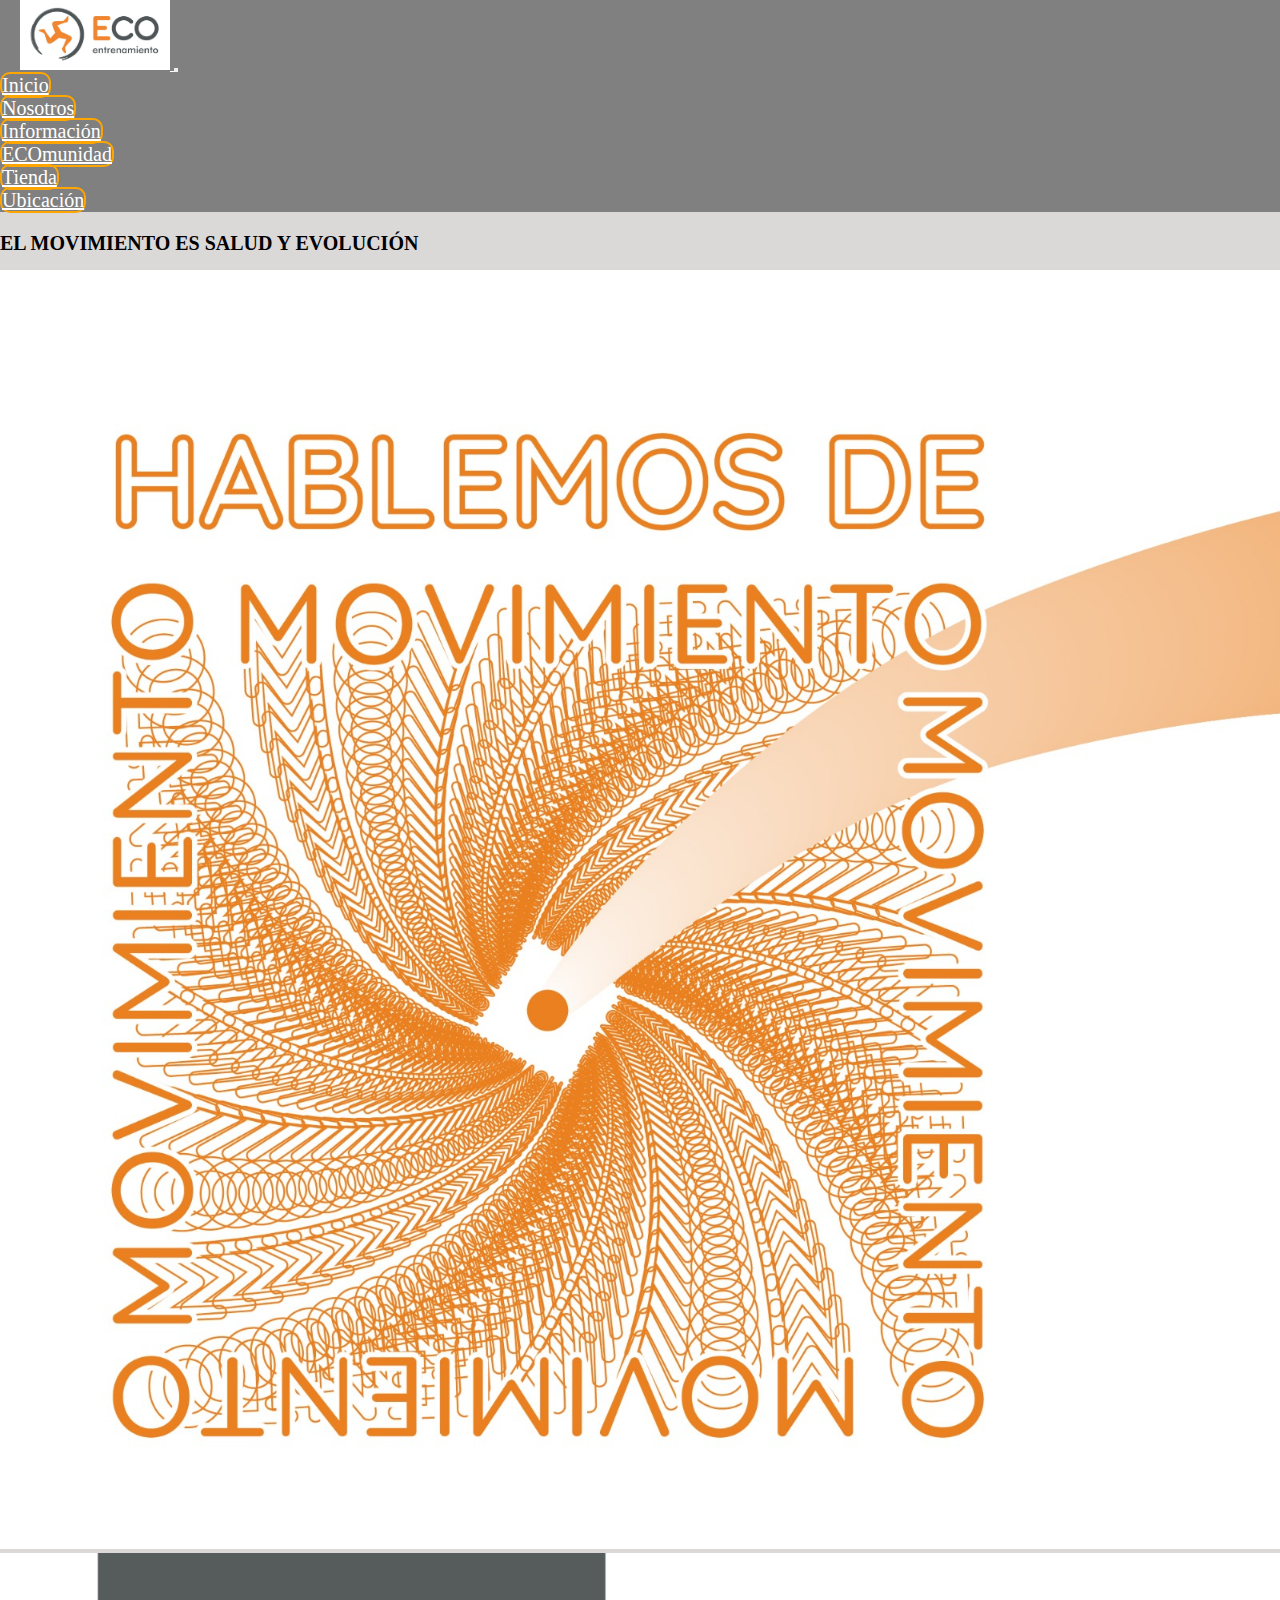
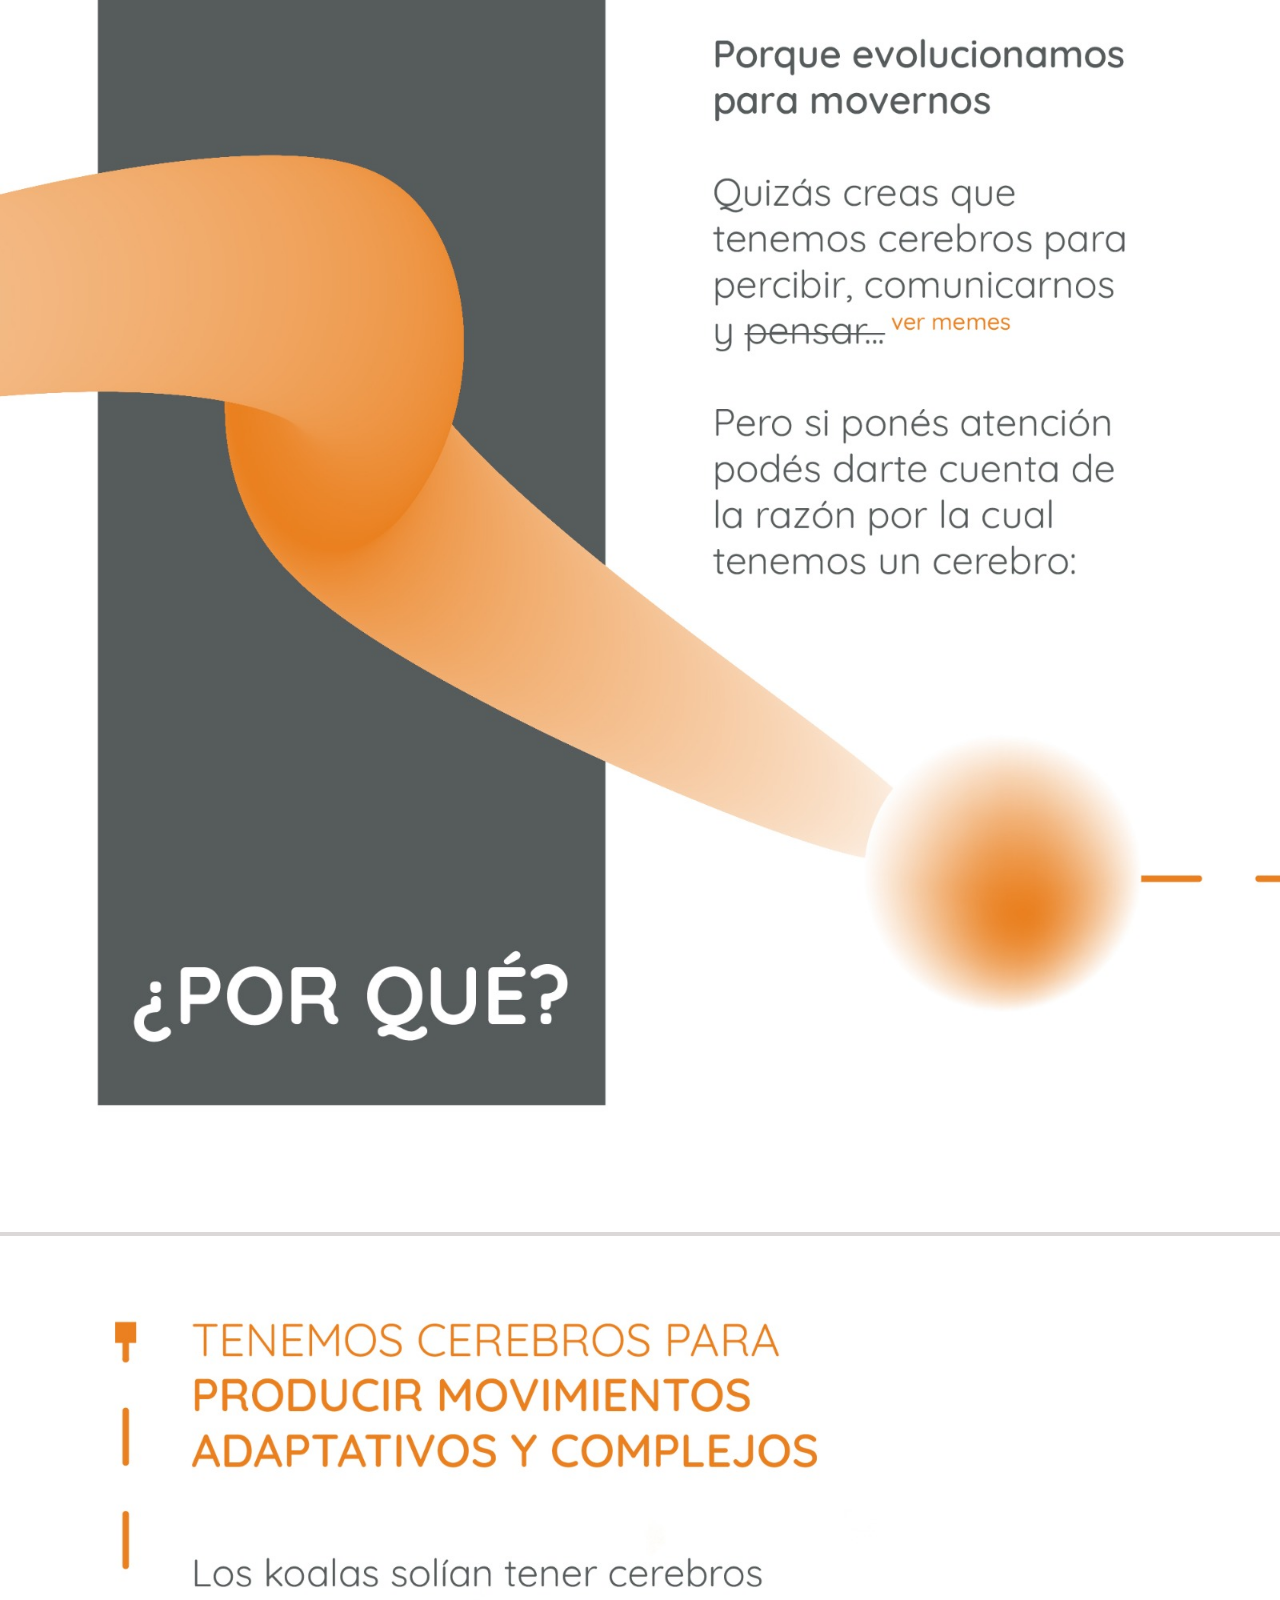
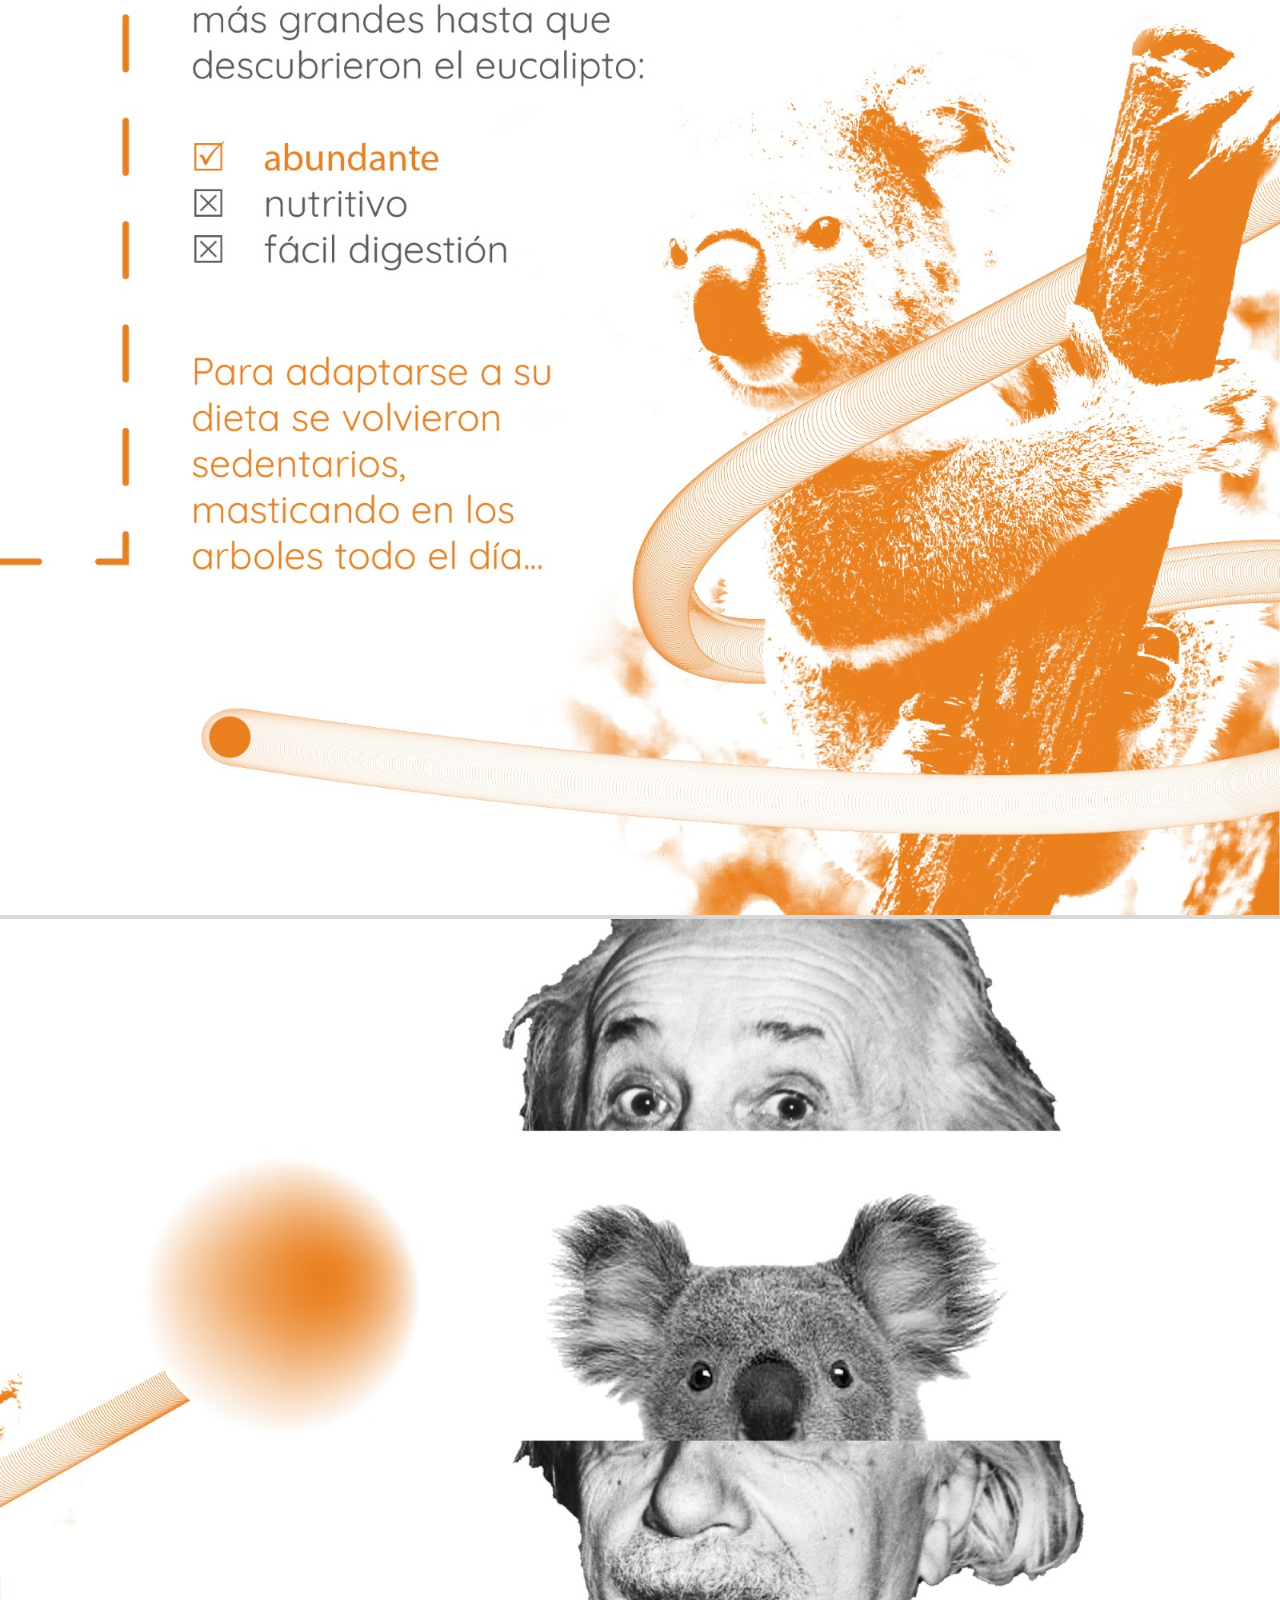
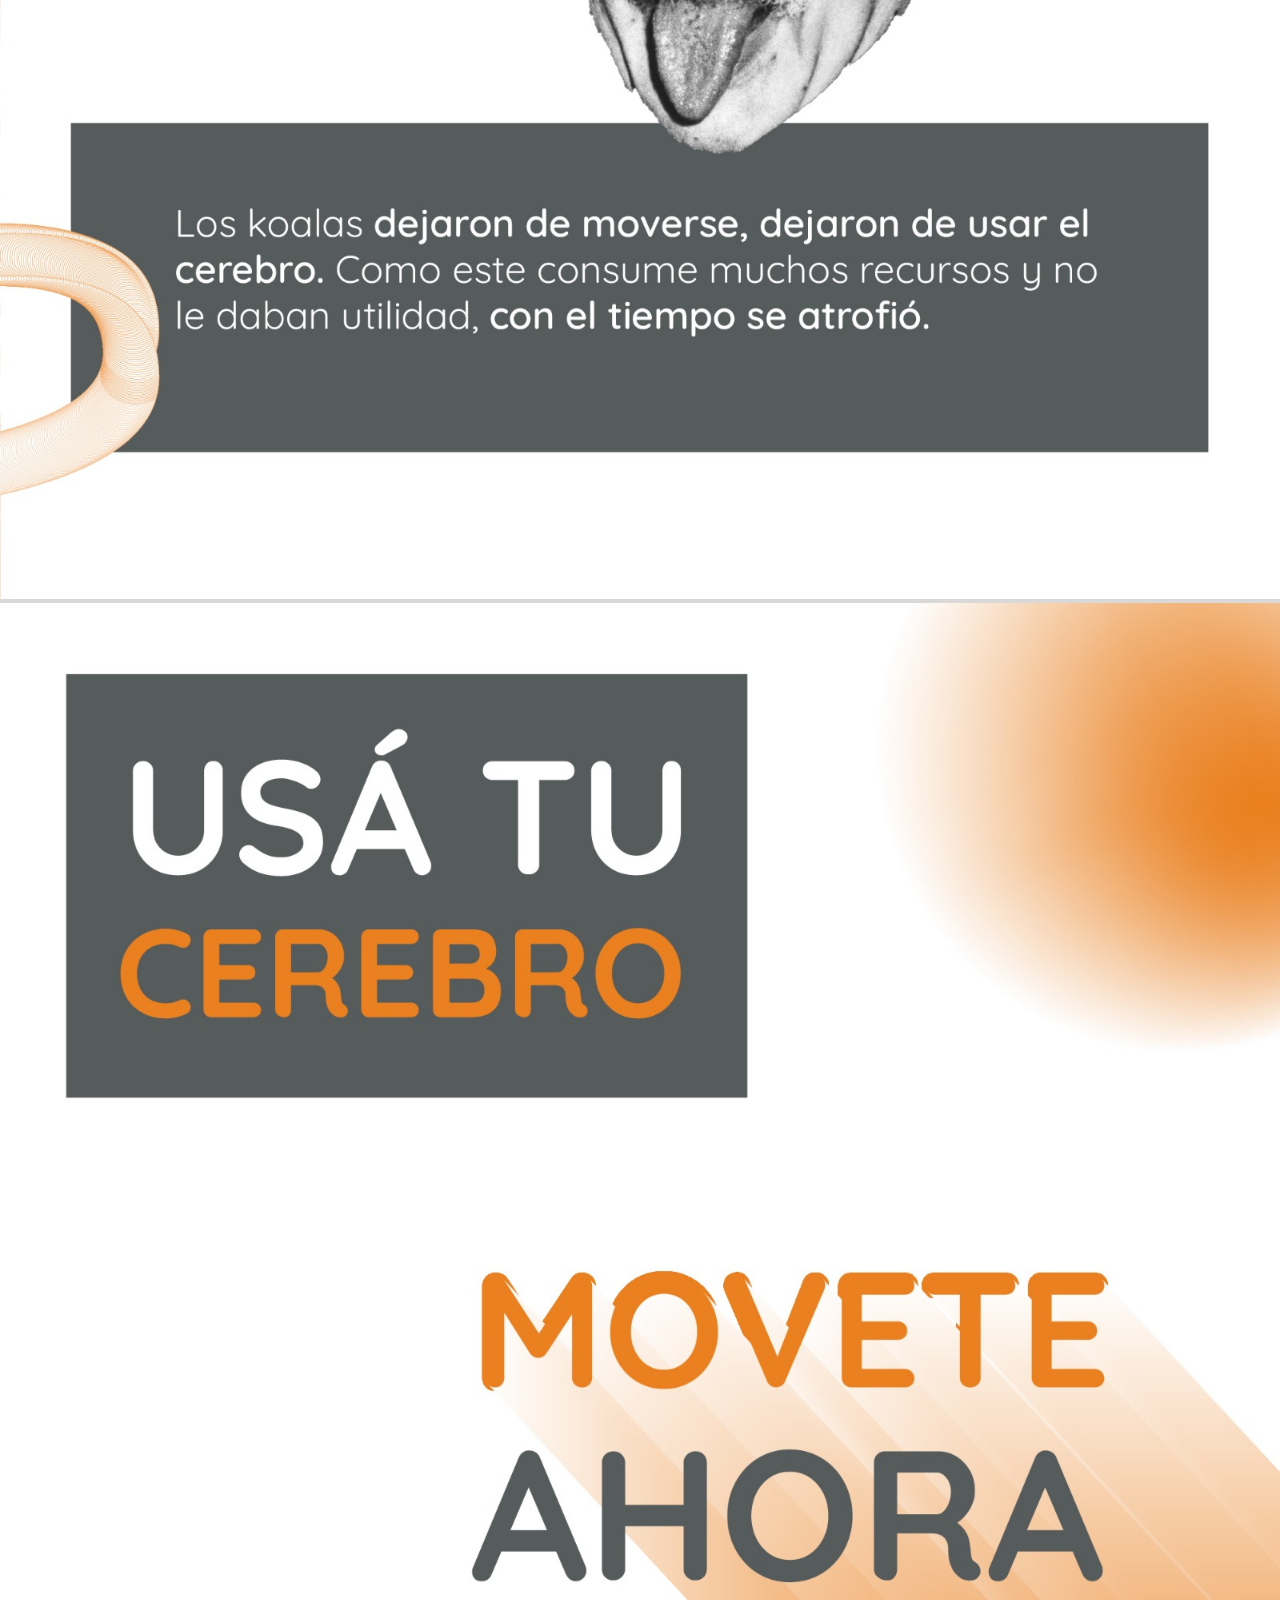
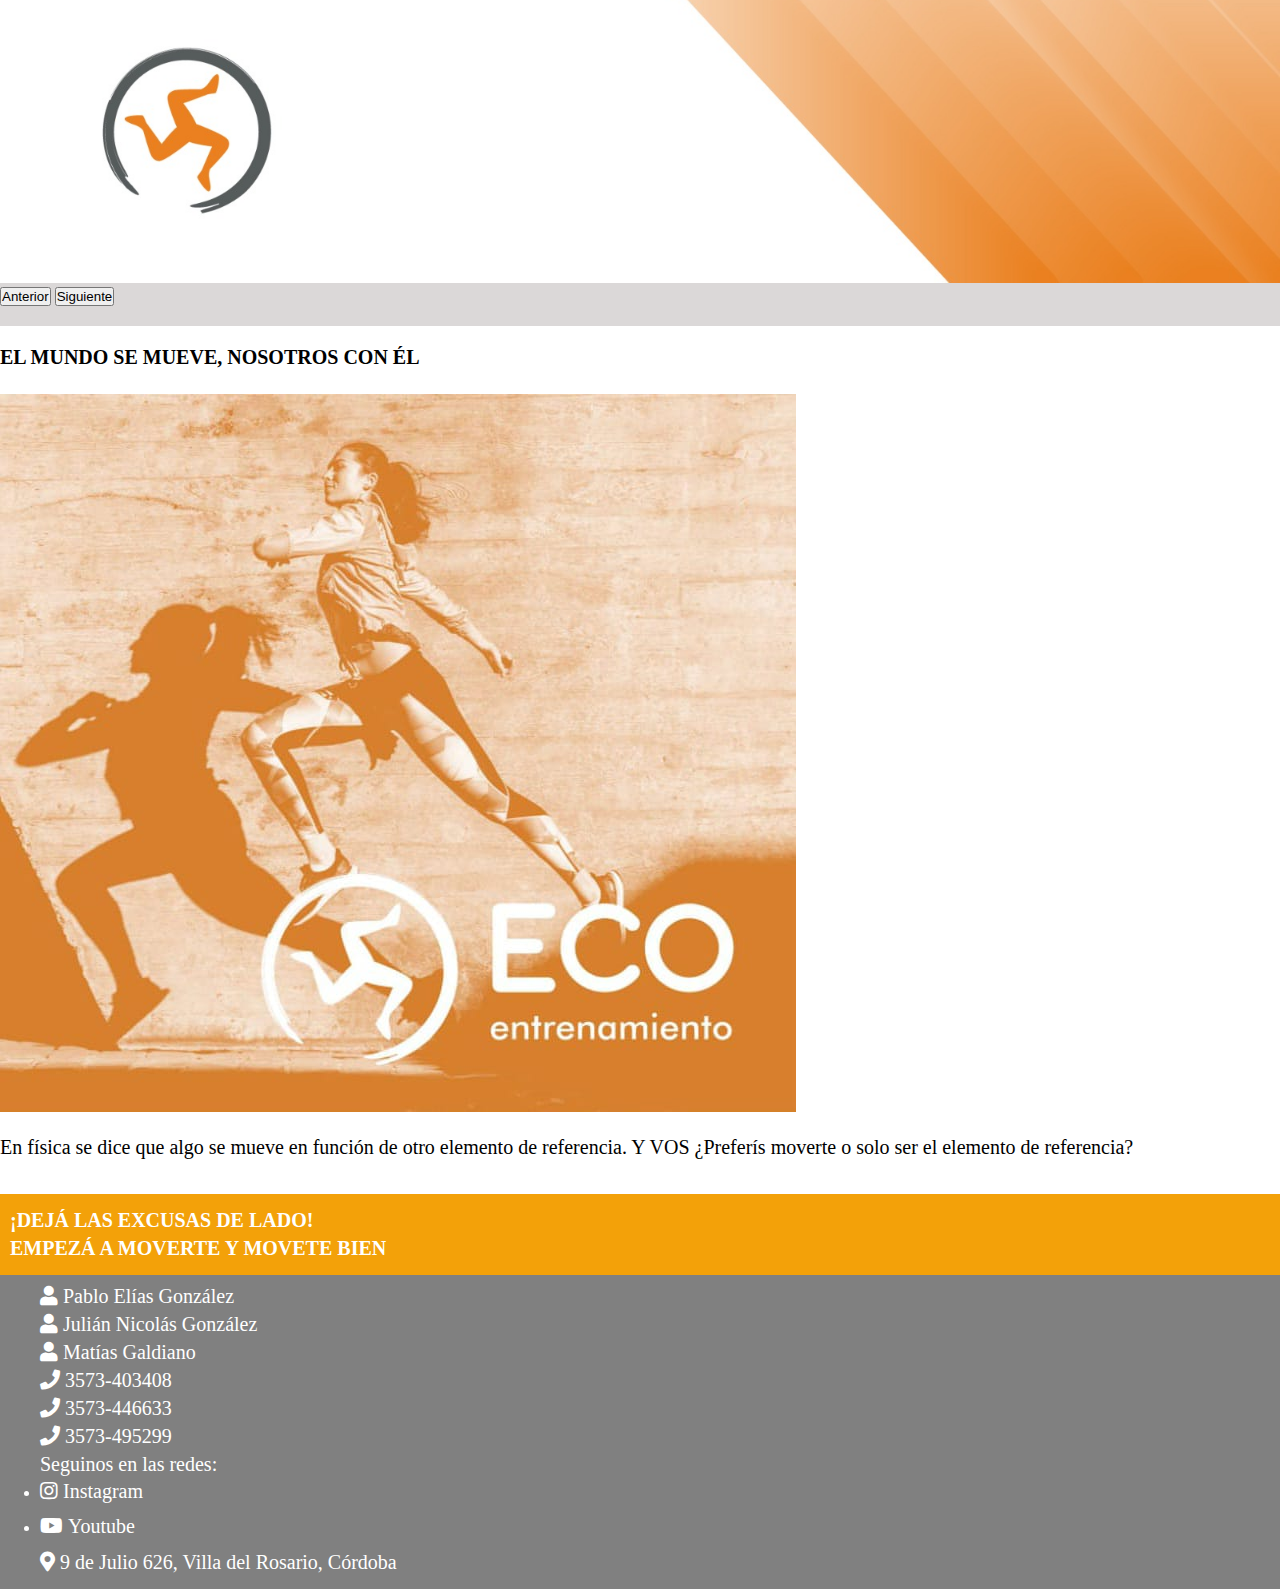
<file: ECO Entrenamiento/index.html>
<!DOCTYPE html>
<html lang="es">
<head>
  <meta charset="utf-8">
  <meta http-equiv="x-ua-compatible" content="ie=edge">
  <meta name="viewport" content="width=device-width, initial-scale=1, shrink-to-fit=no">
  <link href="https://cdn.jsdelivr.net/npm/bootstrap@5.2.3/dist/css/bootstrap.min.css" rel="stylesheet" integrity="sha384-rbsA2VBKQhggwzxH7pPCaAqO46MgnOM80zW1RWuH61DGLwZJEdK2Kadq2F9CUG65" crossorigin="anonymous">
  <link rel="stylesheet" href="https://cdnjs.cloudflare.com/ajax/libs/font-awesome/5.15.1/css/all.min.css">
  <link rel="stylesheet" href="./css/style.css">
  <link rel="shortcut icon" href="./img/favicon.jpeg">
  <title>ECO Entrenamiento</title>
</head>
<body>
  <!--- Menú de Navegación Header con Bootstrap-->
  <header>
    <div class="container-nav">
      <nav class="navbar navbar-expand-lg">
        <a class="navbar-brand" href="./index.html">
          <img src="./img/logo.jpeg" alt="">
        </a>
        <button class="navbar-toggler" type="button" data-bs-toggle="collapse" data-bs-target="#navbarNav"
          aria-controls="navbarNav" aria-expanded="false" aria-label="Toggle navigation">
          <span class="navbar-toggler-icon"></span>
        </button>
        <div class="collapse navbar-collapse justify-content-end" id="navbarNav">
          <ul class="navbar-nav">
            <li class="nav-item">
              <a class="nav-link" href="./index.html">Inicio</a>
            </li>
            <li class="nav-item">
              <a class="nav-link" href="./pages/nosotros.html">Nosotros</a>
            </li>
            <li class="nav-item">
              <a class="nav-link" href="./pages/informacion.html">Información</a>
            </li>
            <li class="nav-item">
              <a class="nav-link" href="./pages/ecomunidad.html">ECOmunidad</a>
            </li>
            <li class="nav-item">
              <a class="nav-link" href="./pages/tienda.html">Tienda</a>
            </li>
            <li class="nav-item">
              <a class="nav-link" href="./pages/ubicacion.html">Ubicación</a>
            </li>
          </ul>
        </div>
      </nav>
    </div>
  </header>
  <!--- Fin Menú de Navegación Header con Bootstrap-->
  <main>
    <section class="movimiento">
      <div class="container text-center">
        <p><strong>EL MOVIMIENTO ES SALUD Y EVOLUCIÓN</strong></p>
        <div class="row align-items-center justify-content-center">
          <div class="col-md-6"> 
            <div id="carouselInfo" class="carousel slide" data-bs-ride="carousel">
              <div class="carousel-inner">
                <div class="carousel-item active">
                  <img src="./img/movimiento1.jpeg" class="d-block w-100" alt="hablemos de movimiento">
                </div>
                <div class="carousel-item">
                  <img src="./img/movimiento2.jpeg" class="d-block w-100" alt="importancia de movernos">
                </div>
                <div class="carousel-item">
                  <img src="./img/movimiento3.jpeg" class="d-block w-100" alt="información sobre el cerebro">
                </div>
                <div class="carousel-item">
                  <img src="./img/movimiento4.jpeg" class="d-block w-100" alt="comparación con los koalas">
                </div>
                <div class="carousel-item">
                  <img src="./img/movimiento5.jpeg" class="d-block w-100" alt="movete ahora">
                </div>
              </div>
              <button class="carousel-control-prev btn-close-white" type="button" data-bs-target="#carouselInfo"
                data-bs-slide="prev">
                <span class="carousel-control-prev-icon" aria-hidden="true"></span>
                <span class="visually-hidden">Anterior</span>
              </button>
              <button class="carousel-control-next btn-close-white" type="button" data-bs-target="#carouselInfo"
                data-bs-slide="next">
                <span class="carousel-control-next-icon" aria-hidden="true"></span>
                <span class="visually-hidden">Siguiente</span>
              </button>
            </div>
          </div>
        </div>
      </div> 
    </section>
    <section class="elMundo">
      <div class="container text-center">
        <p><strong>EL MUNDO SE MUEVE, NOSOTROS CON ÉL</strong></p>
        <div class="row align-items-center">
          <div class="col">
            <img src="./img/elmundosemueve.jpeg" alt="persona corriendo">
          </div>
          <div class="col">
            <p>En física se dice que algo se mueve en función de otro elemento de referencia. Y VOS ¿Preferís moverte o solo ser el elemento de referencia?</p>
          </div>
        </div>
      </div>
    </section>
    <section class="orange">
      <div class="container text-center">
        <p><strong>¡DEJÁ LAS EXCUSAS DE LADO!</strong></p>
        <p><strong>EMPEZÁ A MOVERTE Y MOVETE BIEN</strong></p>
      </div>
    </section>  
  </main>
  <!--- Footer con Bootstrap-->
  <footer>
    <div class="container-footer">
      <div class="row footerBg paddingTB">
        <div class="col-md-3">
          <p><i class="fas fa-user"></i> Pablo Elías González</p>
          <p><i class="fas fa-user"></i> Julián Nicolás González</p>
          <p><i class="fas fa-user"></i> Matías Galdiano</p>
        </div>
        <div class="col-md-3">
          <p><i class="fas fa-phone"></i><a href="tel:3573403408"></a> 3573-403408</p>
          <p><i class="fas fa-phone"></i><a href="tel:3573446633"></a> 3573-446633</p>
          <p><i class="fas fa-phone"></i><a href="tel:3573495299"></a> 3573-495299</p>
        </div>
        <div class="col-md-3">
          <ul class="list-unstyled">
            <p>Seguinos en las redes:</p>
            <li><a href="https://www.instagram.com/ecoentrenamiento/"><i class="fab fa-instagram"> Instagram</i></a></li>
            <li><a href="https://www.youtube.com/@ECOEntrenamientoFuncional"><i class="fab fa-youtube"> Youtube</i></a></li>
          </ul>
        </div>
        <div class="col-md-3">
          <p><i class="fas fa-map-marker-alt"></i> 9 de Julio 626, Villa del Rosario, Córdoba</p>
        </div>
      </div>
    </div>
  </footer> 
  <!--- Fin del footer con Bootstrap-->      
  <script src="https://cdn.jsdelivr.net/npm/bootstrap@5.2.3/dist/js/bootstrap.bundle.min.js" integrity="sha384-kenU1KFdBIe4zVF0s0G1M5b4hcpxyD9F7jL+jjXkk+Q2h455rYXK/7HAuoJl+0I4" crossorigin="anonymous"></script>
</body>
</html>
</file>
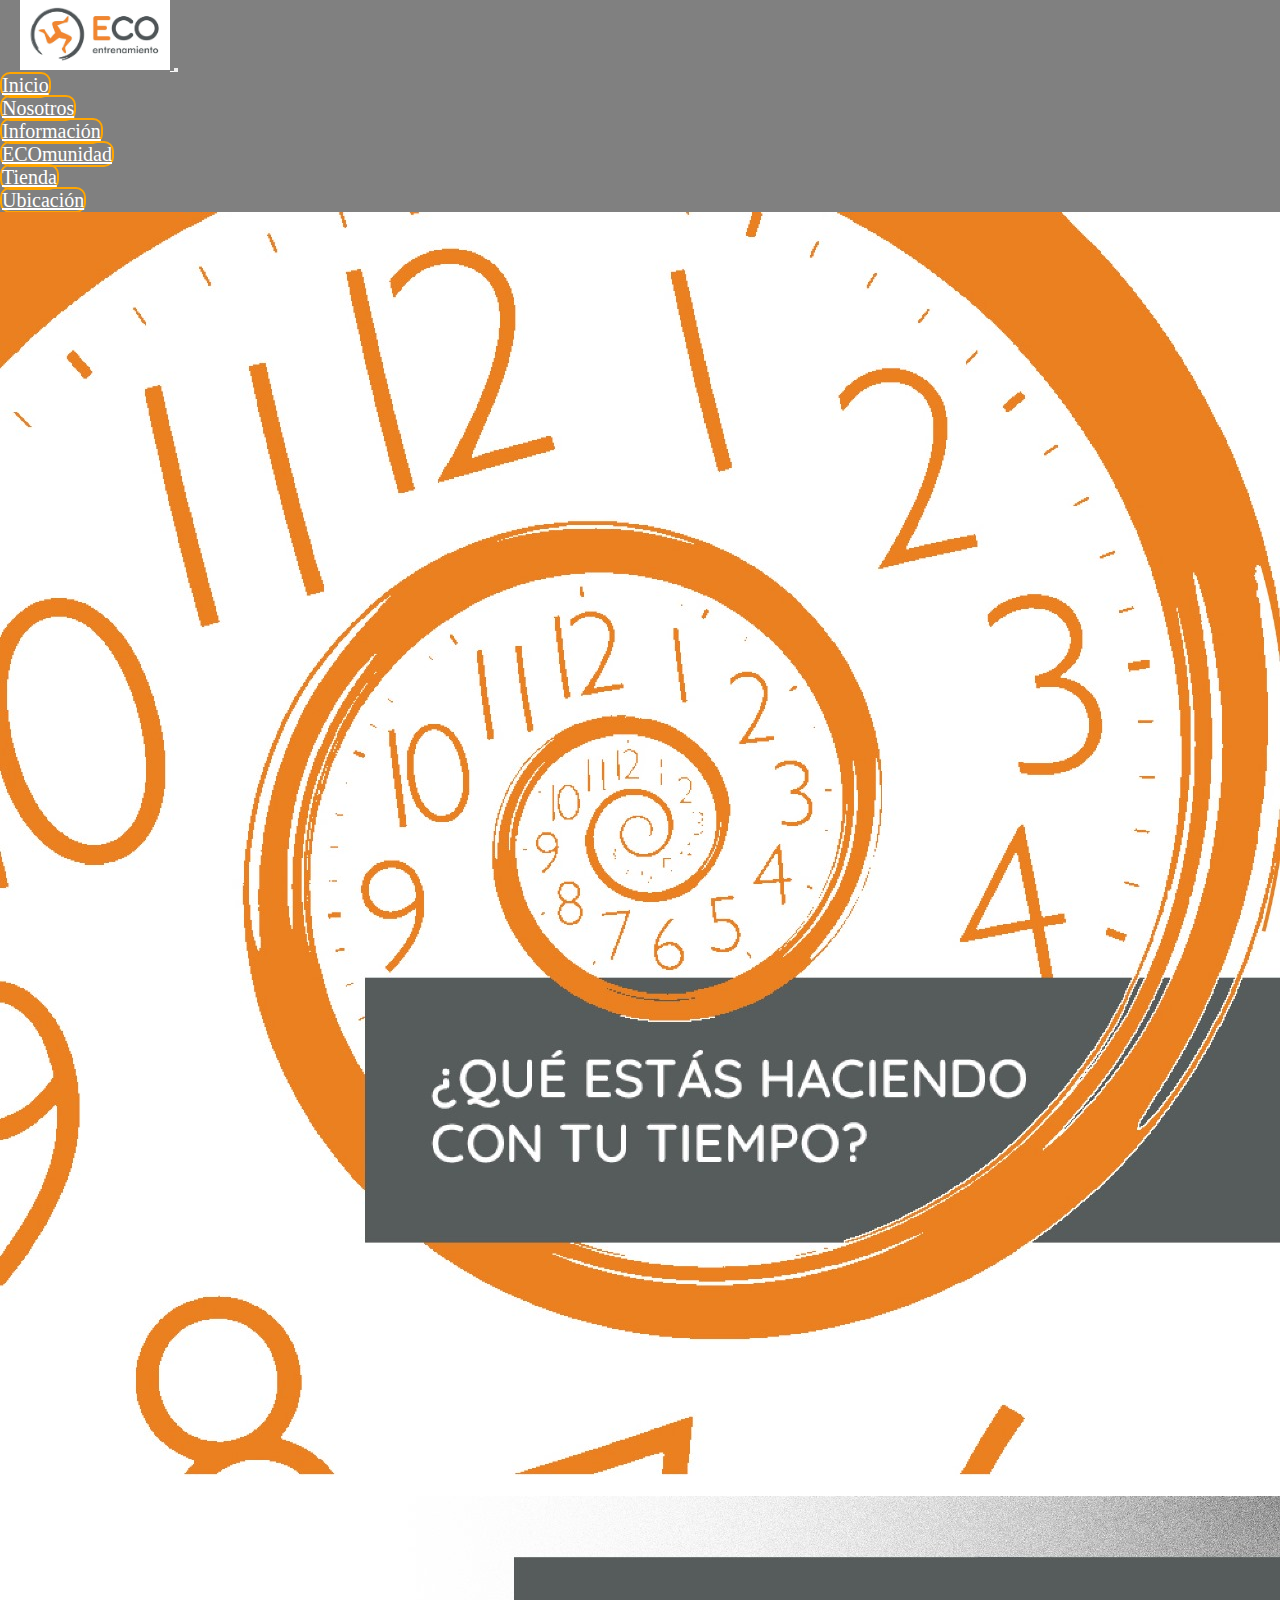
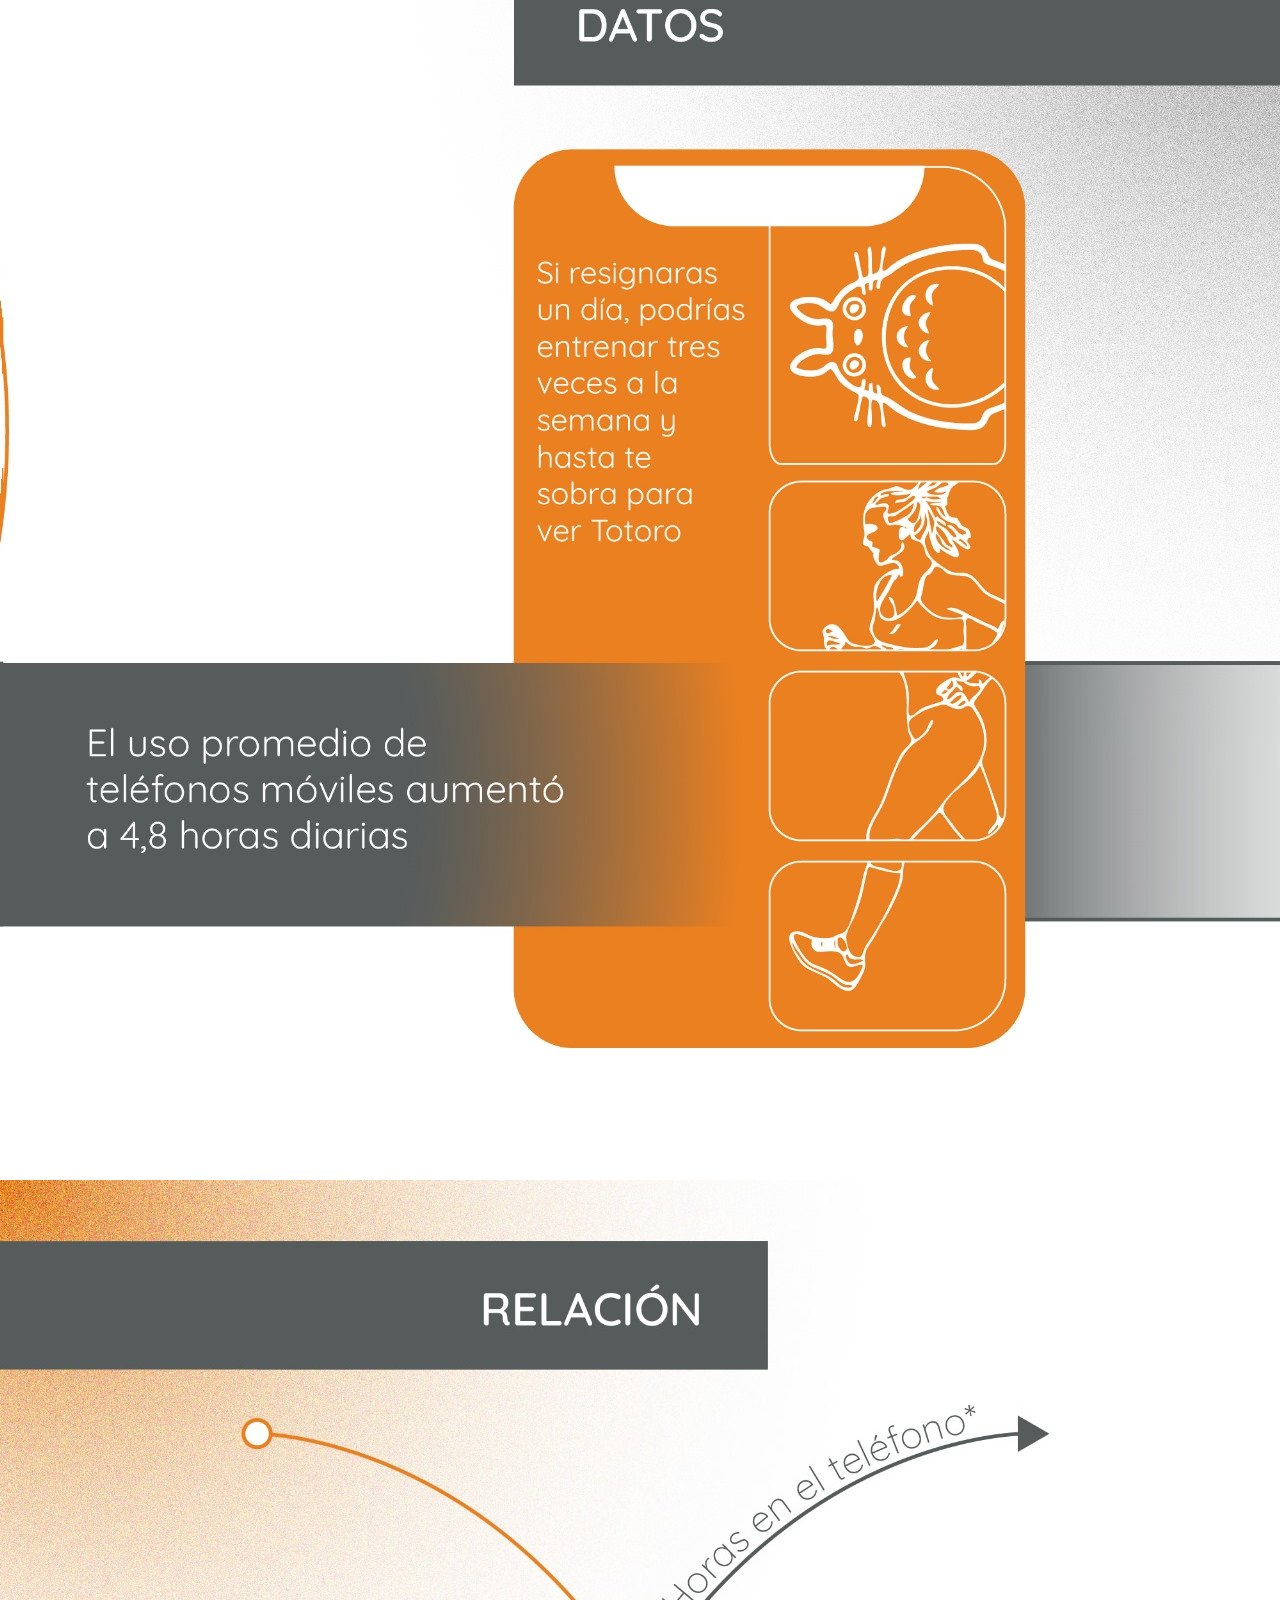
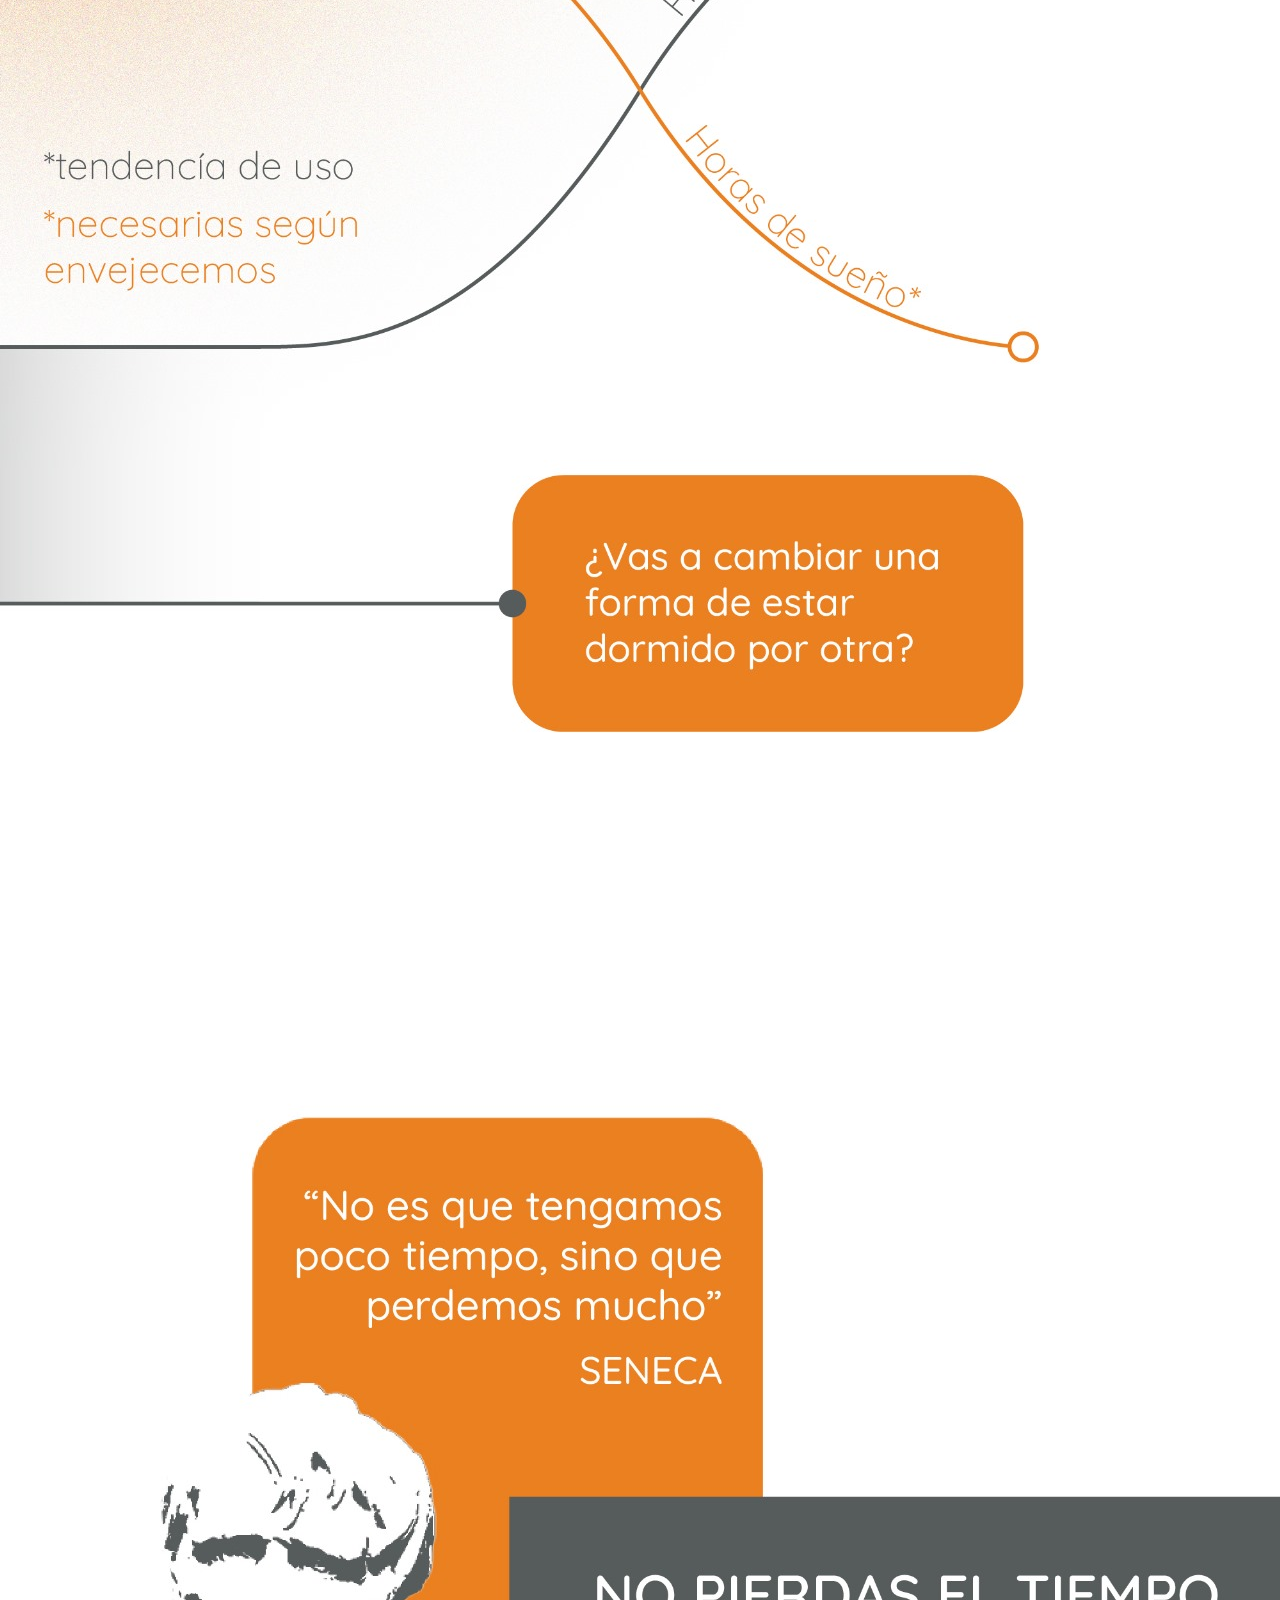
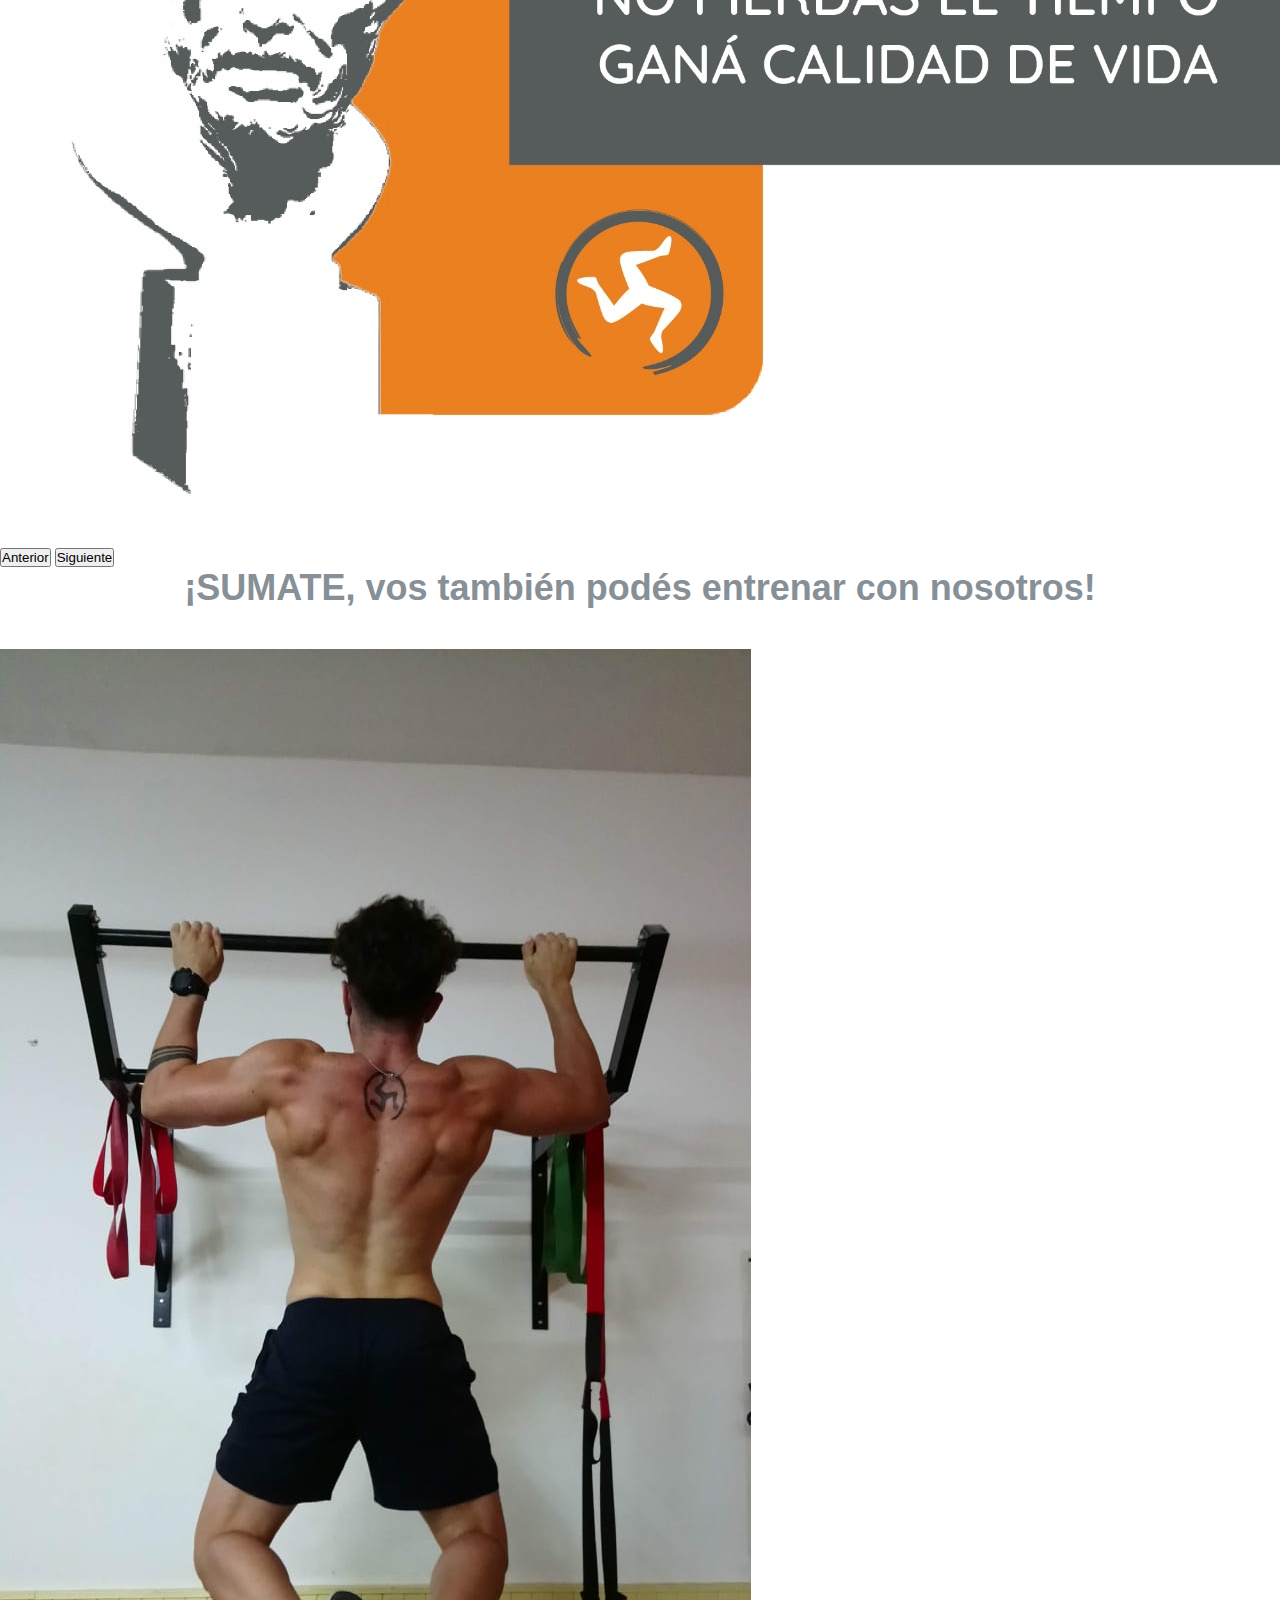
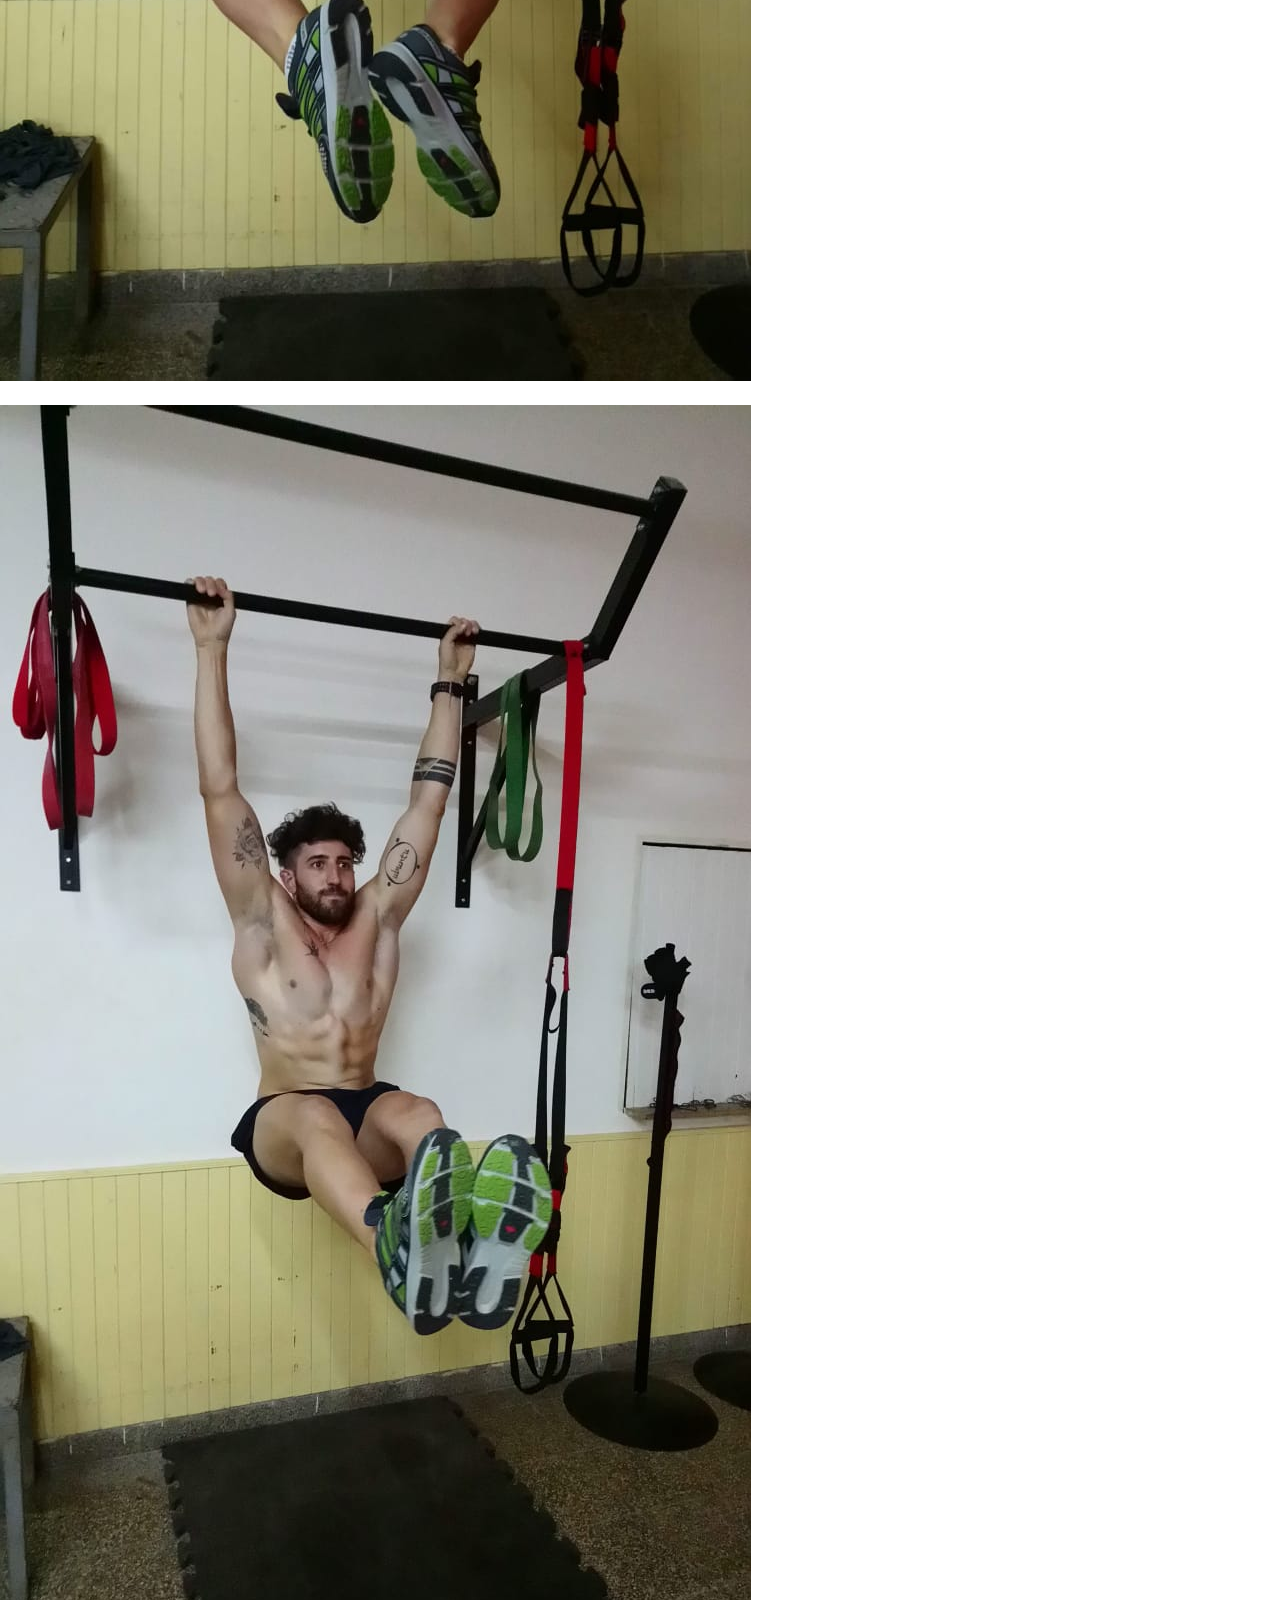
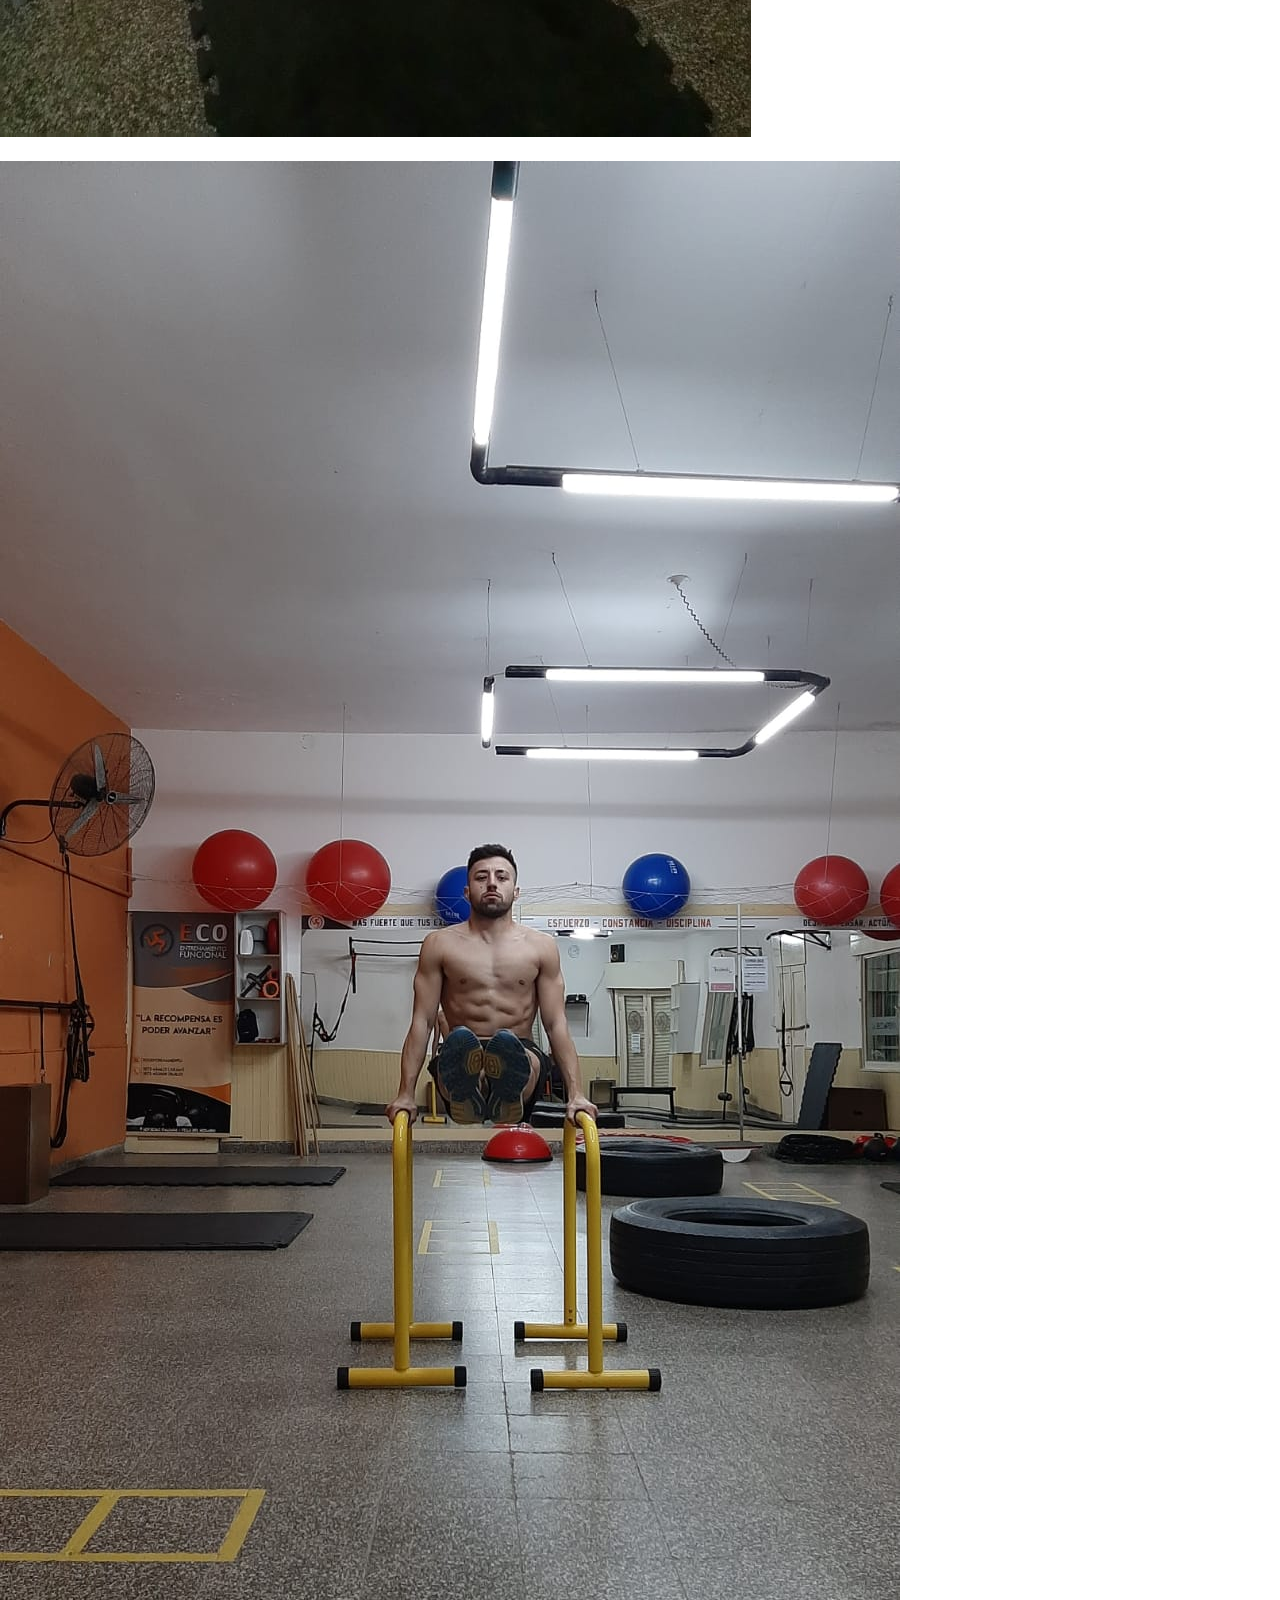
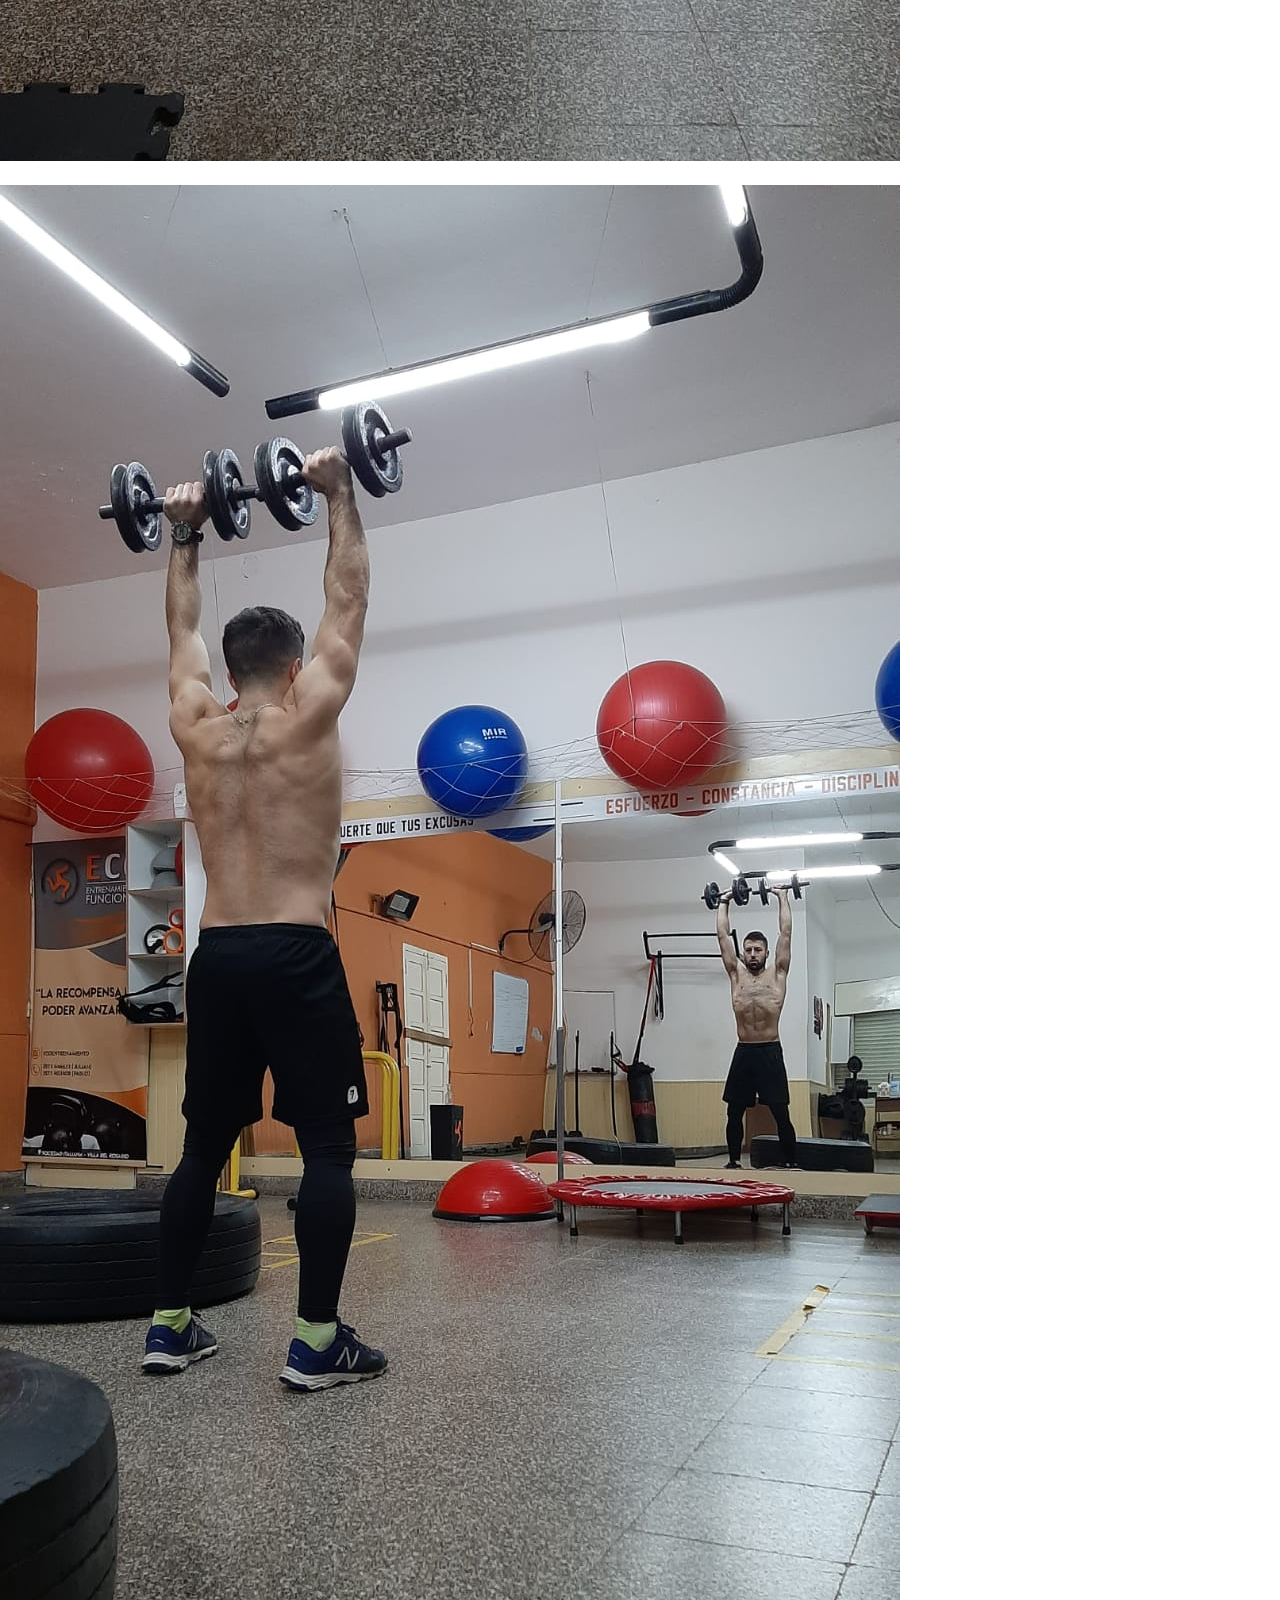
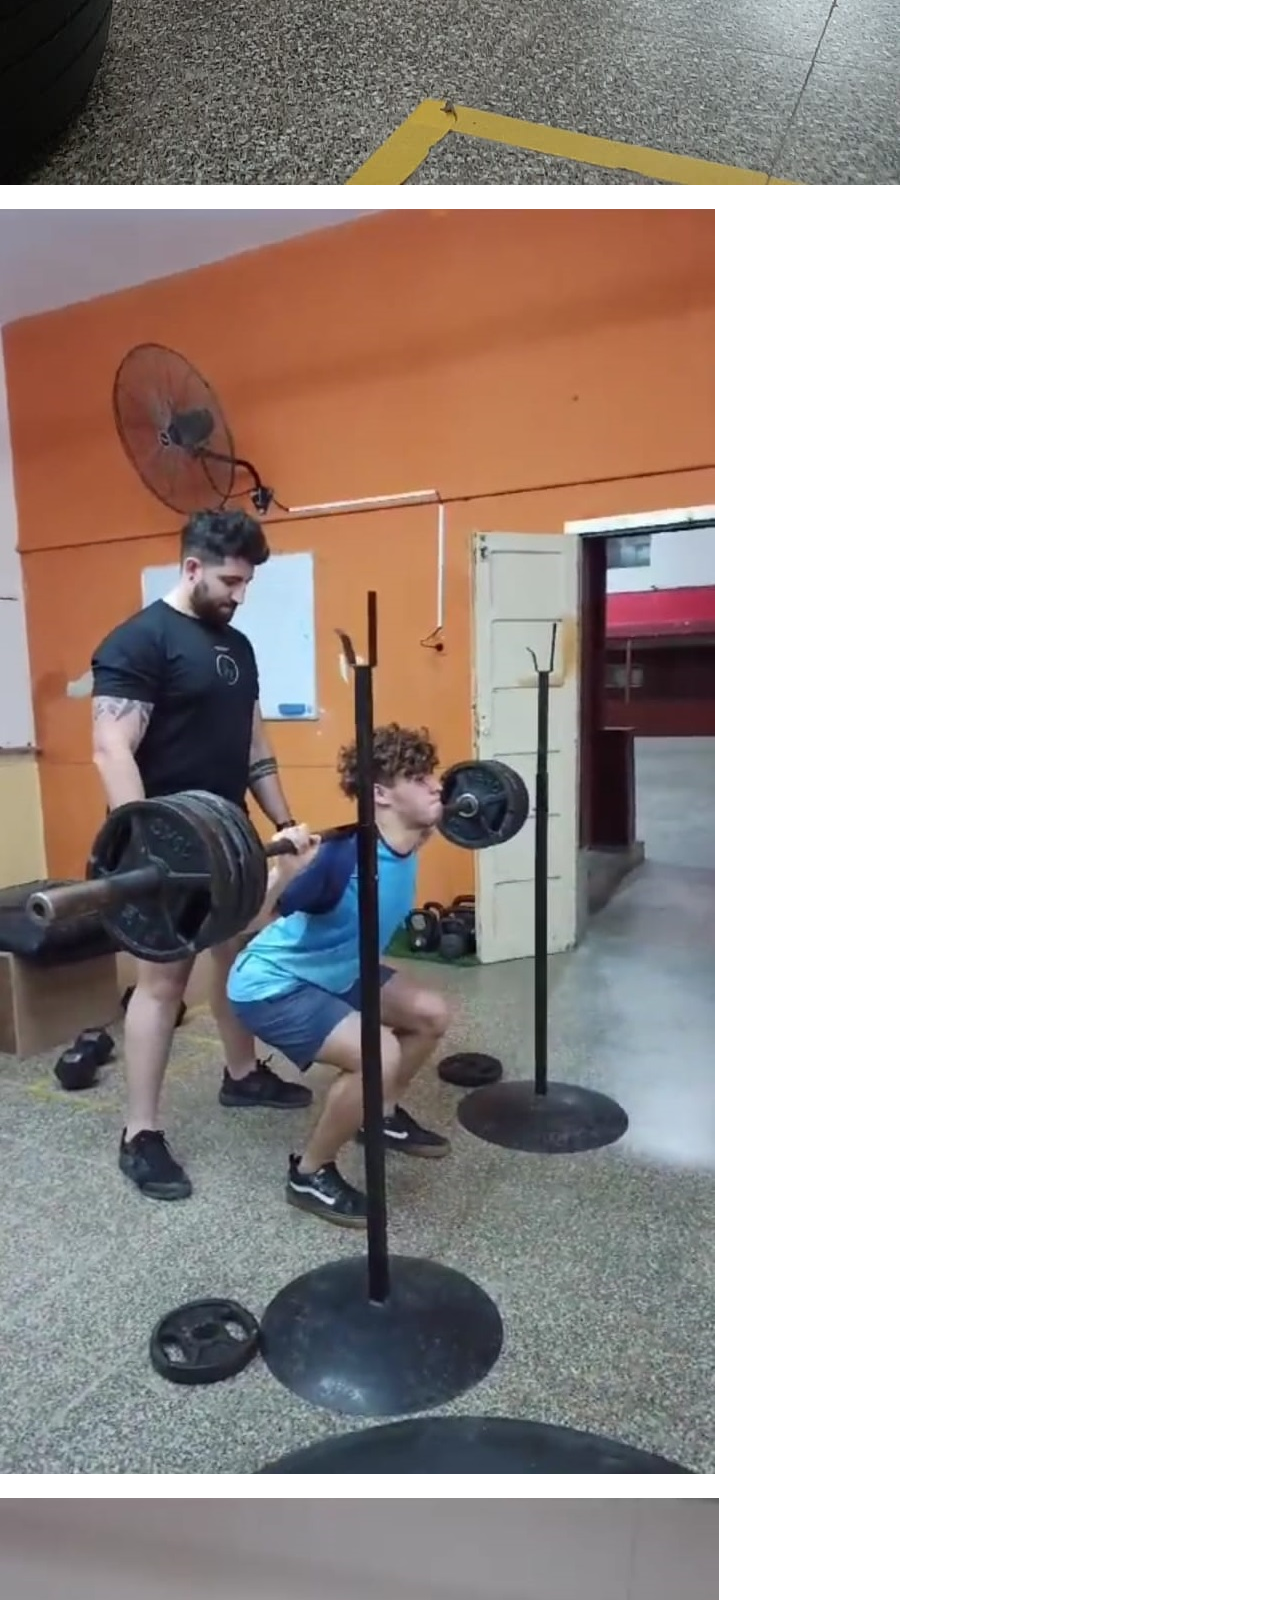
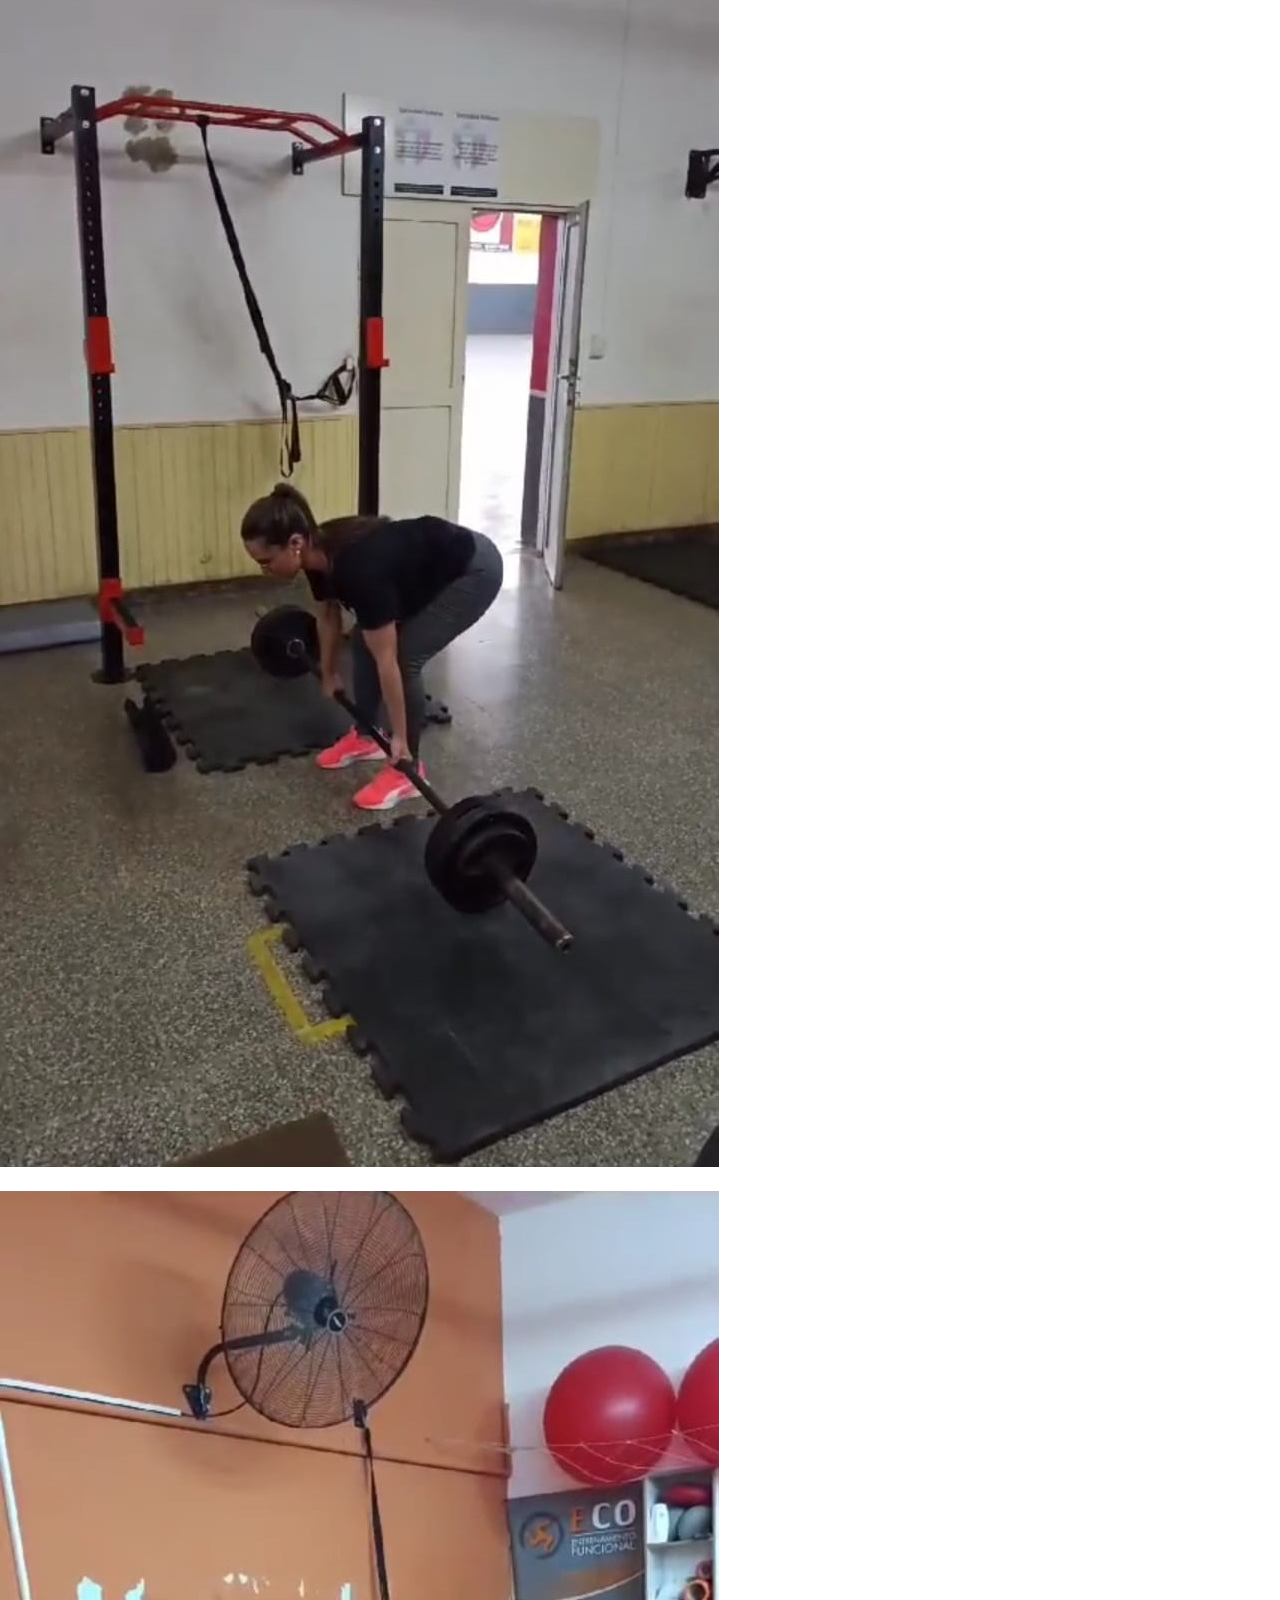
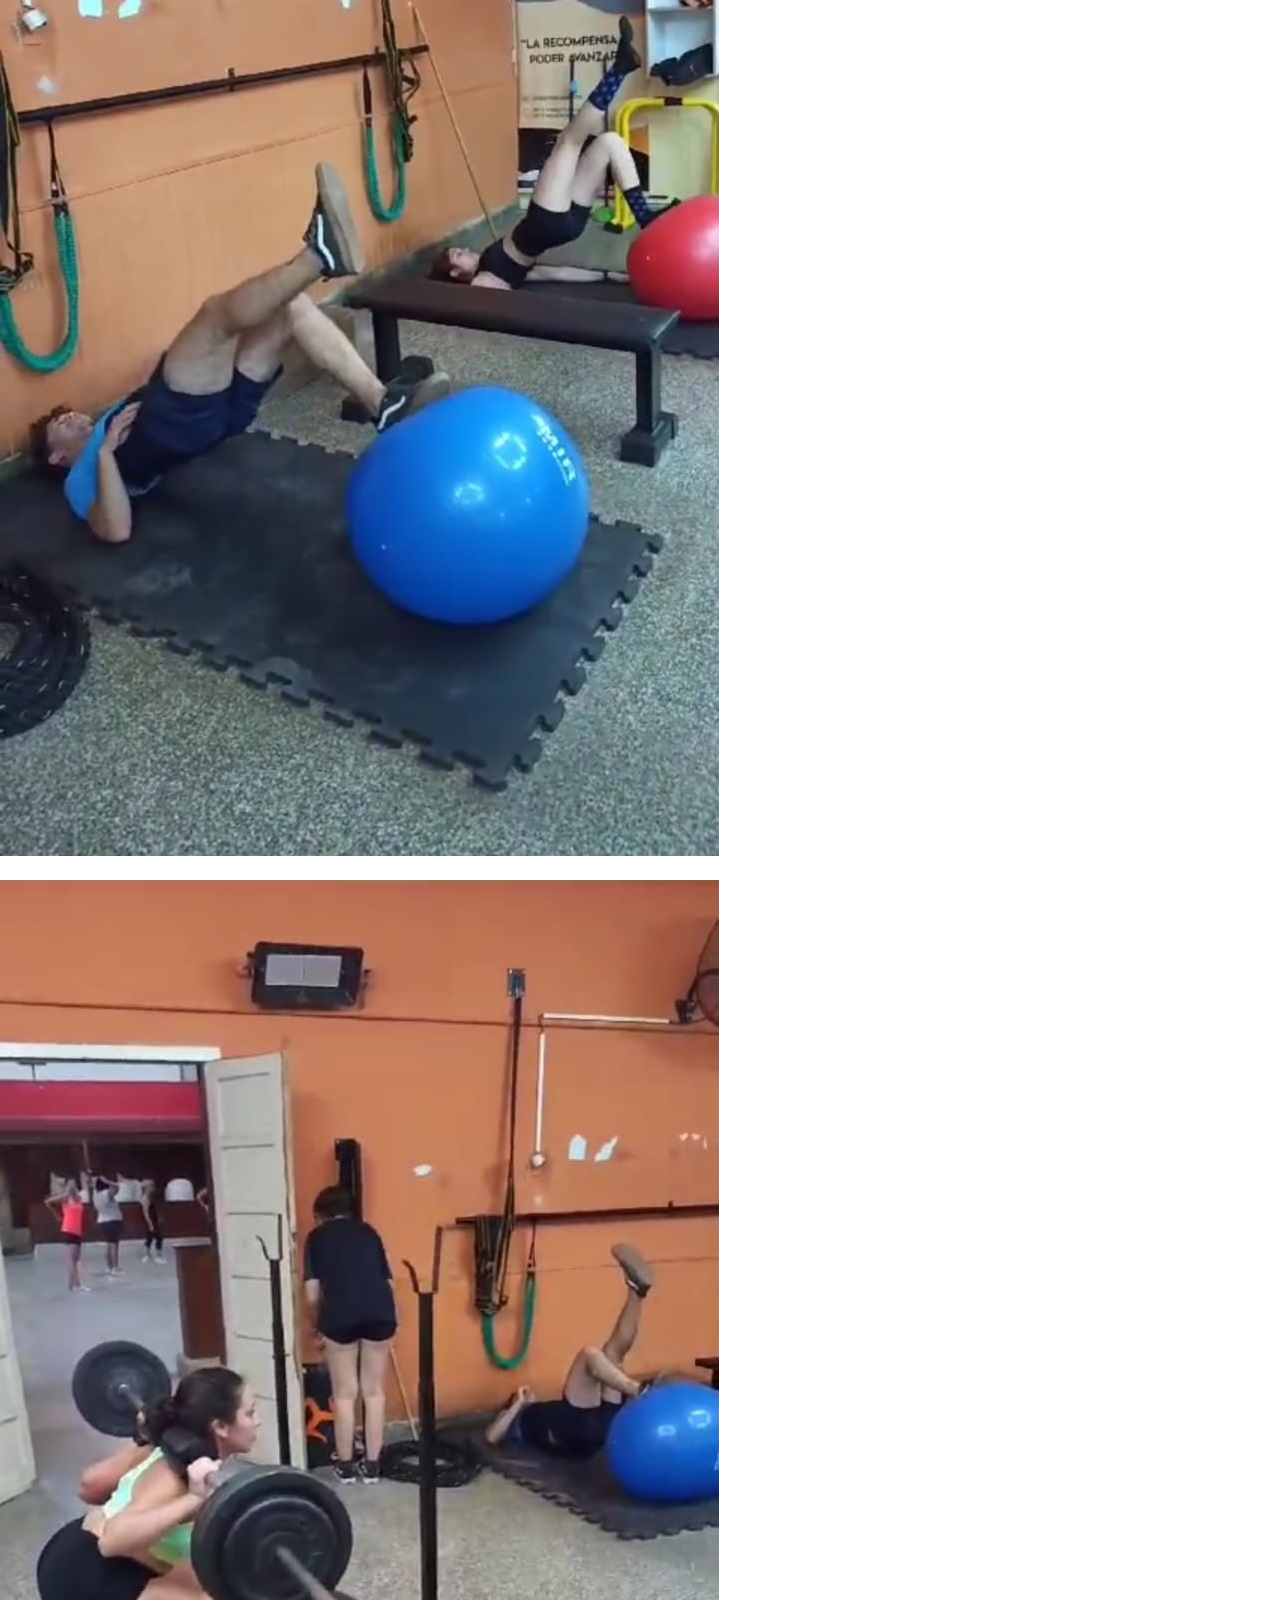
<file: ECO Entrenamiento/pages/ecomunidad.html>
<!DOCTYPE html>
<html lang="es">
<head>
  <meta charset="utf-8">
  <meta http-equiv="x-ua-compatible" content="ie=edge">
  <meta name="viewport" content="width=device-width, initial-scale=1, shrink-to-fit=no">
  <link href="https://cdn.jsdelivr.net/npm/bootstrap@5.2.3/dist/css/bootstrap.min.css" rel="stylesheet" integrity="sha384-rbsA2VBKQhggwzxH7pPCaAqO46MgnOM80zW1RWuH61DGLwZJEdK2Kadq2F9CUG65" crossorigin="anonymous">
  <link rel="stylesheet" href="https://cdnjs.cloudflare.com/ajax/libs/font-awesome/5.15.1/css/all.min.css">
  <link rel="stylesheet" href="../css/style.css">
  <link rel="shortcut icon" href="../img/favicon.jpeg">
  <title>ECO Entrenamiento</title>
</head>
<body>
    <!--- Menú de Navegación Header con Bootstrap-->
    <header>
      <div class="container-nav">
        <nav class="navbar navbar-expand-lg">
          <a class="navbar-brand" href="../index.html">
            <img src="../img/logo.jpeg" alt="">
          </a>
          <button class="navbar-toggler" type="button" data-bs-toggle="collapse" data-bs-target="#navbarNav"
            aria-controls="navbarNav" aria-expanded="false" aria-label="Toggle navigation">
            <span class="navbar-toggler-icon"></span>
          </button>
          <div class="collapse navbar-collapse justify-content-end" id="navbarNav">
            <ul class="navbar-nav">
              <li class="nav-item">
                <a class="nav-link" href="../index.html">Inicio</a>
              </li>
              <li class="nav-item">
                <a class="nav-link" href="../pages/nosotros.html">Nosotros</a>
              </li>
              <li class="nav-item">
                <a class="nav-link" href="../pages/informacion.html">Información</a>
              </li>
              <li class="nav-item">
                <a class="nav-link" href="../pages/ecomunidad.html">ECOmunidad</a>
              </li>
              <li class="nav-item">
                <a class="nav-link" href="../pages/tienda.html">Tienda</a>
              </li>
              <li class="nav-item">
                <a class="nav-link" href="../pages/ubicacion.html">Ubicación</a>
              </li>
            </ul>
          </div>
        </nav>
      </div>
    </header>
    <!--- Fin Menú de Navegación Header con Bootstrap-->
    <main>
      <section>
          <div id="carouselInfo" class="carousel slide d-none d-md-block" data-bs-ride="carousel">
            <div class="carousel-inner">
              <div class="carousel-item active">
                <img src="../img/tiempo1.jpeg" class="d-block mx-auto w-50" alt="...">
              </div>
              <div class="carousel-item">
                <img src="../img/tiempo2.jpeg" class="d-block mx-auto w-50" alt="...">
              </div>
              <div class="carousel-item">
                <img src="../img/tiempo3.jpeg" class="d-block mx-auto w-50" alt="...">
              </div>
              <div class="carousel-item">
                <img src="../img/tiempo4.jpeg" class="d-block mx-auto w-50" alt="...">
              </div>
            </div>
            <button class="carousel-control-prev btn-close-white" type="button" data-bs-target="#carouselInfo"
             data-bs-slide="prev">
             <span class="carousel-control-prev-icon" aria-hidden="true"></span>
             <span class="visually-hidden">Anterior</span>
            </button>
            <button class="carousel-control-next btn-close-white" type="button" data-bs-target="#carouselInfo"
             data-bs-slide="next">
             <span class="carousel-control-next-icon" aria-hidden="true"></span>
             <span class="visually-hidden">Siguiente</span>
            </button>
          </div>
      </section>
      <section>
        <div class="container-comunidad">
          <h1>¡SUMATE, vos también podés entrenar con nosotros!</h1>
          <div class="row align-items-center">
            <div class="col">
              <img src="../img/comunidad1.jpeg" alt="entrenando">
            </div>
            <div class="col">
              <img src="../img/comunidad2.jpeg" alt="entrenando">
            </div>
            <div class="col">
              <img src="../img/comunidad3.jpeg" alt="entrenando">
             </div>
          </div>
          <div class="row align-items-center">
            <div class="col">
              <img src="../img/comunidad4.jpeg" alt="entrenando">
            </div>
            <div class="col">
              <img src="../img/comunidad5.jpeg" alt="entrenando">
            </div>
            <div class="col">
              <img src="../img/comunidad6.jpeg" alt="entrenando">
            </div>
          </div>
          <div class="row align-items-center">
            <div class="col">
              <img src="../img/comunidad7.jpeg" alt="entrenando">
            </div>
            <div class="col">
              <img src="../img/comunidad8.jpeg" alt="entrenando">
            </div>
            <div class="col">
              <img src="../img/comunidad9.jpeg" alt="entrenando">
            </div>
          </div>
          <div class="row align-items-center">
            <div class="col">
              <img src="../img/comunidad10.jpeg" alt="entrenando">
            </div>
            <div class="col">
              <img src="../img/comunidad11.jpeg" alt="entrenando">
            </div>
            <div class="col">
              <img src="../img/comunidad12.jpeg" alt="entrenando">
            </div>
          </div>
          <div class="row align-items-center">
            <div class="col">
              <div class="video-comunidad"></div> 
              <iframe width="560" height="315" src="https://www.youtube.com/embed/Nt_Oy4Zodis?si=VVmVVuzUn3plVEPW" title="ecomunidad" frameborder="0" allow="accelerometer; autoplay; clipboard-write; encrypted-media; gyroscope; picture-in-picture; web-share" allowfullscreen></iframe>
            </div>
          </div>
        </div>
      </section>
    </main>
    <!--- Footer con Bootstrap-->
    <footer>
      <div class="container-footer">
        <div class="row footerBg paddingTB">
          <div class="col-md-3">
            <p><i class="fas fa-user"></i> Pablo Elías González</p>
            <p><i class="fas fa-user"></i> Julián Nicolás González</p>
            <p><i class="fas fa-user"></i> Matías Galdiano</p>
          </div>
          <div class="col-md-3">
            <p><i class="fas fa-phone"></i><a href="tel:3573403408"></a> 3573-403408</p>
            <p><i class="fas fa-phone"></i><a href="tel:3573446633"></a> 3573-446633</p>
            <p><i class="fas fa-phone"></i><a href="tel:3573495299"></a> 3573-495299</p>
          </div>
          <div class="col-md-3">
            <ul class="list-unstyled">
              <p>Seguinos en las redes:</p>
              <li><a href="https://www.instagram.com/ecoentrenamiento/"><i class="fab fa-instagram"> Instagram</i></a></li>
              <li><a href="https://www.youtube.com/@ECOEntrenamientoFuncional"><i class="fab fa-youtube"> Youtube</i></a></li>
            </ul>
          </div>
          <div class="col-md-3">
            <p><i class="fas fa-map-marker-alt"></i> 9 de Julio 626, Villa del Rosario, Córdoba</p>
          </div>
        </div>
      </div>
    </footer> 
    <!--- Fin del footer con Bootstrap-->
  <script src="https://cdn.jsdelivr.net/npm/bootstrap@5.2.3/dist/js/bootstrap.bundle.min.js" integrity="sha384-kenU1KFdBIe4zVF0s0G1M5b4hcpxyD9F7jL+jjXkk+Q2h455rYXK/7HAuoJl+0I4" crossorigin="anonymous"></script>
</body>
</html>
</file>
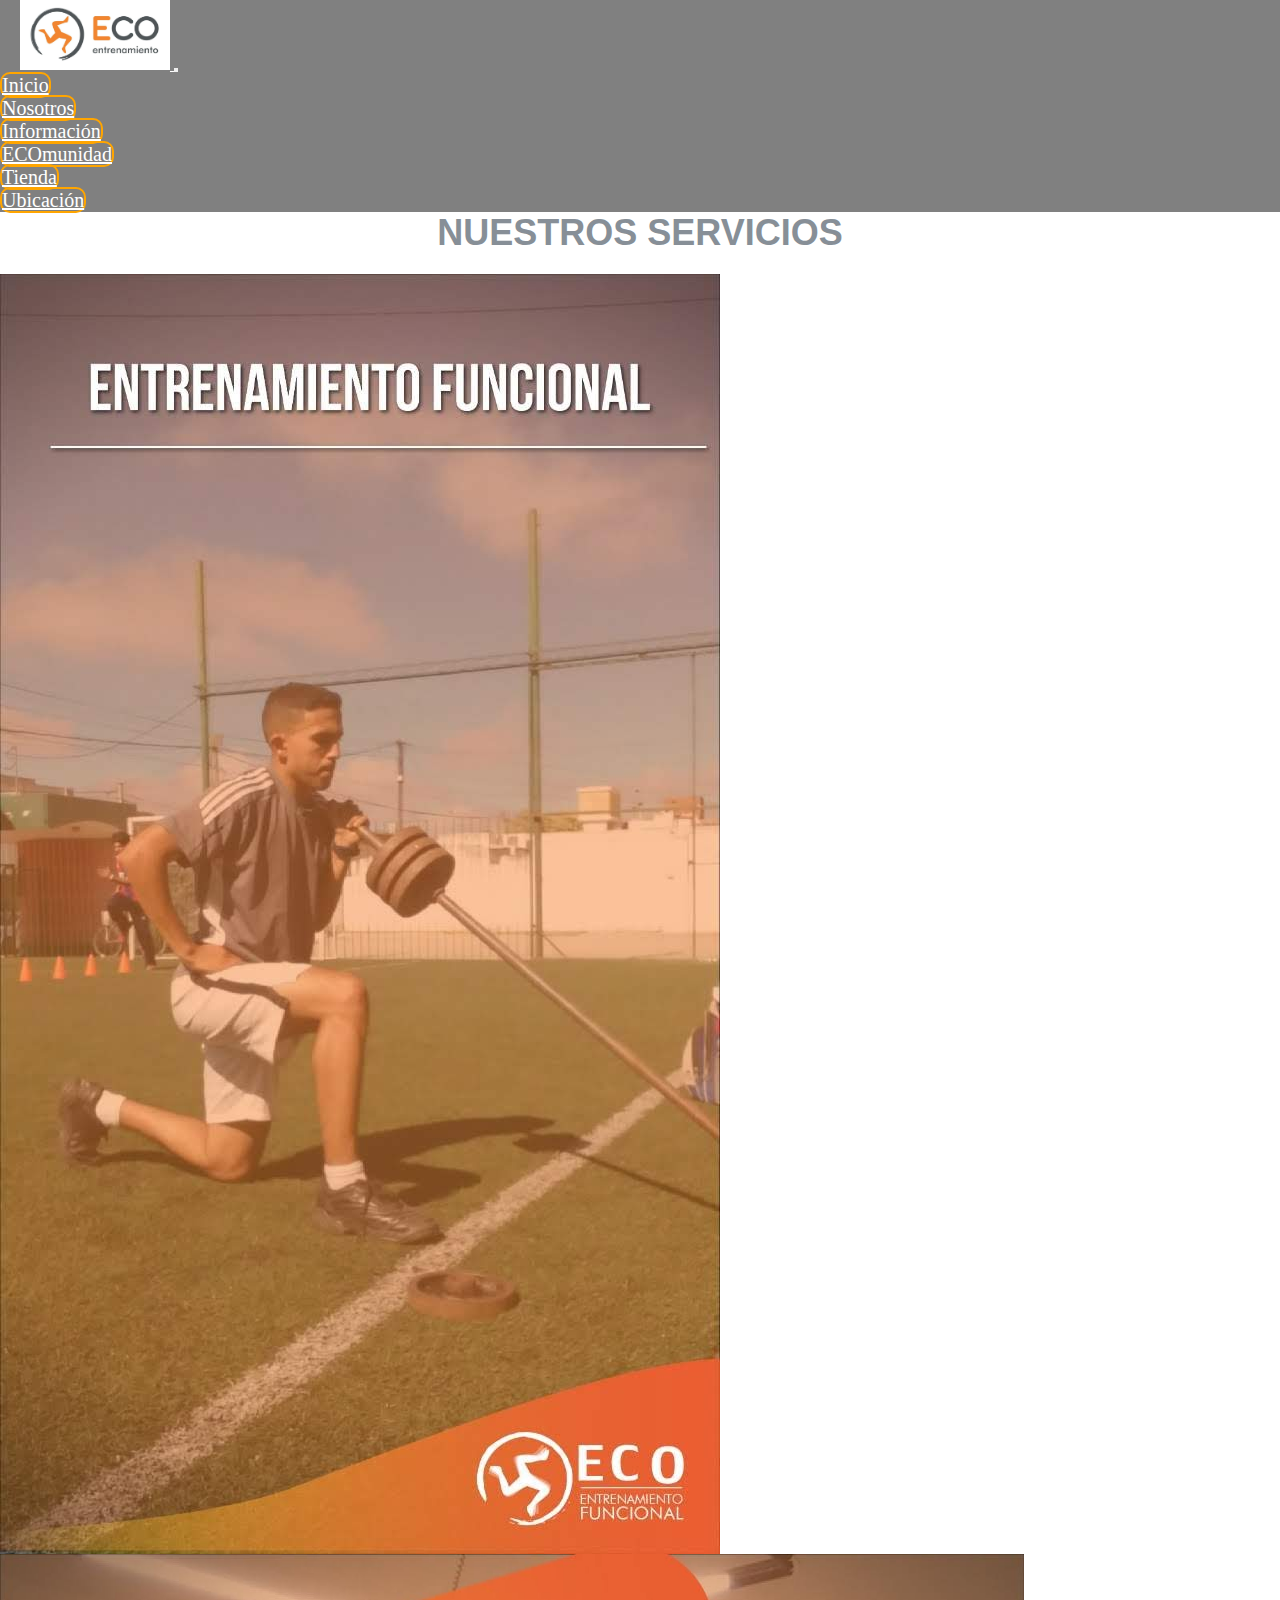
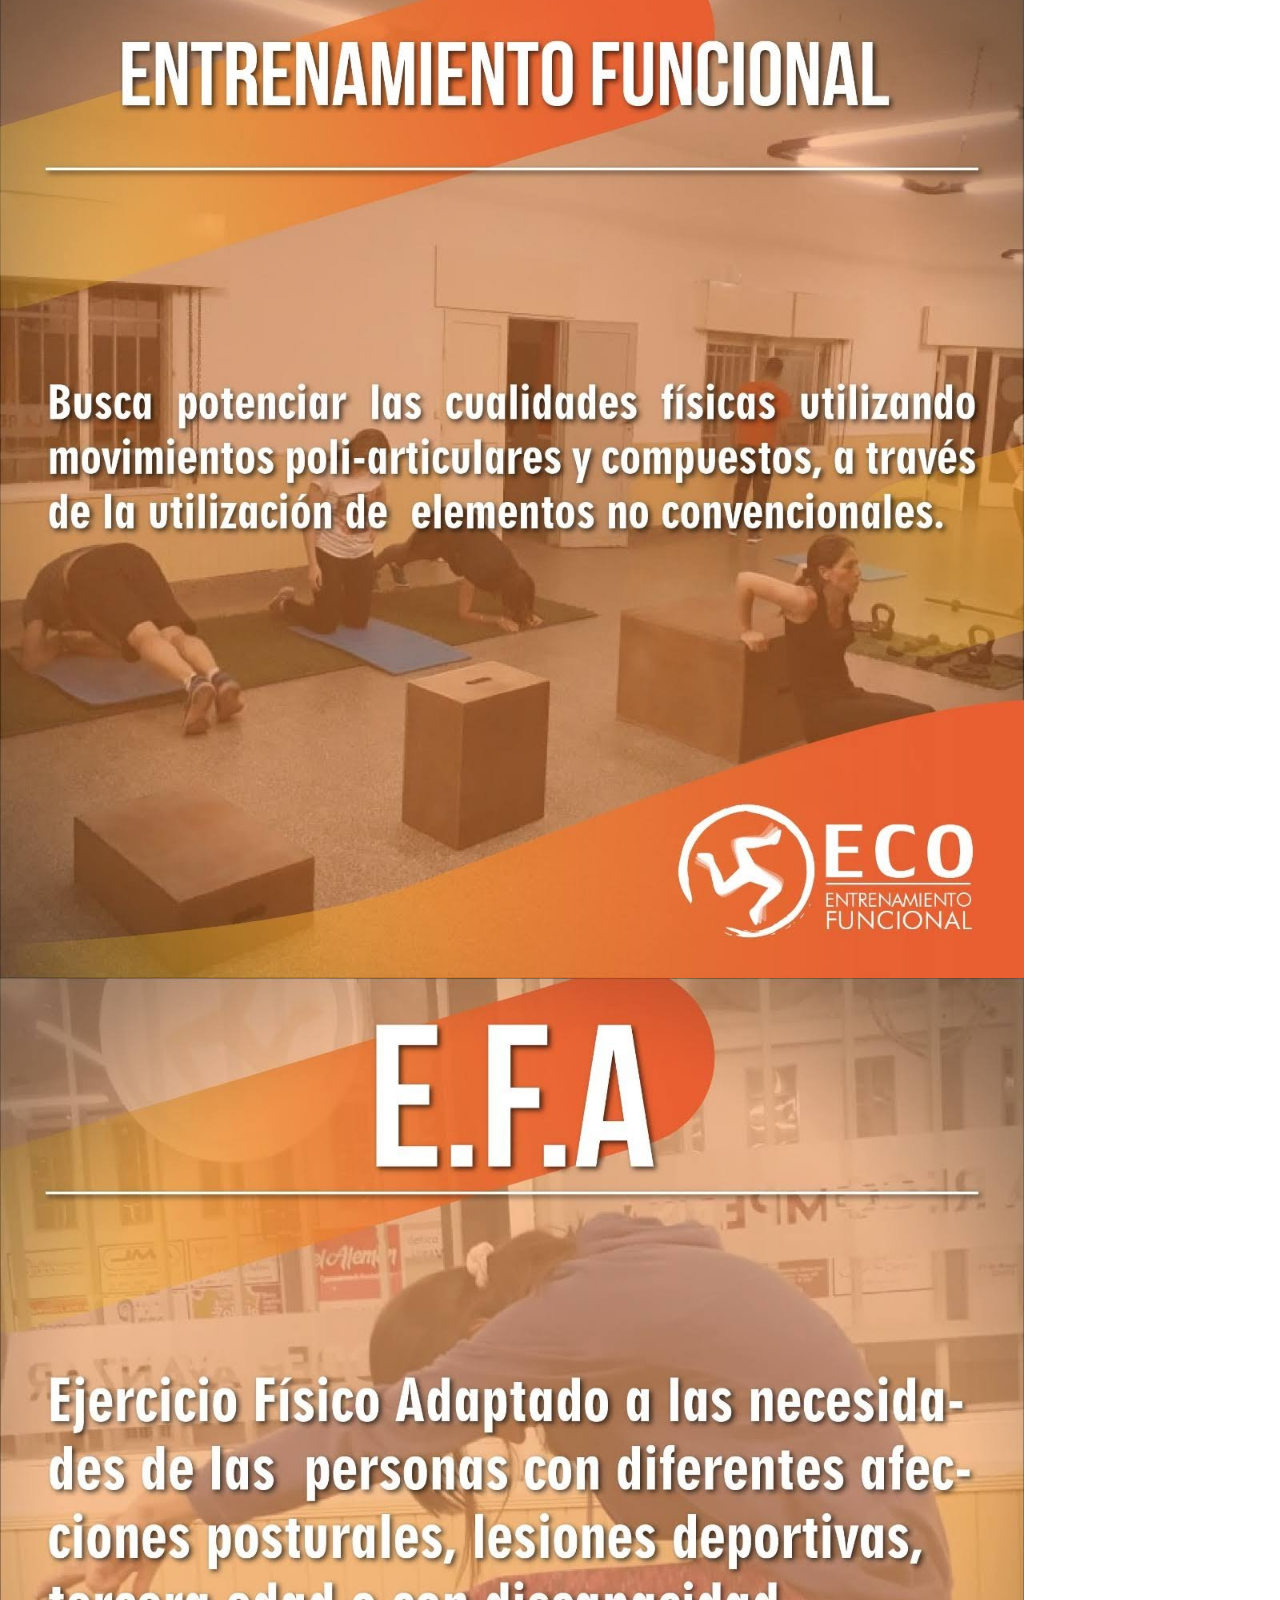
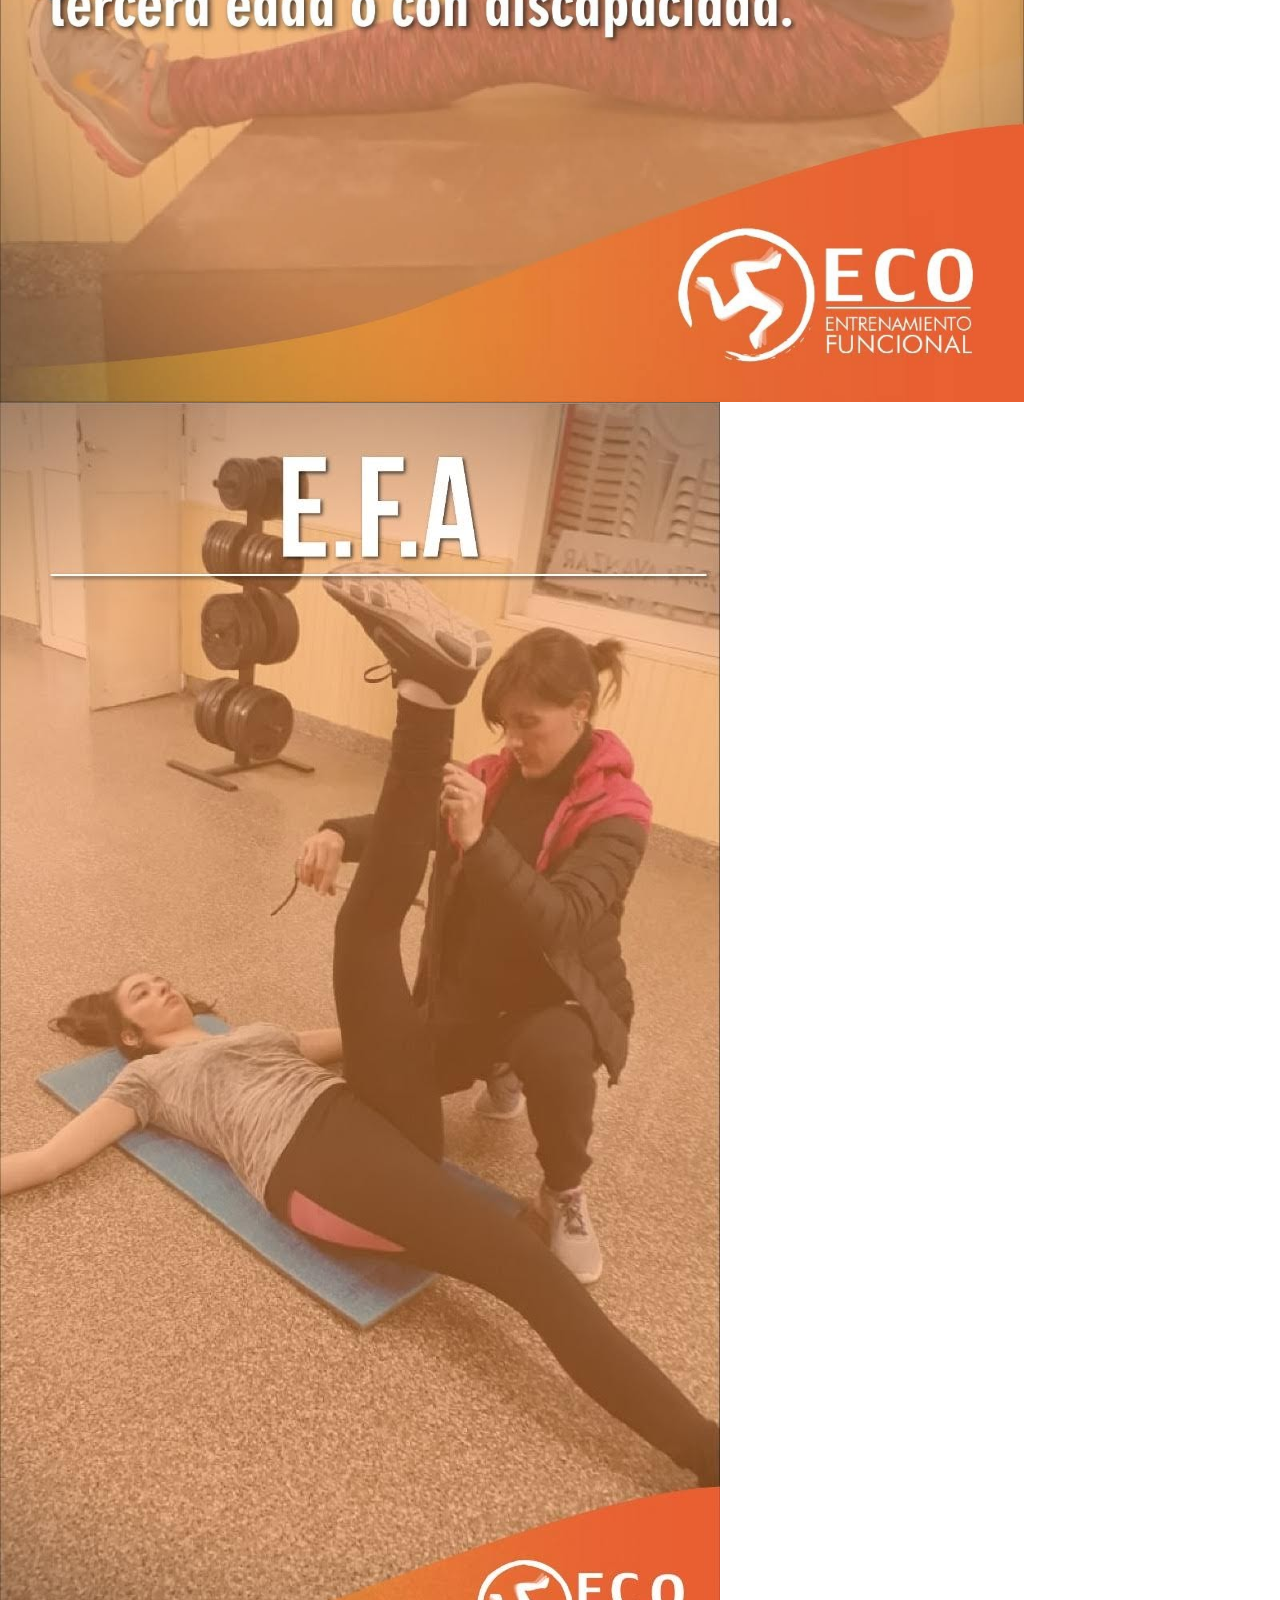
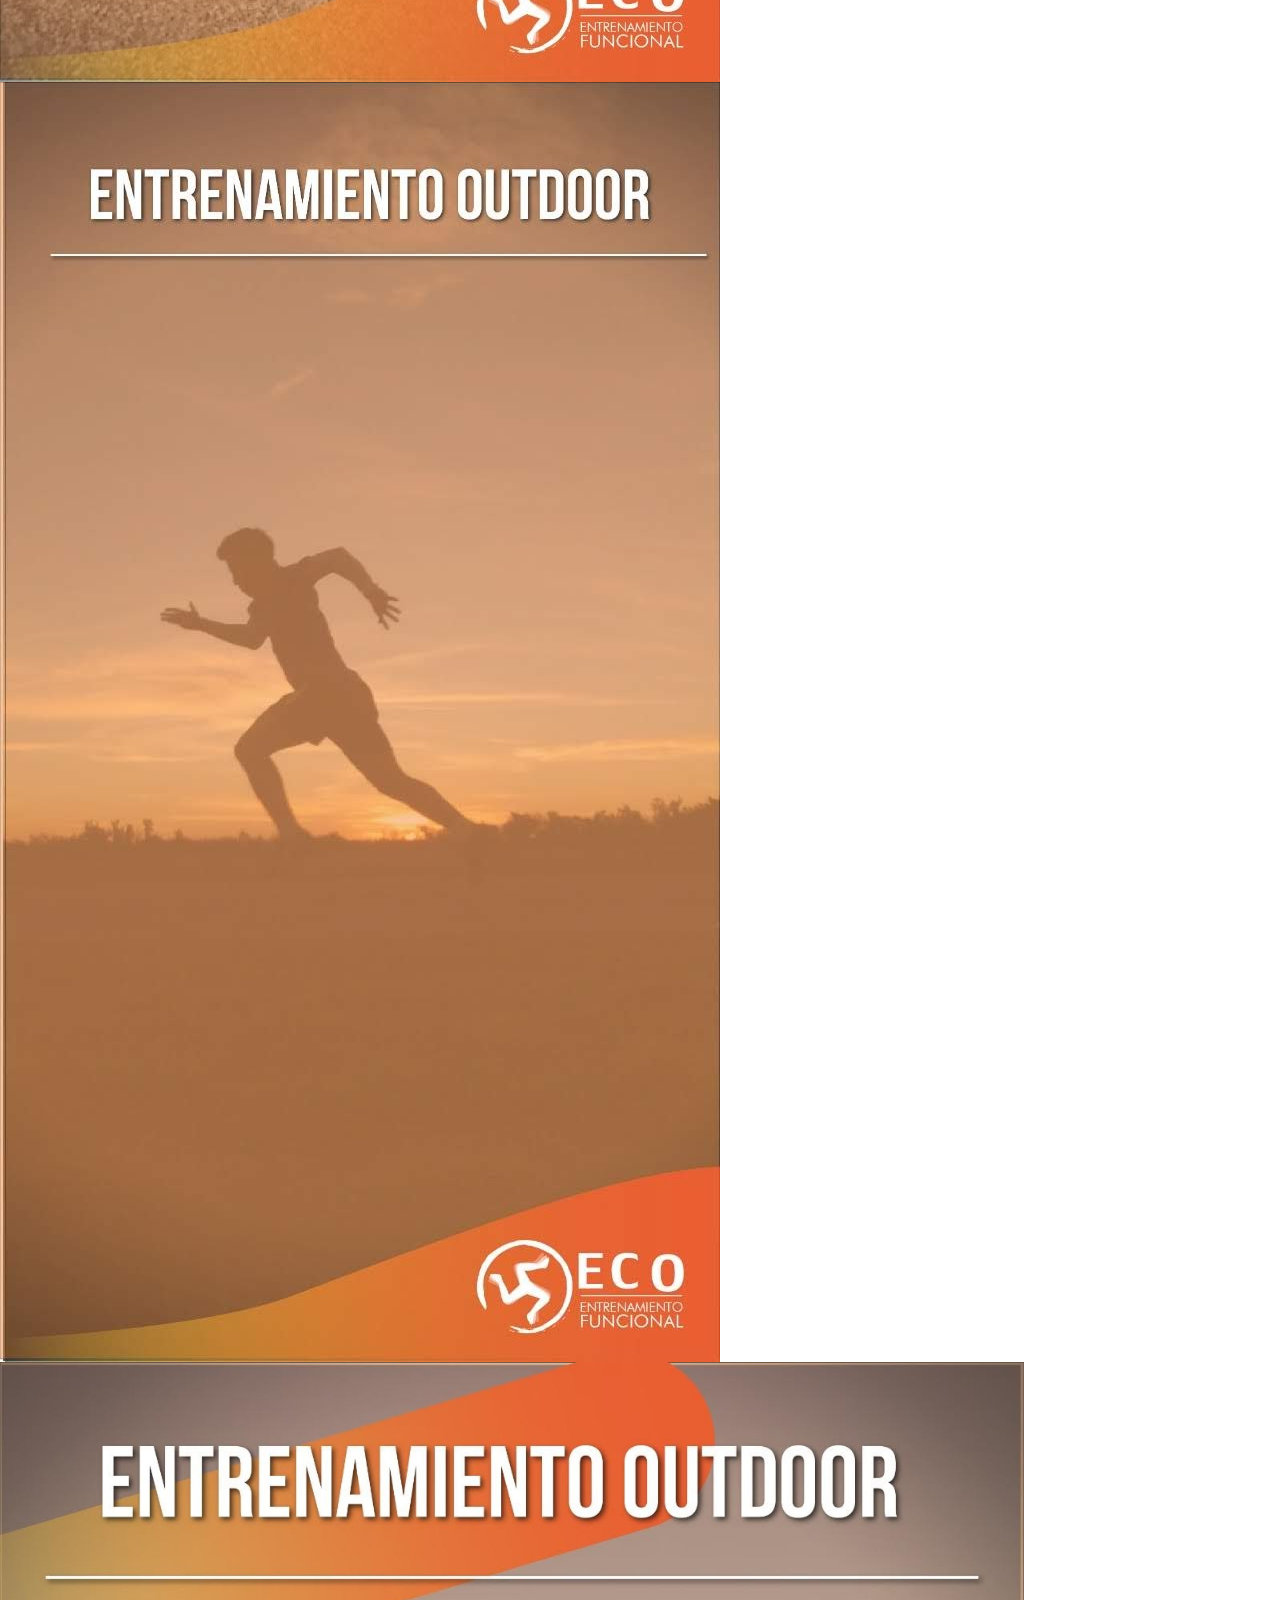
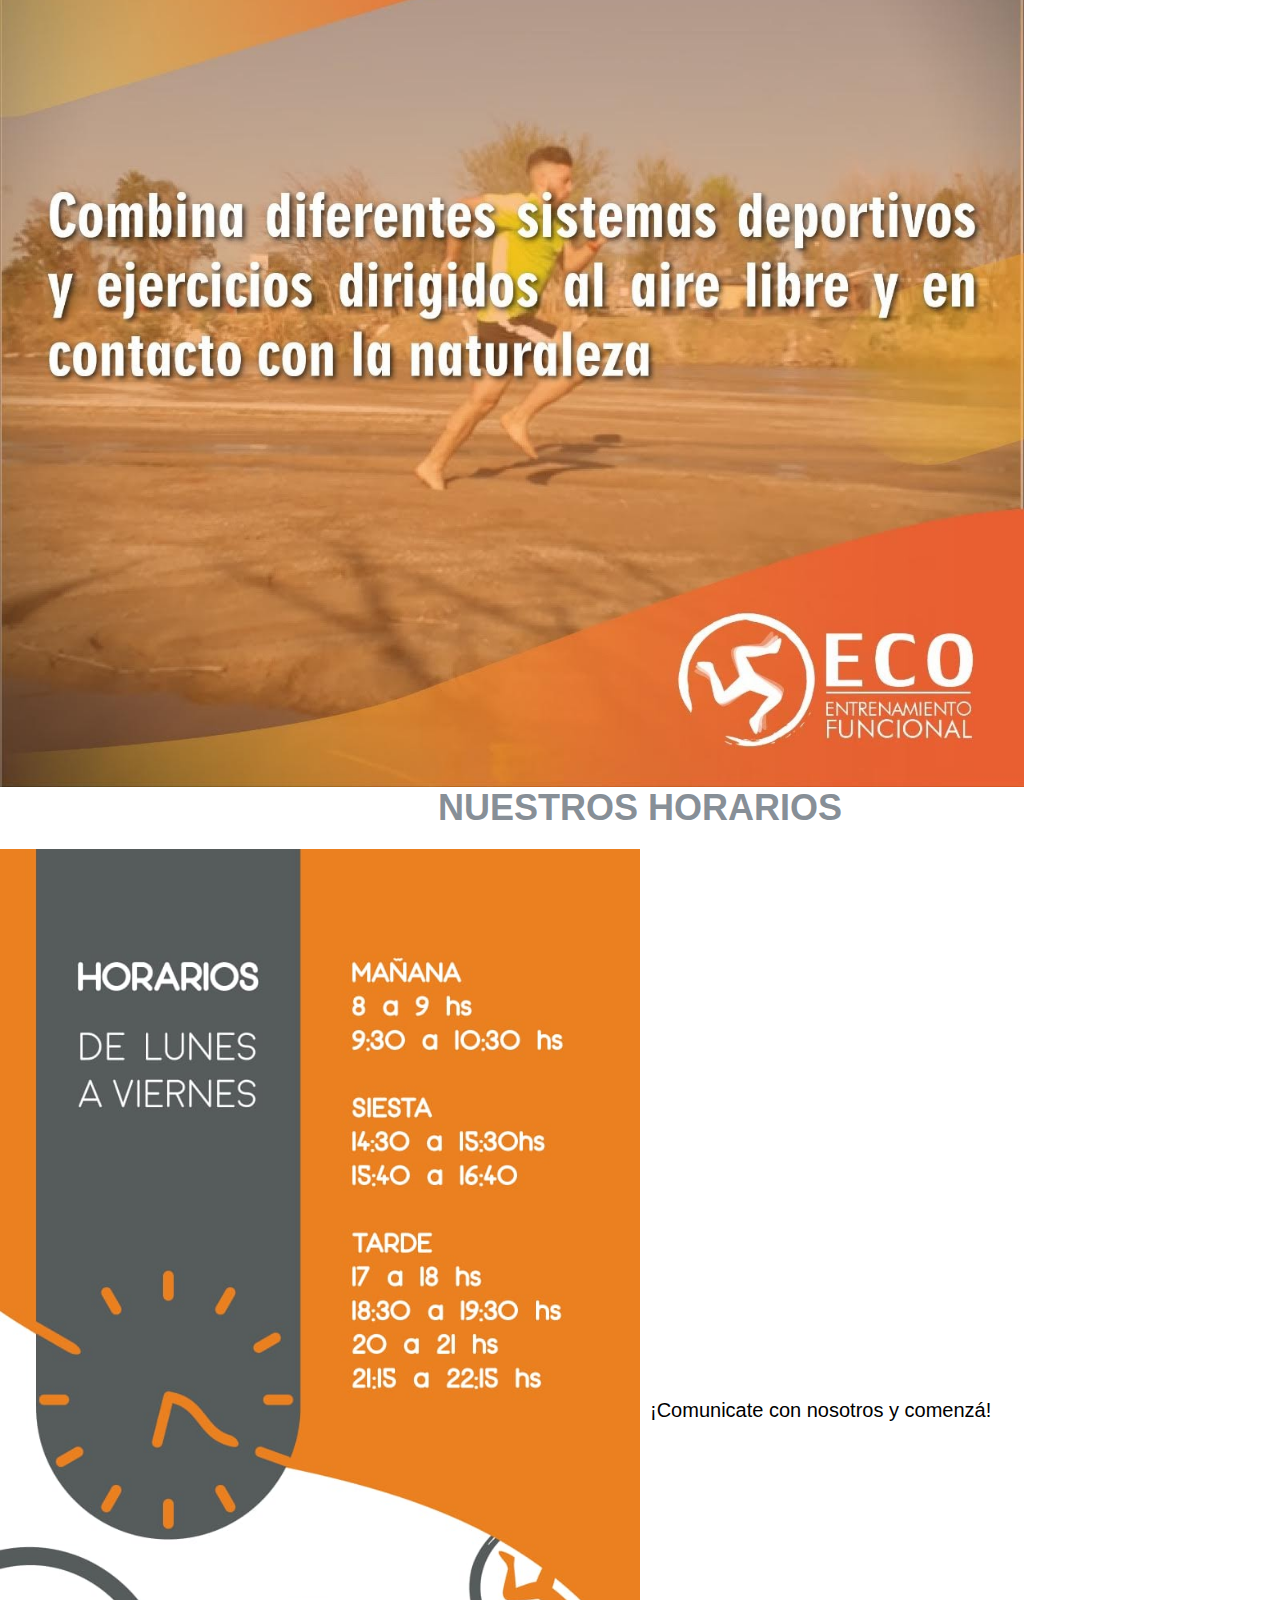
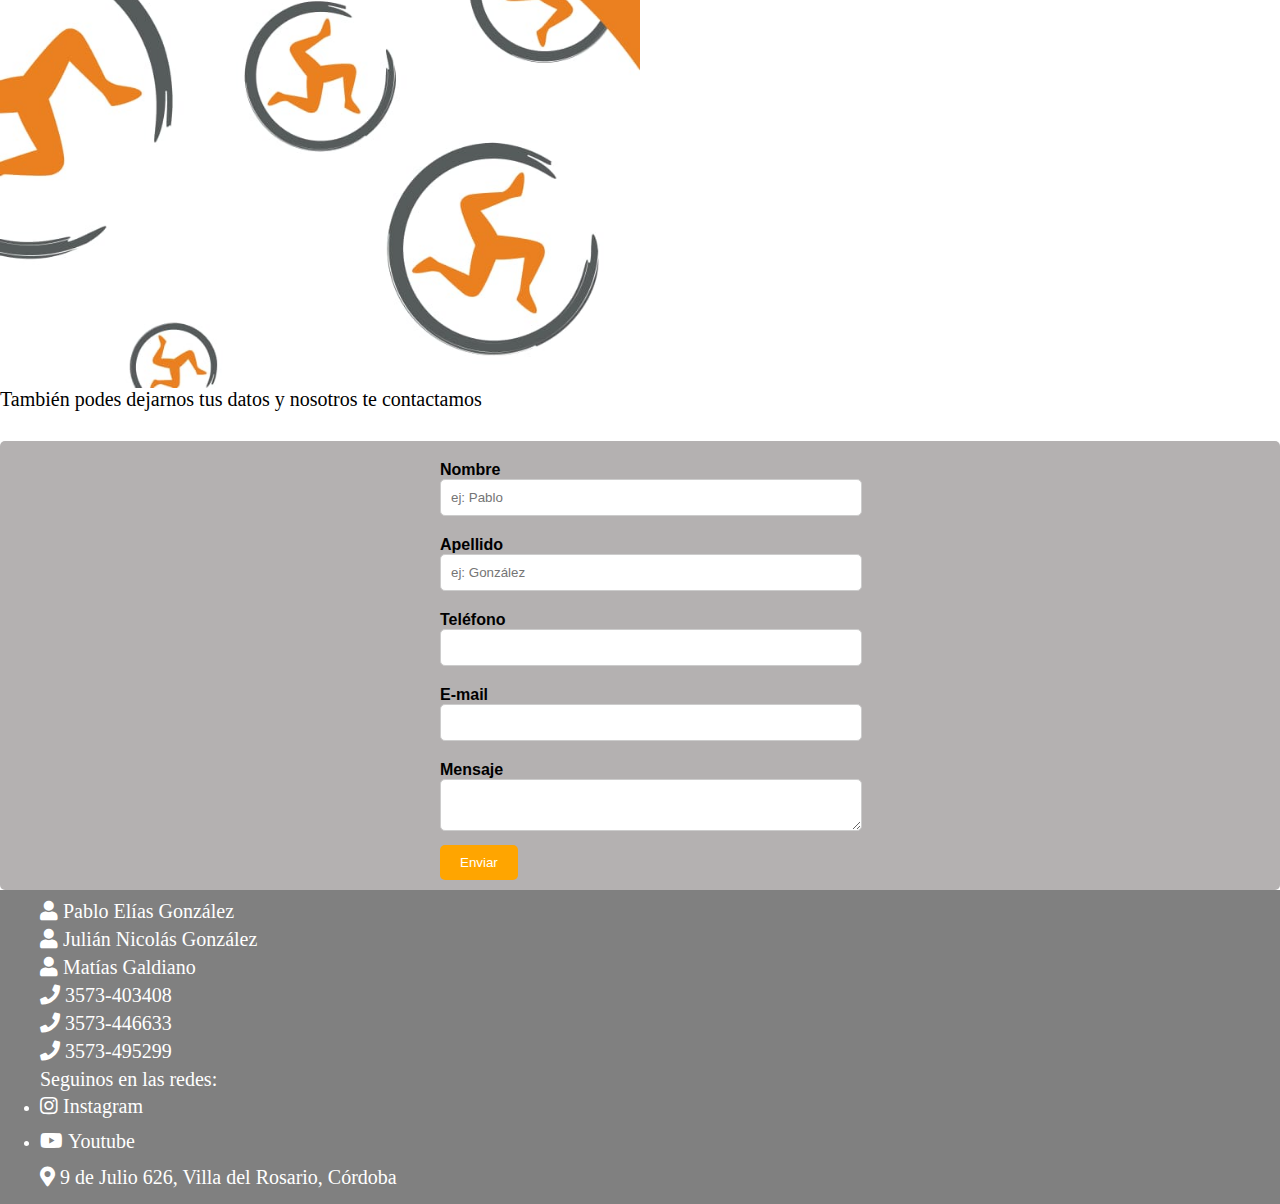
<file: ECO Entrenamiento/pages/informacion.html>
<!DOCTYPE html>
<html lang="es">
<head>
  <meta charset="utf-8">
  <meta http-equiv="x-ua-compatible" content="ie=edge">
  <meta name="viewport" content="width=device-width, initial-scale=1, shrink-to-fit=no">
  <link href="https://cdn.jsdelivr.net/npm/bootstrap@5.2.3/dist/css/bootstrap.min.css" rel="stylesheet" integrity="sha384-rbsA2VBKQhggwzxH7pPCaAqO46MgnOM80zW1RWuH61DGLwZJEdK2Kadq2F9CUG65" crossorigin="anonymous">
  <link rel="stylesheet" href="https://cdnjs.cloudflare.com/ajax/libs/font-awesome/5.15.1/css/all.min.css">
  <link rel="stylesheet" href="../css/style.css">
  <link rel="shortcut icon" href="../img/favicon.jpeg">
  <title>ECO Entrenamiento</title>
</head>
<body>
    <!--- Menú de Navegación Header con Bootstrap-->
    <header>
      <div class="container-nav">
        <nav class="navbar navbar-expand-lg">
          <a class="navbar-brand" href="../index.html">
            <img src="../img/logo.jpeg" alt="">
          </a>
          <button class="navbar-toggler" type="button" data-bs-toggle="collapse" data-bs-target="#navbarNav"
            aria-controls="navbarNav" aria-expanded="false" aria-label="Toggle navigation">
            <span class="navbar-toggler-icon"></span>
          </button>
          <div class="collapse navbar-collapse justify-content-end" id="navbarNav">
            <ul class="navbar-nav">
              <li class="nav-item">
                <a class="nav-link" href="../index.html">Inicio</a>
              </li>
              <li class="nav-item">
                <a class="nav-link" href="../pages/nosotros.html">Nosotros</a>
              </li>
              <li class="nav-item">
                <a class="nav-link" href="../pages/informacion.html">Información</a>
              </li>
              <li class="nav-item">
                <a class="nav-link" href="../pages/ecomunidad.html">ECOmunidad</a>
              </li>
              <li class="nav-item">
                <a class="nav-link" href="../pages/tienda.html">Tienda</a>
              </li>
              <li class="nav-item">
                <a class="nav-link" href="../pages/ubicacion.html">Ubicación</a>
              </li>
            </ul>
          </div>
        </nav>
      </div>
    </header>
    <!--- Fin Menú de Navegación Header con Bootstrap-->
    <main>
      <section>
        <div class="container-servicios">
          <h1>NUESTROS SERVICIOS</h1>
          <div class="row align-items-center">
            <div class="col">
              <img src="../img/EF.jpeg" alt="entrenamiento funcional">
            </div>
            <div class="col">
              <img src="../img/entrenamientofuncional.jpeg" alt="¿que es el entrenamiento funcional?" class="destacada">
            </div>
          </div>
          <div class="row align-items-center">
            <div class="col">
              <img src="../img/ejerciciofisicoadaptado.jpeg" alt="¿que es el ejercicio fisico adaptado?" class="destacada">
            </div>
            <div class="col">
              <img src="../img/EFA.jpeg" alt="ejercicio fisico adaptado">
            </div>
          </div>
          <div class="row align-items-center">
            <div class="col">
              <img src="../img/EO.jpeg" alt="entrenamiento outdoor">
            </div>
            <div class="col">
              <img src="../img/entrenamientooutdoor.jpeg" alt="¿que es el entrenamiento outdoor?" class="destacada">
            </div>
          </div>
        </div>
      </section>

      <h1>NUESTROS HORARIOS</h1>
      <section id="horarios">
        <img src="../img/horarios.jpeg" alt="horarios gimnasio">
        <p>¡Comunicate con nosotros y comenzá!</p>
      </section>
      <p>También podes dejarnos tus datos y nosotros te contactamos</p>
      <section id="datos">
        <form action="" method="">
          <label>Nombre</label>
          <input type="text" name="nombre" placeholder="ej: Pablo">
          <label>Apellido</label>
          <input type="text" name="apellido" placeholder="ej: González">
          <br>
            <label>Teléfono</label>
            <input type="number" name="Phone">
          <br>
          <label>E-mail</label>
          <input type="email" name="email" required>
          <br>
            <label for="mensaje">Mensaje</label>
            <textarea id="mensaje"></textarea>
          <br>
          <input type="submit" value="Enviar">
        </form>
      </section>  
      </div>     
    </main>
    <!--- Footer con Bootstrap-->
    <footer>
      <div class="container-footer">
        <div class="row footerBg paddingTB">
          <div class="col-md-3">
            <p><i class="fas fa-user"></i> Pablo Elías González</p>
            <p><i class="fas fa-user"></i> Julián Nicolás González</p>
            <p><i class="fas fa-user"></i> Matías Galdiano</p>
          </div>
          <div class="col-md-3">
            <p><i class="fas fa-phone"></i><a href="tel:3573403408"></a> 3573-403408</p>
            <p><i class="fas fa-phone"></i><a href="tel:3573446633"></a> 3573-446633</p>
            <p><i class="fas fa-phone"></i><a href="tel:3573495299"></a> 3573-495299</p>
          </div>
          <div class="col-md-3">
            <ul class="list-unstyled">
              <p>Seguinos en las redes:</p>
              <li><a href="https://www.instagram.com/ecoentrenamiento/"><i class="fab fa-instagram"> Instagram</i></a></li>
              <li><a href="https://www.youtube.com/@ECOEntrenamientoFuncional"><i class="fab fa-youtube"> Youtube</i></a></li>
            </ul>
          </div>
          <div class="col-md-3">
            <p><i class="fas fa-map-marker-alt"></i> 9 de Julio 626, Villa del Rosario, Córdoba</p>
          </div>
        </div>
      </div>
    </footer> 
    <!--- Fin del footer con Bootstrap-->
  <script src="https://cdn.jsdelivr.net/npm/bootstrap@5.2.3/dist/js/bootstrap.bundle.min.js" integrity="sha384-kenU1KFdBIe4zVF0s0G1M5b4hcpxyD9F7jL+jjXkk+Q2h455rYXK/7HAuoJl+0I4" crossorigin="anonymous"></script>
</body>
</html>
</file>
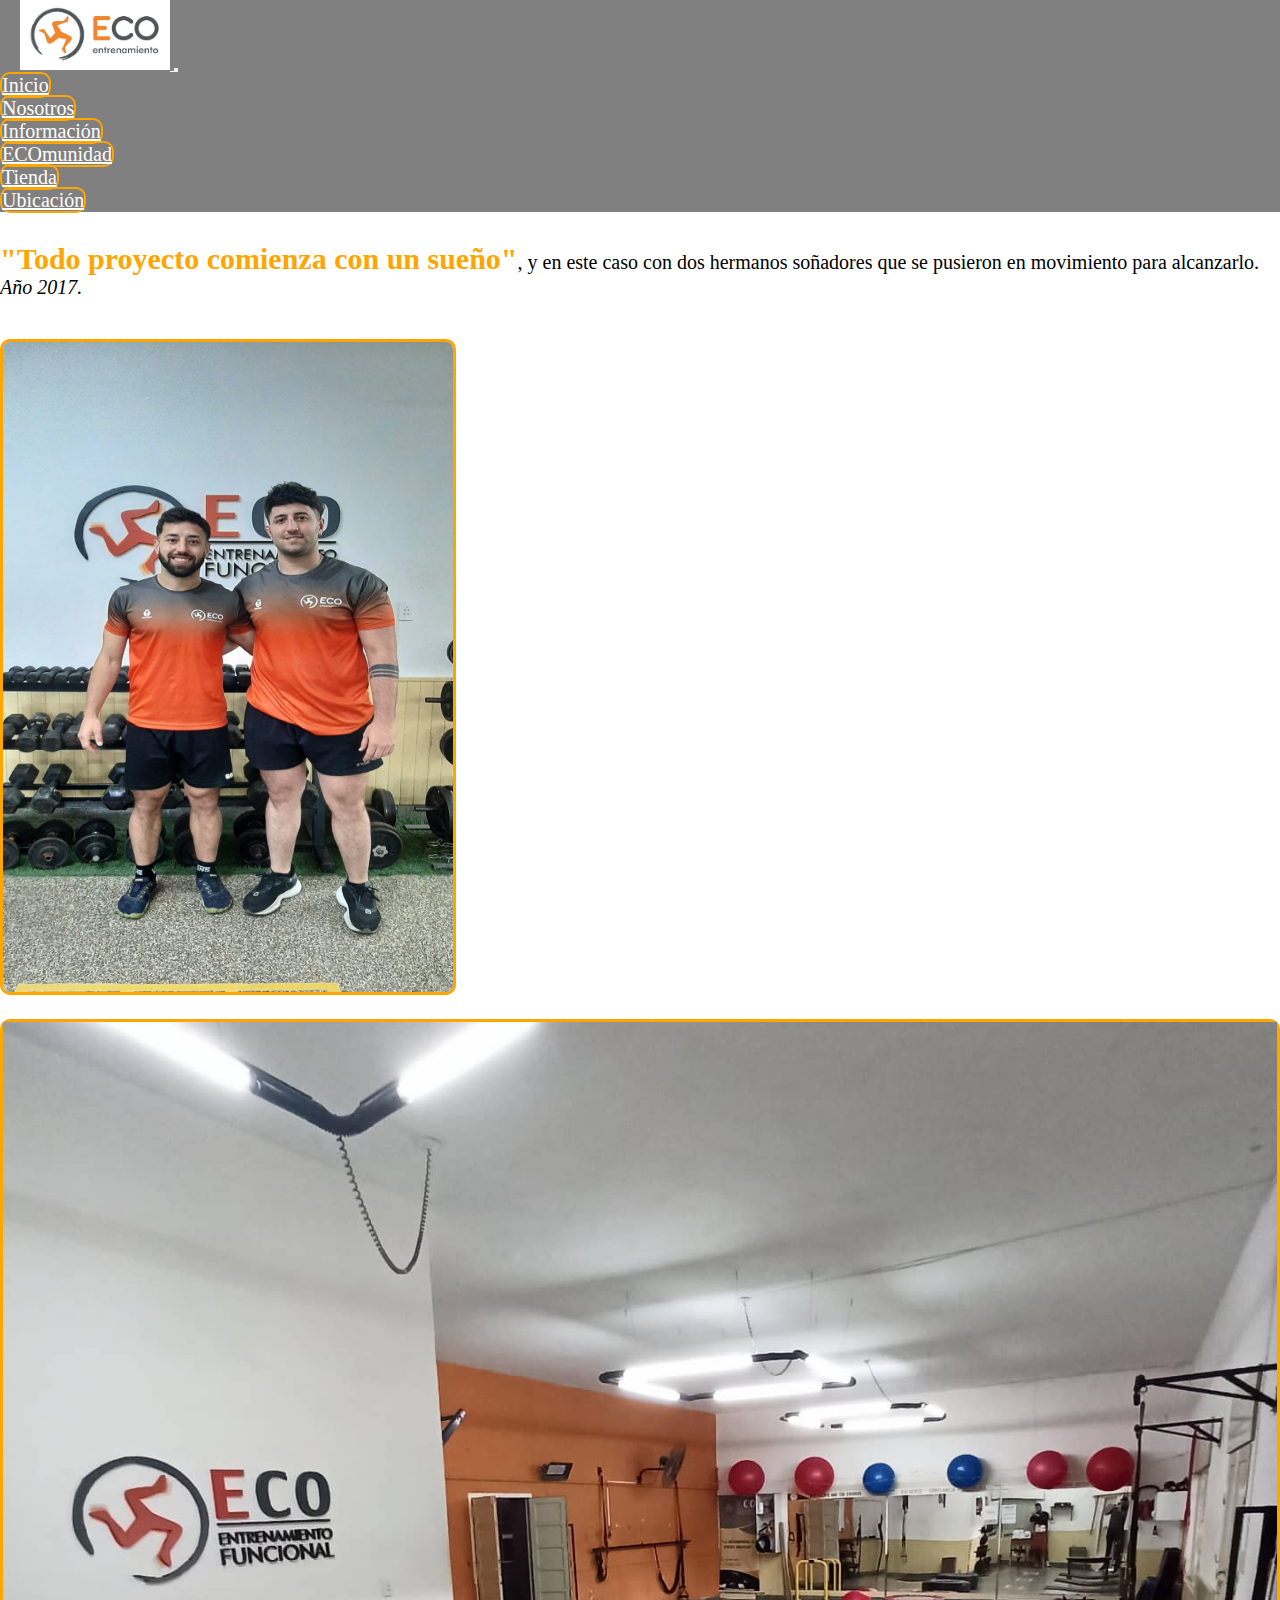
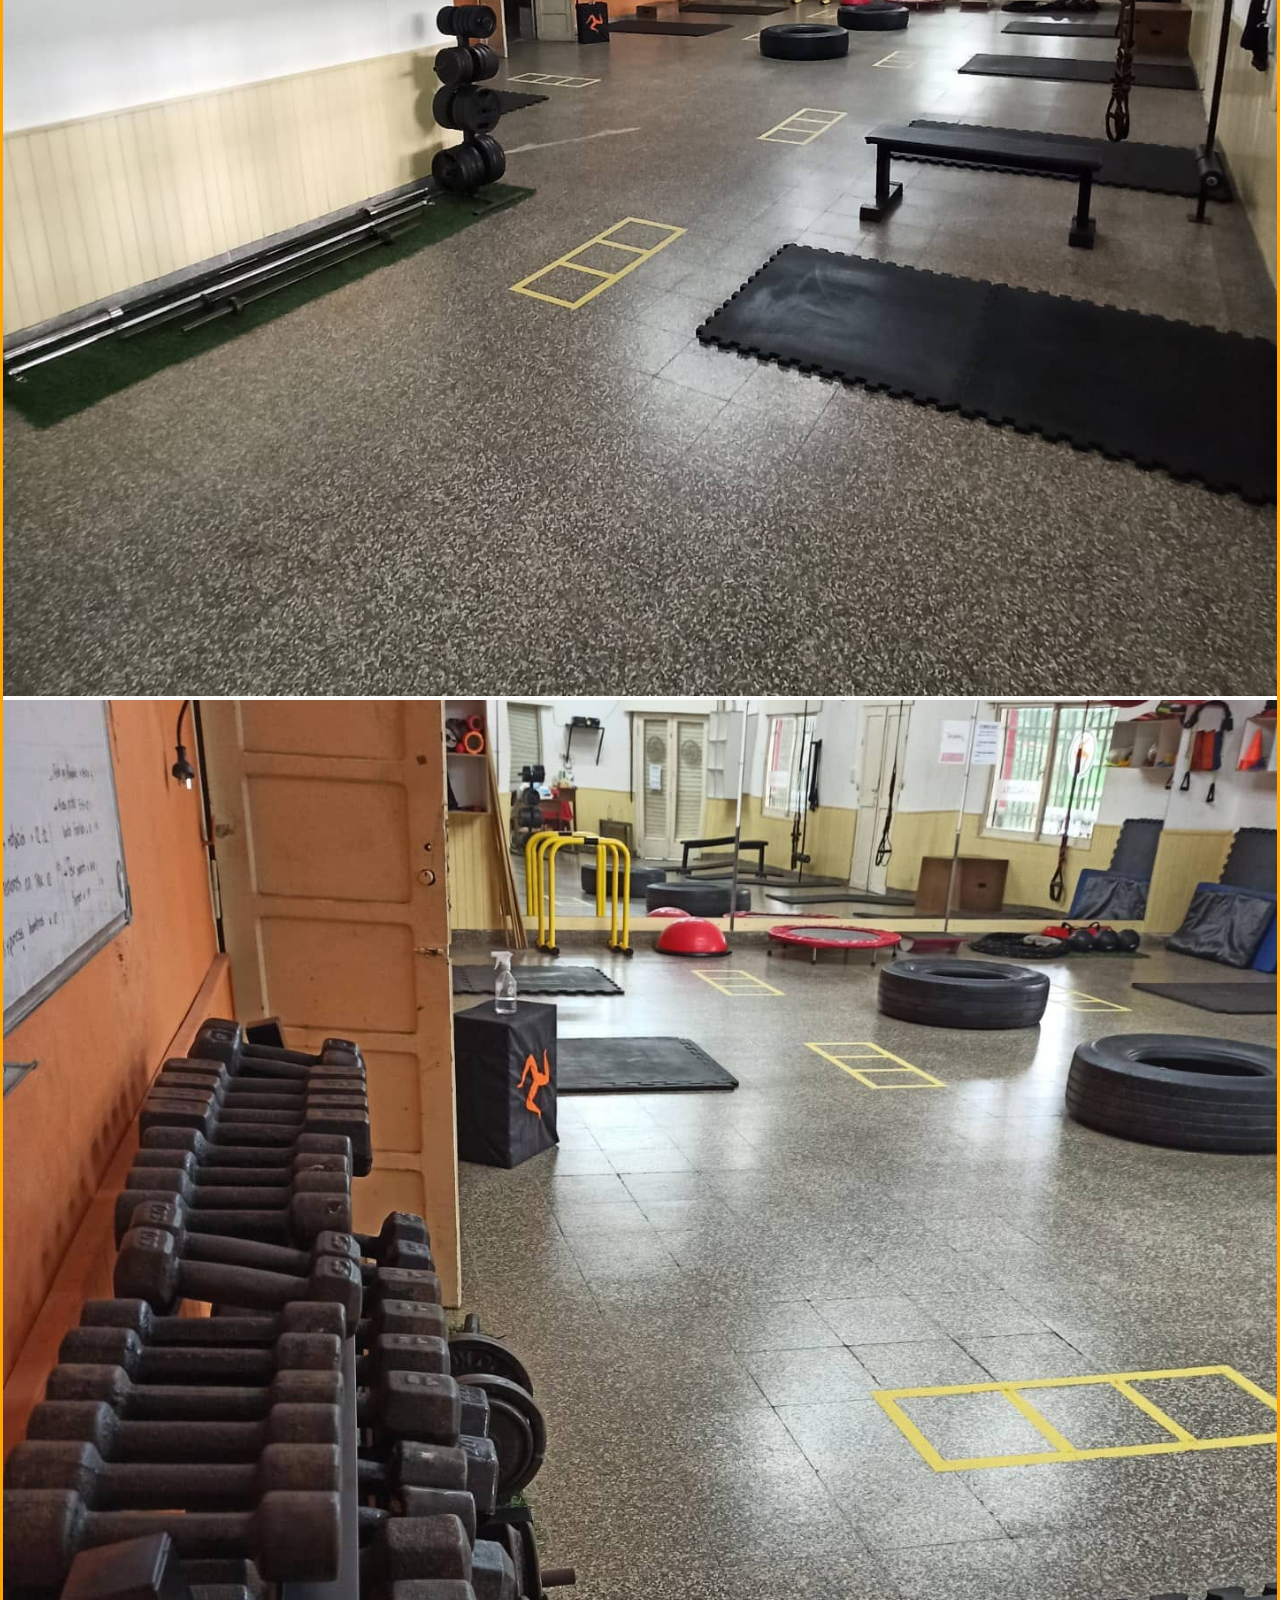
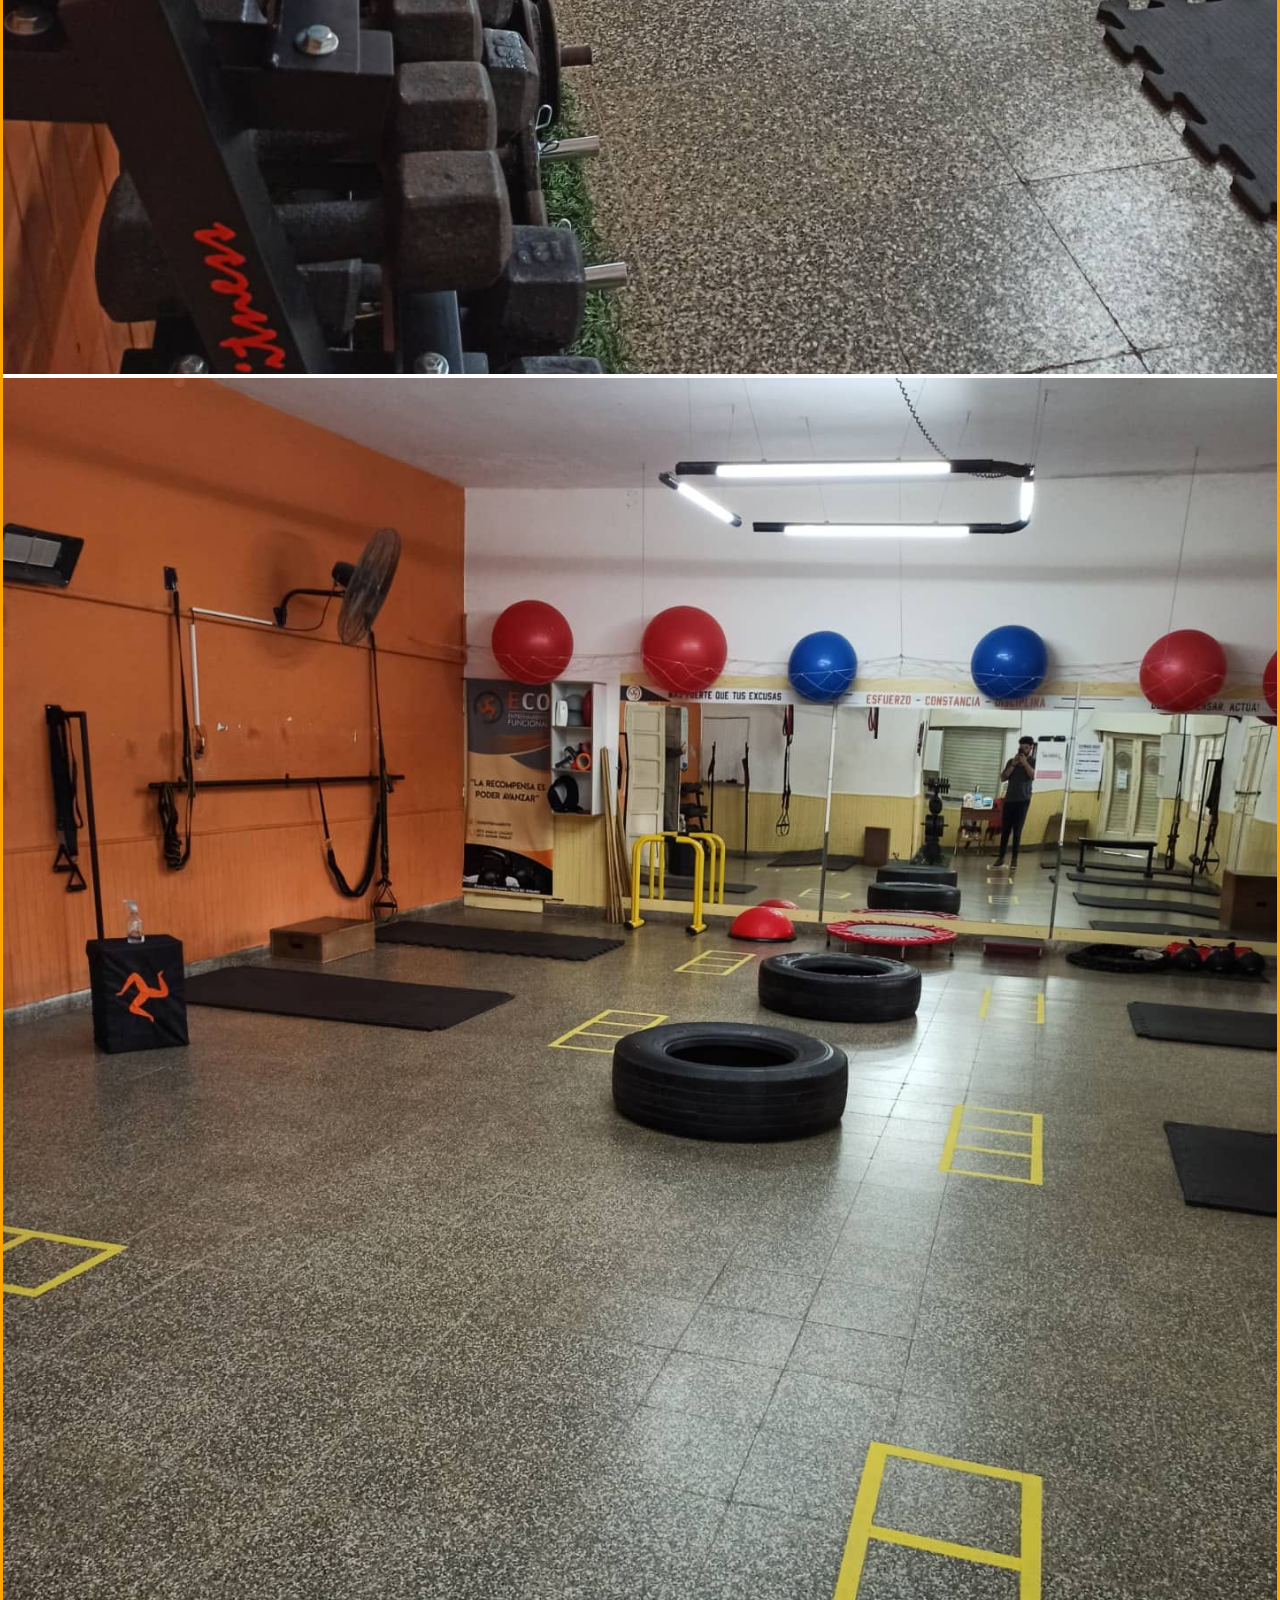
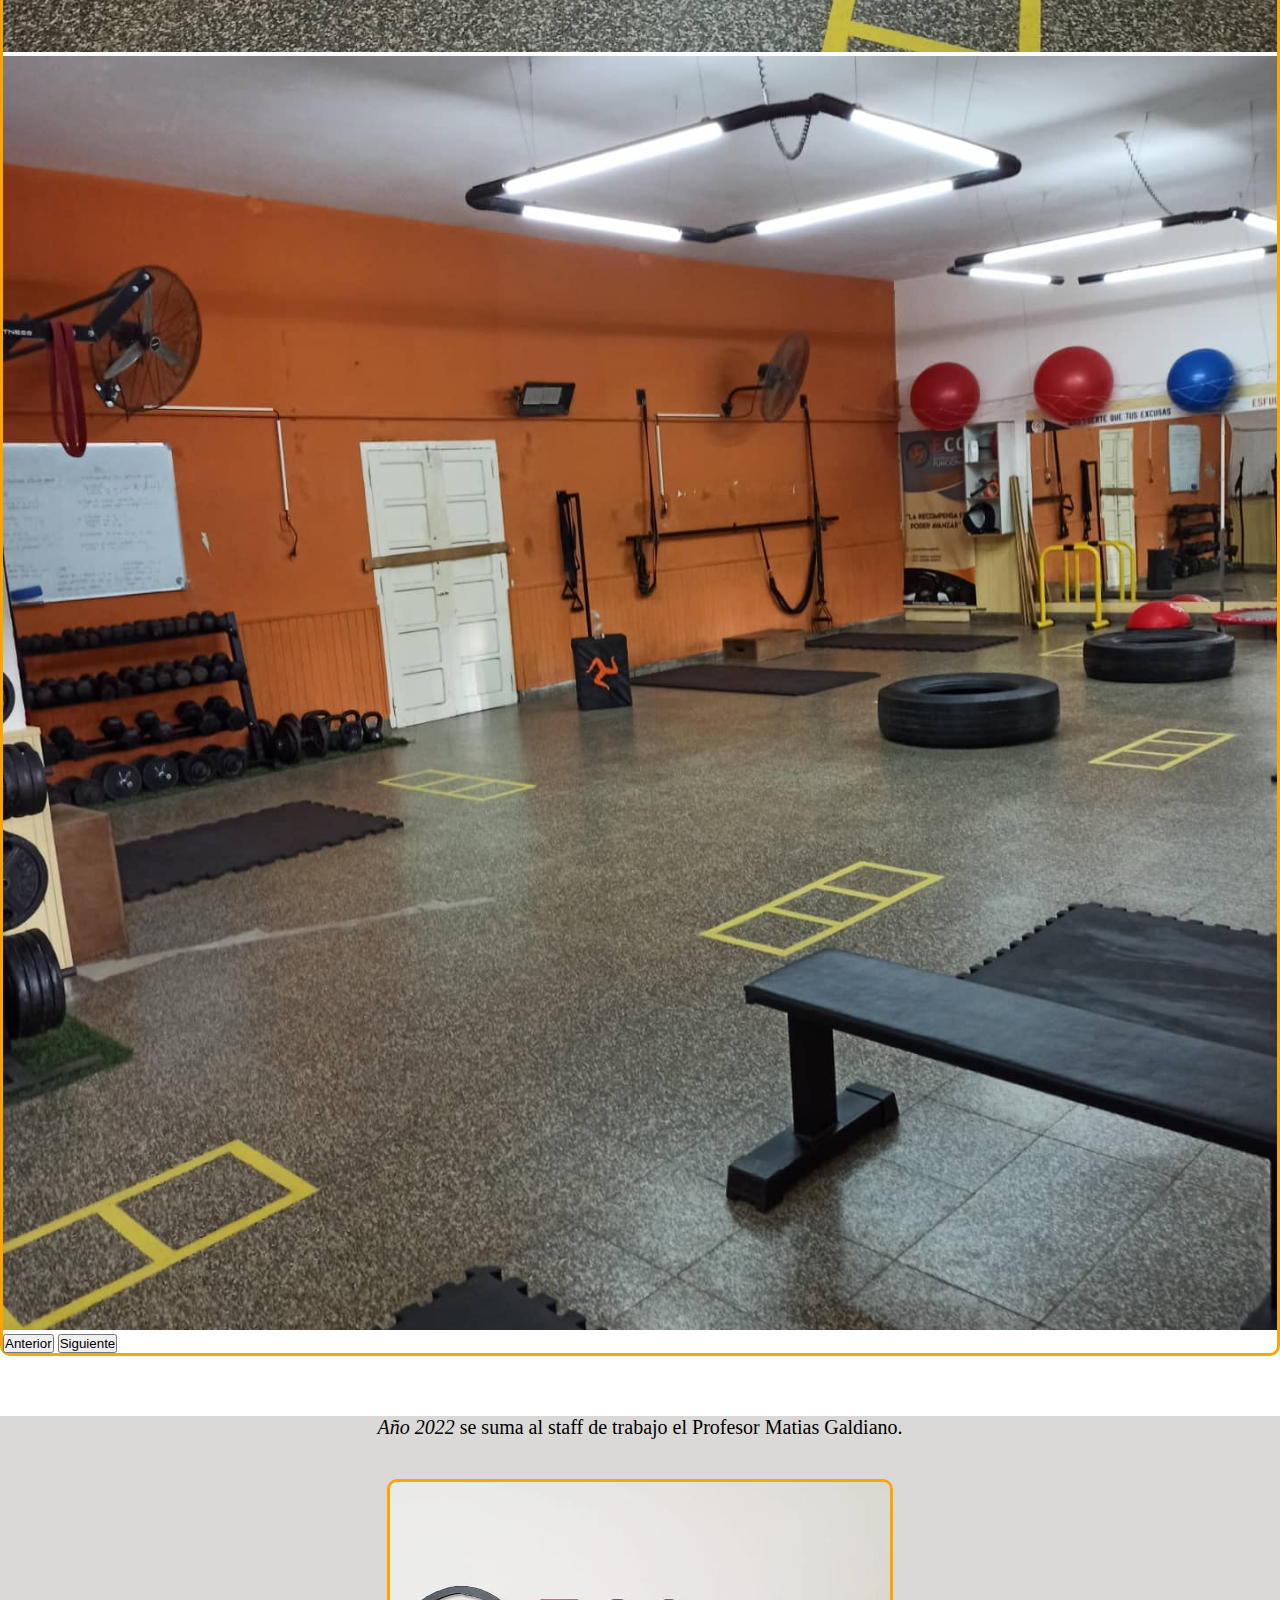
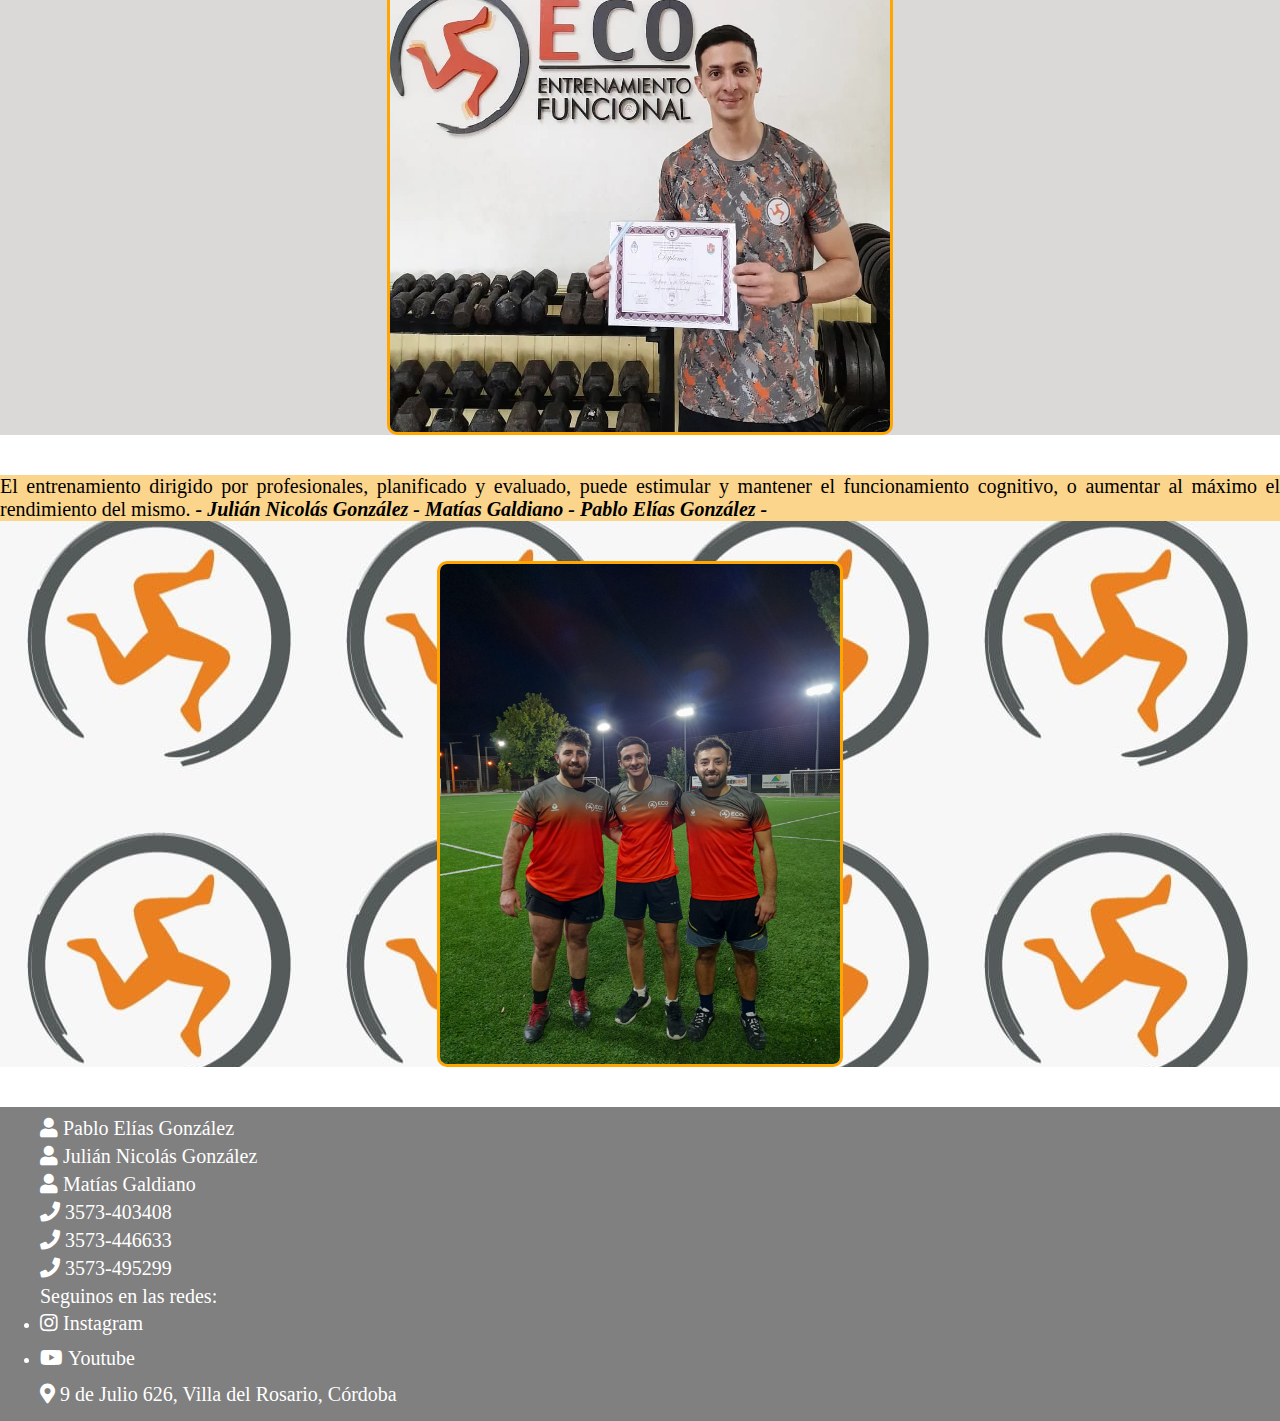
<file: ECO Entrenamiento/pages/nosotros.html>
<!DOCTYPE html>
<html lang="es">
<head>
  <meta charset="utf-8">
  <meta http-equiv="x-ua-compatible" content="ie=edge">
  <meta name="viewport" content="width=device-width, initial-scale=1, shrink-to-fit=no">
  <link href="https://cdn.jsdelivr.net/npm/bootstrap@5.2.3/dist/css/bootstrap.min.css" rel="stylesheet" integrity="sha384-rbsA2VBKQhggwzxH7pPCaAqO46MgnOM80zW1RWuH61DGLwZJEdK2Kadq2F9CUG65" crossorigin="anonymous">
  <link rel="stylesheet" href="https://cdnjs.cloudflare.com/ajax/libs/font-awesome/5.15.1/css/all.min.css">
  <link rel="stylesheet" href="../css/style.css">
  <link rel="shortcut icon" href="../img/favicon.jpeg">
  <title>ECO Entrenamiento</title>
</head>
<body>
    <!--- Menú de Navegación Header con Bootstrap-->
    <header>
      <div class="container-nav">
        <nav class="navbar navbar-expand-lg">
          <a class="navbar-brand" href="../index.html">
            <img src="../img/logo.jpeg" alt="">
          </a>
          <button class="navbar-toggler" type="button" data-bs-toggle="collapse" data-bs-target="#navbarNav"
            aria-controls="navbarNav" aria-expanded="false" aria-label="Toggle navigation">
            <span class="navbar-toggler-icon"></span>
          </button>
          <div class="collapse navbar-collapse justify-content-end" id="navbarNav">
            <ul class="navbar-nav">
              <li class="nav-item">
                <a class="nav-link" href="../index.html">Inicio</a>
              </li>
              <li class="nav-item">
                <a class="nav-link" href="../pages/nosotros.html">Nosotros</a>
              </li>
              <li class="nav-item">
                <a class="nav-link" href="../pages/informacion.html">Información</a>
              </li>
              <li class="nav-item">
                <a class="nav-link" href="../pages/ecomunidad.html">ECOmunidad</a>
              </li>
              <li class="nav-item">
                <a class="nav-link" href="../pages/tienda.html">Tienda</a>
              </li>
              <li class="nav-item">
                <a class="nav-link" href="../pages/ubicacion.html">Ubicación</a>
              </li>
            </ul>
          </div>
        </nav>
      </div>
    </header>
    <!--- Fin Menú de Navegación Header con Bootstrap-->
    <main>
      <section class="hermanos">
        <div class="container">
          <div class="row align-items-center">
            <div class="col">
              <p><strong>"Todo proyecto comienza con un sueño"</strong>, y en este caso con dos hermanos soñadores que se pusieron en movimiento para alcanzarlo. <em>Año 2017.</em></p>
            </div>
          </div>
          <div class="row align-items-center">
            <div class="col-md-6">
              <div class="zoom">
                <img src="../img/profespabloyjulian.jpeg" alt="profesores Pablo y Julián ">
              </div>
            </div>
            <div class="col-md-6">
              <div id="carouselGim" class="carousel slide" data-bs-ride="carousel">
                <div class="carousel-inner">
                  <div class="carousel-item active">
                    <img src="../img/gim1.jpeg" class="d-block w-100" alt="imagen del gimnasio">
                  </div>
                  <div class="carousel-item">
                    <img src="../img/gim2.jpeg" class="d-block w-100" alt="imagen del gimnasio">
                  </div>
                  <div class="carousel-item">
                    <img src="../img/gim3.jpeg" class="d-block w-100" alt="imagen del gimnasio">
                  </div>
                  <div class="carousel-item">
                    <img src="../img/gim4.jpeg" class="d-block w-100" alt="imagen del gimnasio">
                  </div>
                </div>
                <button class="carousel-control-prev" type="button" data-bs-target="#carouselGim"
                 data-bs-slide="prev">
                 <span class="carousel-control-prev-icon" aria-hidden="true"></span>
                 <span class="visually-hidden">Anterior</span>
                </button>
                <button class="carousel-control-next" type="button" data-bs-target="#carouselGim"
                 data-bs-slide="next">
                 <span class="carousel-control-next-icon" aria-hidden="true"></span>
                 <span class="visually-hidden">Siguiente</span>
                </button>
              </div>
            </div>
          </div>
        </div> 
      </section>
      <section class="profe-nuevo">
        <div class="container">
          <div class="row align-items-center">
            <div class="col">
              <p><em>Año 2022</em> se suma al staff de trabajo el Profesor Matias Galdiano.</p>
              <img src="../img/profesormatias.jpeg" alt="profesor Matías">
            </div>
          </div>
        </div>  
      </section>
      <section class="profesores">
        <div class="container">
          <div class="row align-items-center">
            <div class="col">
              <p>El entrenamiento dirigido por profesionales, planificado y evaluado, puede estimular y mantener el funcionamiento cognitivo, o aumentar al máximo el rendimiento del mismo.
              <strong><em>- Julián Nicolás González - Matías Galdiano - Pablo Elías González -</em></strong></p>
              <img src="../img/profesoresgimnasio.jpeg" alt="profesores gimnasio">
            </div>
          </div>
        </div>  
      </section>
    </main>
    <!--- Footer con Bootstrap-->
    <footer>
      <div class="container-footer">
        <div class="row footerBg paddingTB">
          <div class="col-md-3">
            <p><i class="fas fa-user"></i> Pablo Elías González</p>
            <p><i class="fas fa-user"></i> Julián Nicolás González</p>
            <p><i class="fas fa-user"></i> Matías Galdiano</p>
          </div>
          <div class="col-md-3">
            <p><i class="fas fa-phone"></i><a href="tel:3573403408"></a> 3573-403408</p>
            <p><i class="fas fa-phone"></i><a href="tel:3573446633"></a> 3573-446633</p>
            <p><i class="fas fa-phone"></i><a href="tel:3573495299"></a> 3573-495299</p>
          </div>
          <div class="col-md-3">
            <ul class="list-unstyled">
              <p>Seguinos en las redes:</p>
              <li><a href="https://www.instagram.com/ecoentrenamiento/"><i class="fab fa-instagram"> Instagram</i></a></li>
              <li><a href="https://www.youtube.com/@ECOEntrenamientoFuncional"><i class="fab fa-youtube"> Youtube</i></a></li>
            </ul>
          </div>
          <div class="col-md-3">
            <p><i class="fas fa-map-marker-alt"></i> 9 de Julio 626, Villa del Rosario, Córdoba</p>
          </div>
        </div>
      </div>
    </footer> 
    <!--- Fin del footer con Bootstrap-->
  <script src="https://cdn.jsdelivr.net/npm/bootstrap@5.2.3/dist/js/bootstrap.bundle.min.js" integrity="sha384-kenU1KFdBIe4zVF0s0G1M5b4hcpxyD9F7jL+jjXkk+Q2h455rYXK/7HAuoJl+0I4" crossorigin="anonymous"></script>
</body>
</html>
</file>
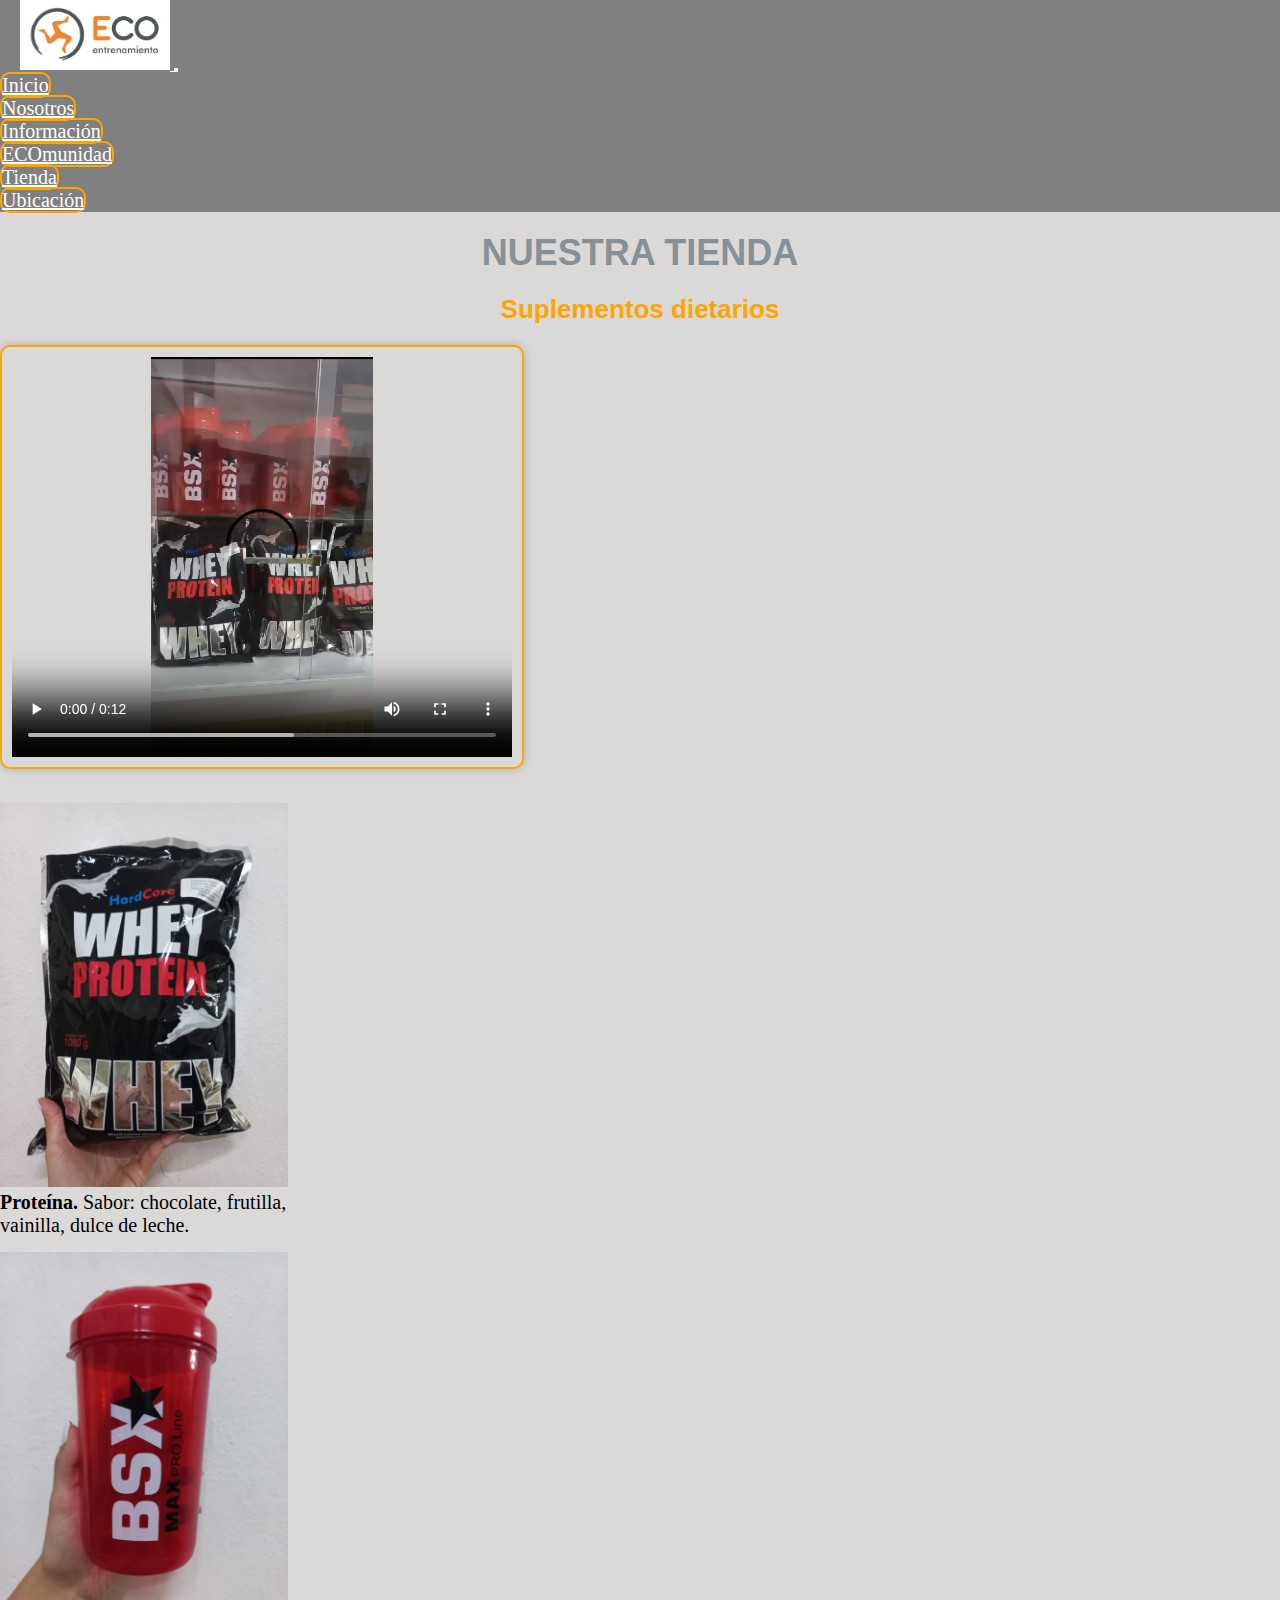
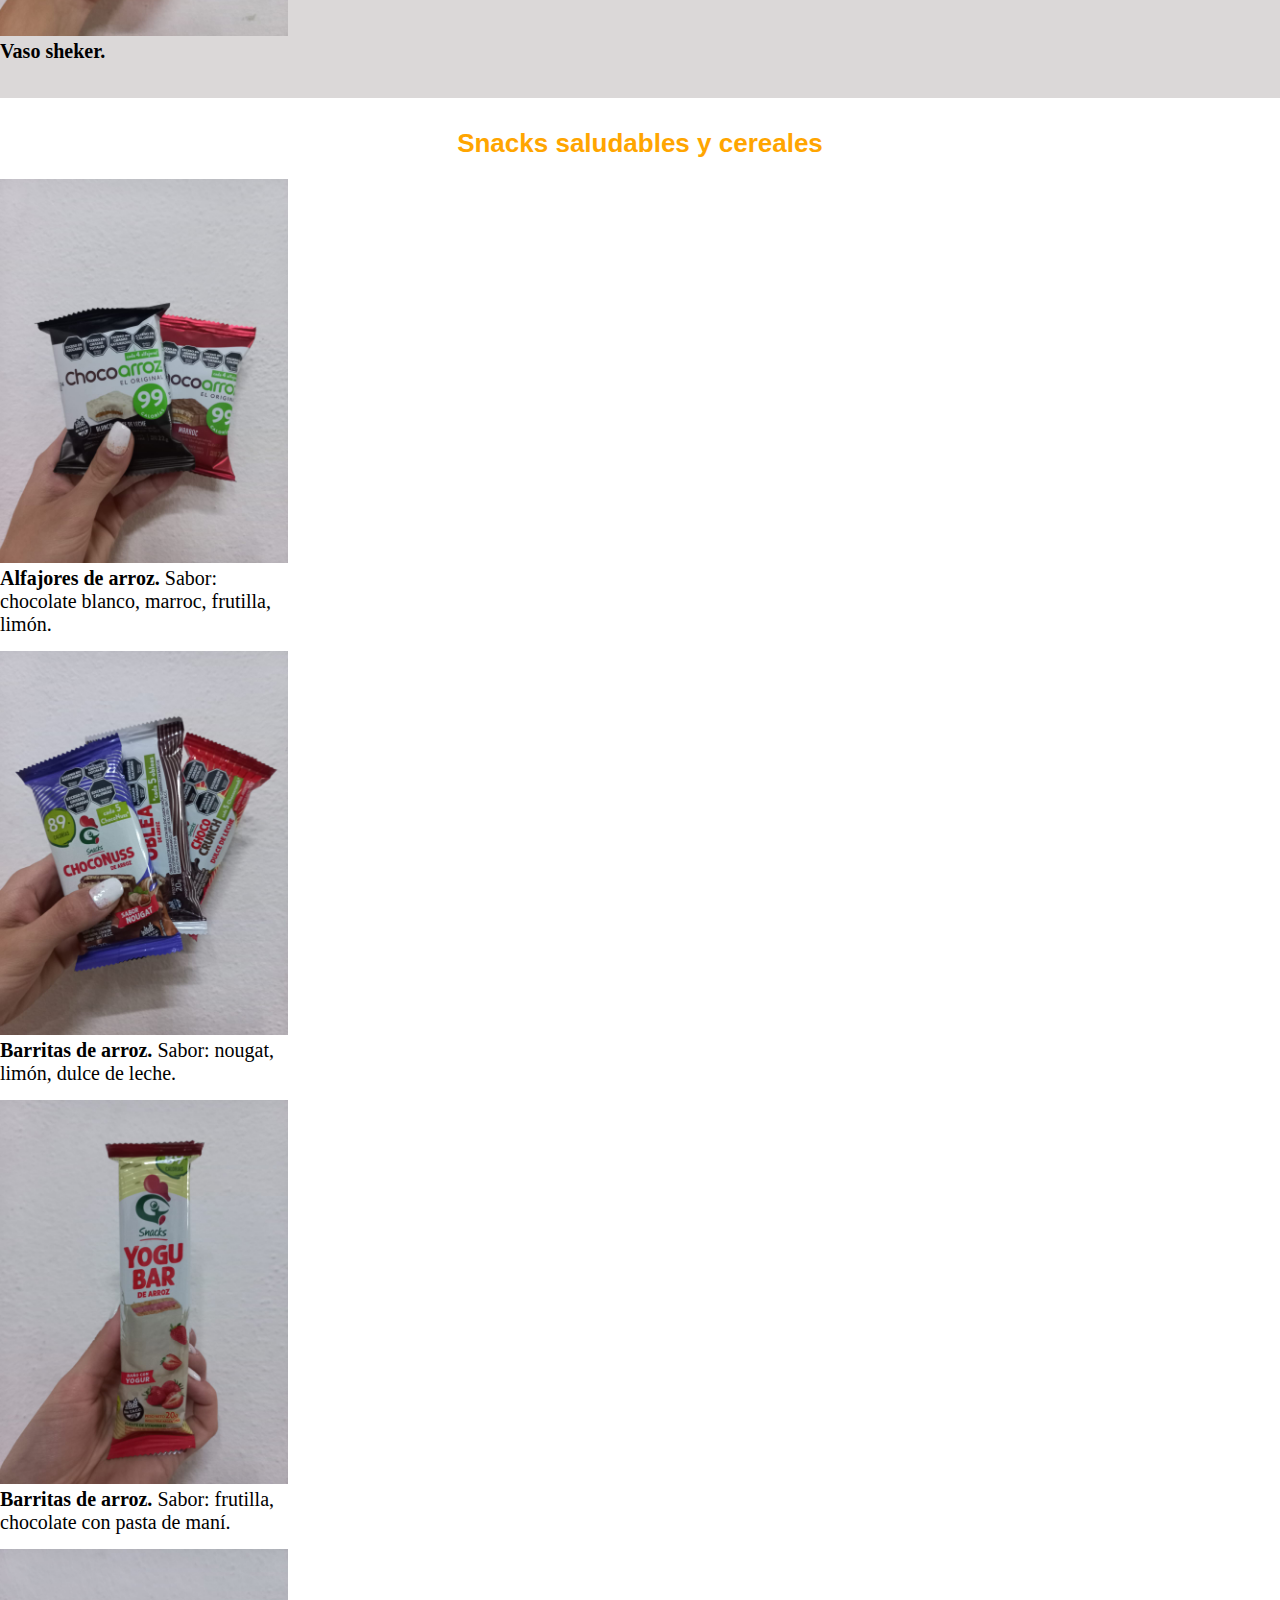
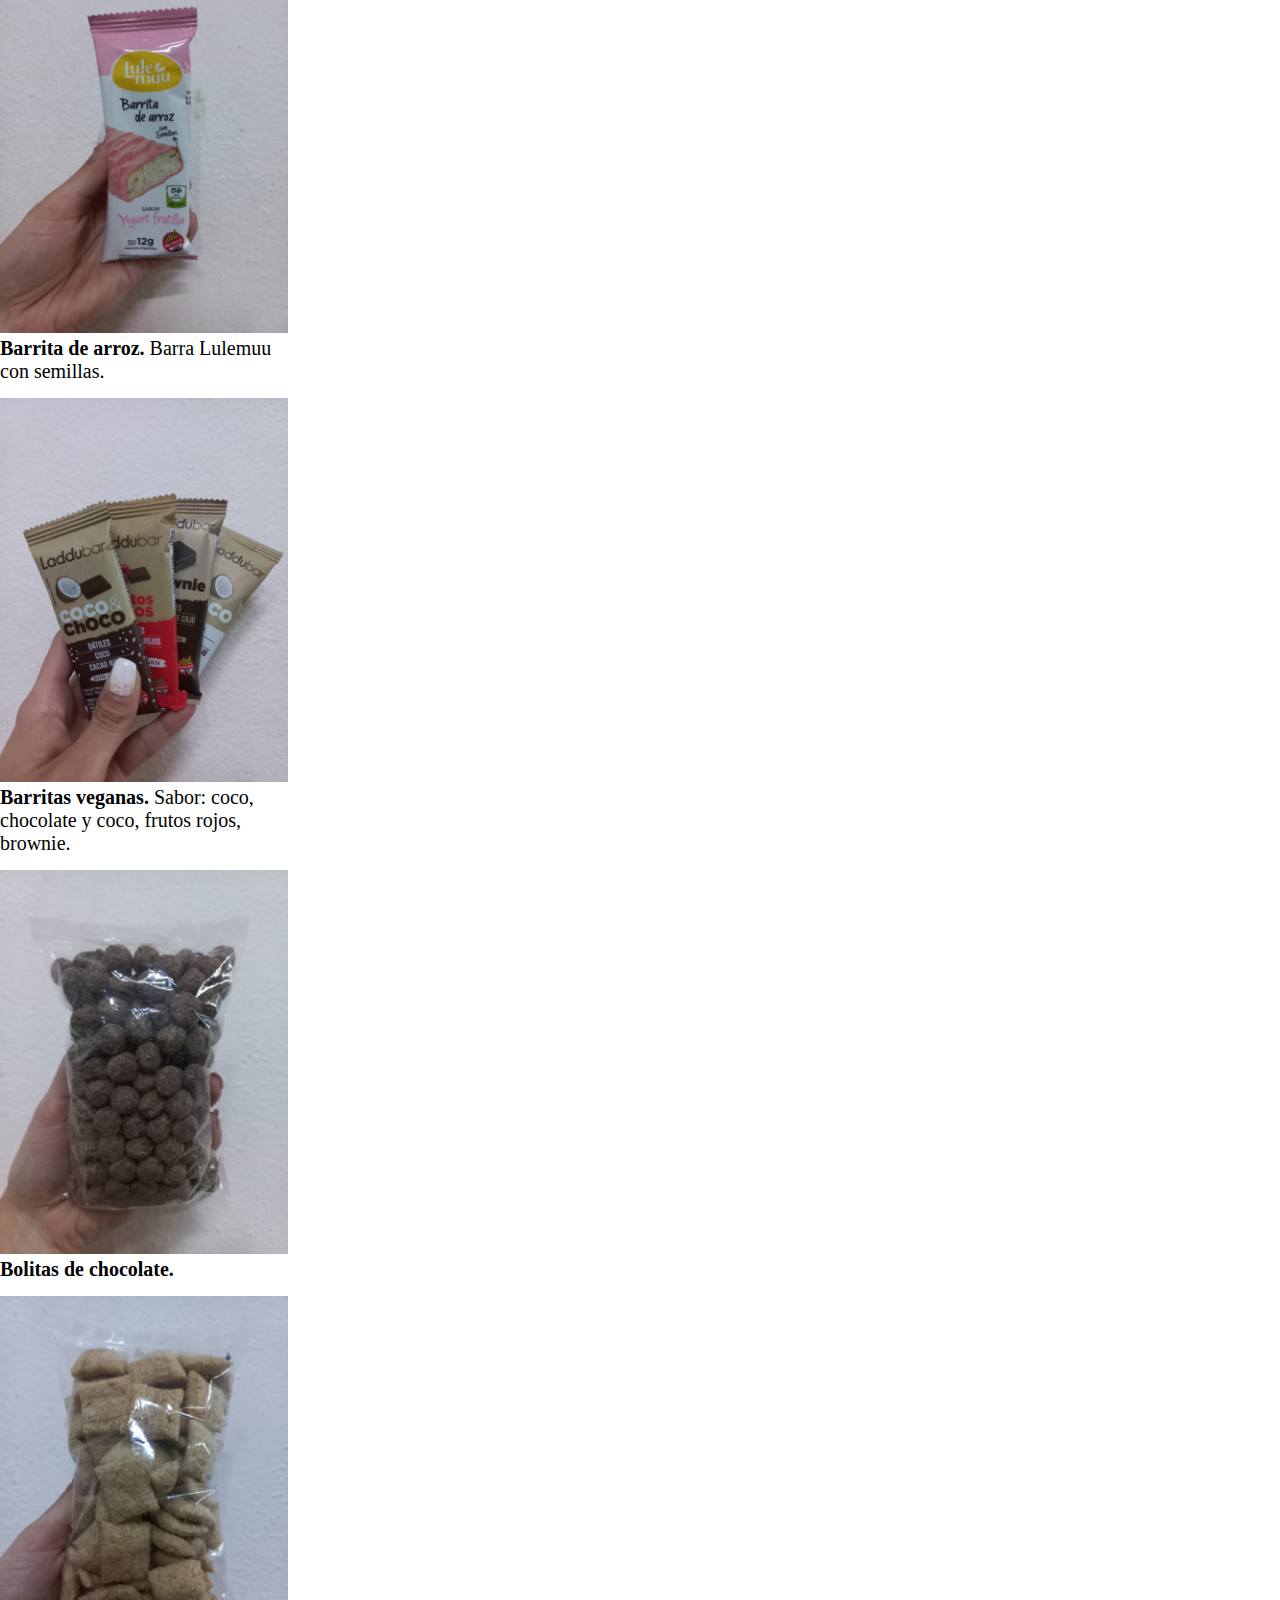
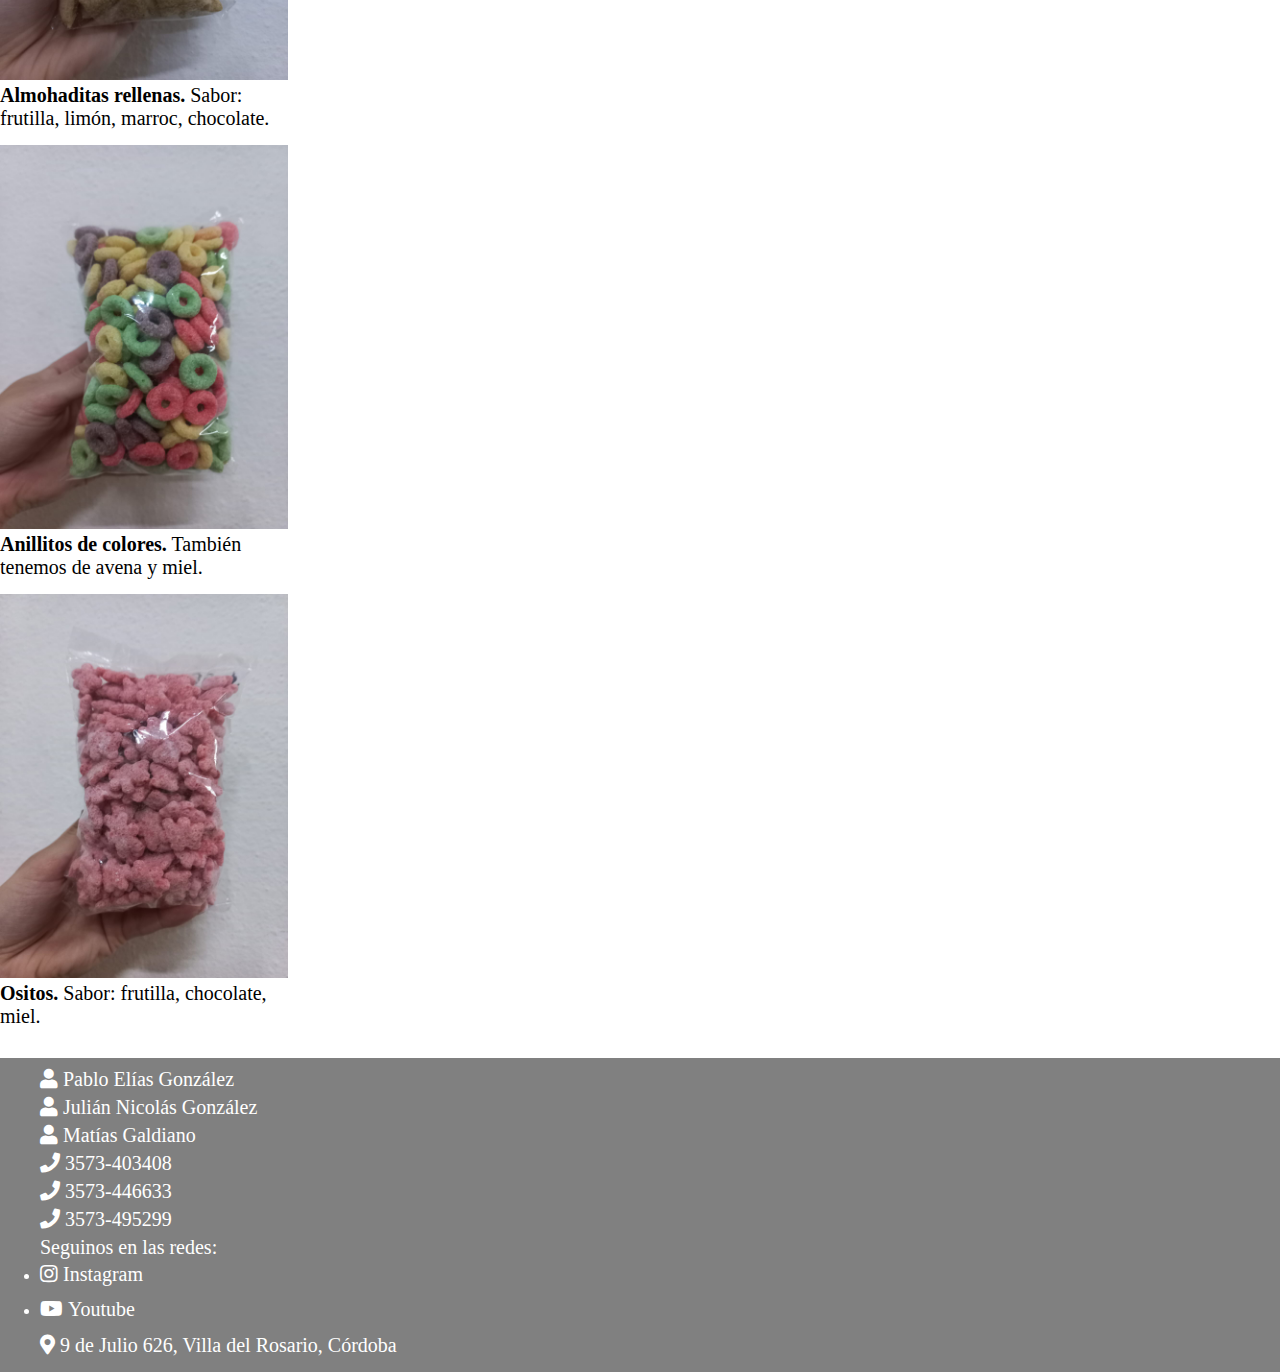
<file: ECO Entrenamiento/pages/tienda.html>
<!DOCTYPE html>
<html lang="es">
<head>
  <meta charset="utf-8">
  <meta http-equiv="x-ua-compatible" content="ie=edge">
  <meta name="viewport" content="width=device-width, initial-scale=1, shrink-to-fit=no">
  <link href="https://cdn.jsdelivr.net/npm/bootstrap@5.2.3/dist/css/bootstrap.min.css" rel="stylesheet" integrity="sha384-rbsA2VBKQhggwzxH7pPCaAqO46MgnOM80zW1RWuH61DGLwZJEdK2Kadq2F9CUG65" crossorigin="anonymous">
  <link rel="stylesheet" href="https://cdnjs.cloudflare.com/ajax/libs/font-awesome/5.15.1/css/all.min.css">
  <link rel="stylesheet" href="../css/style.css">
  <link rel="shortcut icon" href="../img/favicon.jpeg">
  <title>ECO Entrenamiento</title>
</head>
<body>
    <!--- Menú de Navegación Header con Bootstrap-->
    <header>
      <div class="container-nav">
        <nav class="navbar navbar-expand-lg">
          <a class="navbar-brand" href="../index.html">
            <img src="../img/logo.jpeg" alt="">
          </a>
          <button class="navbar-toggler" type="button" data-bs-toggle="collapse" data-bs-target="#navbarNav"
            aria-controls="navbarNav" aria-expanded="false" aria-label="Toggle navigation">
            <span class="navbar-toggler-icon"></span>
          </button>
          <div class="collapse navbar-collapse justify-content-end" id="navbarNav">
            <ul class="navbar-nav">
              <li class="nav-item">
                <a class="nav-link" href="../index.html">Inicio</a>
              </li>
              <li class="nav-item">
                <a class="nav-link" href="../pages/nosotros.html">Nosotros</a>
              </li>
              <li class="nav-item">
                <a class="nav-link" href="../pages/informacion.html">Información</a>
              </li>
              <li class="nav-item">
                <a class="nav-link" href="../pages/ecomunidad.html">ECOmunidad</a>
              </li>
              <li class="nav-item">
                <a class="nav-link" href="../pages/tienda.html">Tienda</a>
              </li>
              <li class="nav-item">
                <a class="nav-link" href="../pages/ubicacion.html">Ubicación</a>
              </li>
            </ul>
          </div>
        </nav>
      </div>
    </header>
    <!--- Fin Menú de Navegación Header con Bootstrap-->
    <main>
      <section class="suplementos">
        <div class="container text-center">
          <h1>NUESTRA TIENDA</h1>
          <h2>Suplementos dietarios</h2>
          <div class="row">
            <div class="col">
              <video controls>
                <source src="../video/suplementos.mp4" type="video/mp4">
              </video>
            </div>
          </div>
          <div class="row">
            <div class="col d-flex justify-content-center">
              <div class="card" style="width: 18rem;">
                <img src="../img/proteina.jpeg" class="card-img-top" alt="proteina">
                <div class="card-body">
                  <p class="card-text"><strong>Proteína.</strong> Sabor: chocolate, frutilla, vainilla, dulce de leche.</p>
                </div>
              </div>
            </div>
            <div class="col d-flex justify-content-center">
              <div class="card" style="width:  18rem;">
                <img src="../img/vaso-sheker.jpeg" class="card-img-top" alt="alfajores de arroz">
                <div class="card-body">
                  <p class="card-text"><strong>Vaso sheker.</strong></p>
                </div>
              </div>
            </div>
          </div>  
        </div> 
      </section>
      <section class="snacks">
        <div class="container text-center">
          <h2>Snacks saludables y cereales</h2>
          <div class="row mb-4">
            <div class="col">
              <div class="card" style="width: 18rem;">
                <img src="../img/alfajor-arroz.jpeg" class="card-img-top" alt="alfajores de arroz">
                <div class="card-body">
                  <p class="card-text"><strong>Alfajores de arroz.</strong> Sabor: chocolate blanco, marroc, frutilla, limón.</p>
                </div>
              </div>
            </div>
            <div class="col">
              <div class="card" style="width: 18rem;">
                <img src="../img/barra-arroz.jpeg" class="card-img-top" alt="barritas de arroz">
                <div class="card-body">
                  <p class="card-text"><strong>Barritas de arroz.</strong> Sabor: nougat, limón, dulce de leche.</p>
                </div>
              </div>
            </div>
            <div class="col">
              <div class="card" style="width: 18rem;">
                <img src="../img/barra-frutilla.jpeg" class="card-img-top" alt="barrita de arroz">
                <div class="card-body">
                  <p class="card-text"><strong>Barritas de arroz.</strong> Sabor: frutilla, chocolate con pasta de maní.</p>
                </div>
              </div>
            </div>
          </div>
        </div>
        <div class="container text-center">
          <div class="row mb-4">
            <div class="col">
              <div class="card" style="width: 18rem;">
                <img src="../img/barra-frutilla2.jpeg" class="card-img-top" alt="barrita de arroz">
                <div class="card-body">
                  <p class="card-text"><strong>Barrita de arroz.</strong> Barra Lulemuu con semillas.</p>
                </div>
              </div>
            </div>
            <div class="col">
              <div class="card" style="width: 18rem;">
                <img src="../img/laddubar.jpeg" class="card-img-top" alt="barritas veganas">
                <div class="card-body">
                  <p class="card-text"><strong>Barritas veganas.</strong> Sabor: coco, chocolate y coco, frutos rojos, brownie.</p>
                </div>
              </div>
            </div>
            <div class="col">
              <div class="card" style="width: 18rem;">
                <img src="../img/bolitas.jpeg" class="card-img-top" alt="bolitas de chocolate">
                <div class="card-body">
                  <p class="card-text"><strong>Bolitas de chocolate.</strong></p>
                </div>
              </div>
            </div>
          </div>
        </div>
        <div class="container text-center">
          <div class="row mb-4">
            <div class="col">
              <div class="card" style="width: 18rem;">
                <img src="../img/almohaditas.jpeg" class="card-img-top" alt="almohaditas rellenas">
                <div class="card-body">
                  <p class="card-text"><strong>Almohaditas rellenas.</strong> Sabor: frutilla, limón, marroc, chocolate.</p>
                </div>
              </div>
            </div>
            <div class="col">
              <div class="card" style="width: 18rem;">
                <img src="../img/anillitos.jpeg" class="card-img-top" alt="anillitos de colores">
                <div class="card-body">
                  <p class="card-text"><strong>Anillitos de colores.</strong> También tenemos de avena y miel.</p>
                </div>
              </div>
            </div>
            <div class="col">
              <div class="card" style="width: 18rem;">
                <img src="../img/ositos.jpeg" class="card-img-top" alt="ositos">
                <div class="card-body">
                  <p class="card-text"><strong>Ositos.</strong> Sabor: frutilla, chocolate, miel.</p>
                </div>
              </div>
            </div>
          </div>
        </div>
      </section>
    </main>
    <!--- Footer con Bootstrap-->
    <footer>
      <div class="container-footer">
        <div class="row footerBg paddingTB">
          <div class="col-md-3">
            <p><i class="fas fa-user"></i> Pablo Elías González</p>
            <p><i class="fas fa-user"></i> Julián Nicolás González</p>
            <p><i class="fas fa-user"></i> Matías Galdiano</p>
          </div>
          <div class="col-md-3">
            <p><i class="fas fa-phone"></i><a href="tel:3573403408"></a> 3573-403408</p>
            <p><i class="fas fa-phone"></i><a href="tel:3573446633"></a> 3573-446633</p>
            <p><i class="fas fa-phone"></i><a href="tel:3573495299"></a> 3573-495299</p>
          </div>
          <div class="col-md-3">
            <ul class="list-unstyled">
              <p>Seguinos en las redes:</p>
              <li><a href="https://www.instagram.com/ecoentrenamiento/"><i class="fab fa-instagram"> Instagram</i></a></li>
              <li><a href="https://www.youtube.com/@ECOEntrenamientoFuncional"><i class="fab fa-youtube"> Youtube</i></a></li>
            </ul>
          </div>
          <div class="col-md-3">
            <p><i class="fas fa-map-marker-alt"></i> 9 de Julio 626, Villa del Rosario, Córdoba</p>
          </div>
        </div>
      </div>
    </footer> 
    <!--- Fin del footer con Bootstrap-->
  <script src="https://cdn.jsdelivr.net/npm/bootstrap@5.2.3/dist/js/bootstrap.bundle.min.js" integrity="sha384-kenU1KFdBIe4zVF0s0G1M5b4hcpxyD9F7jL+jjXkk+Q2h455rYXK/7HAuoJl+0I4" crossorigin="anonymous"></script>
</body>
</html>
</file>
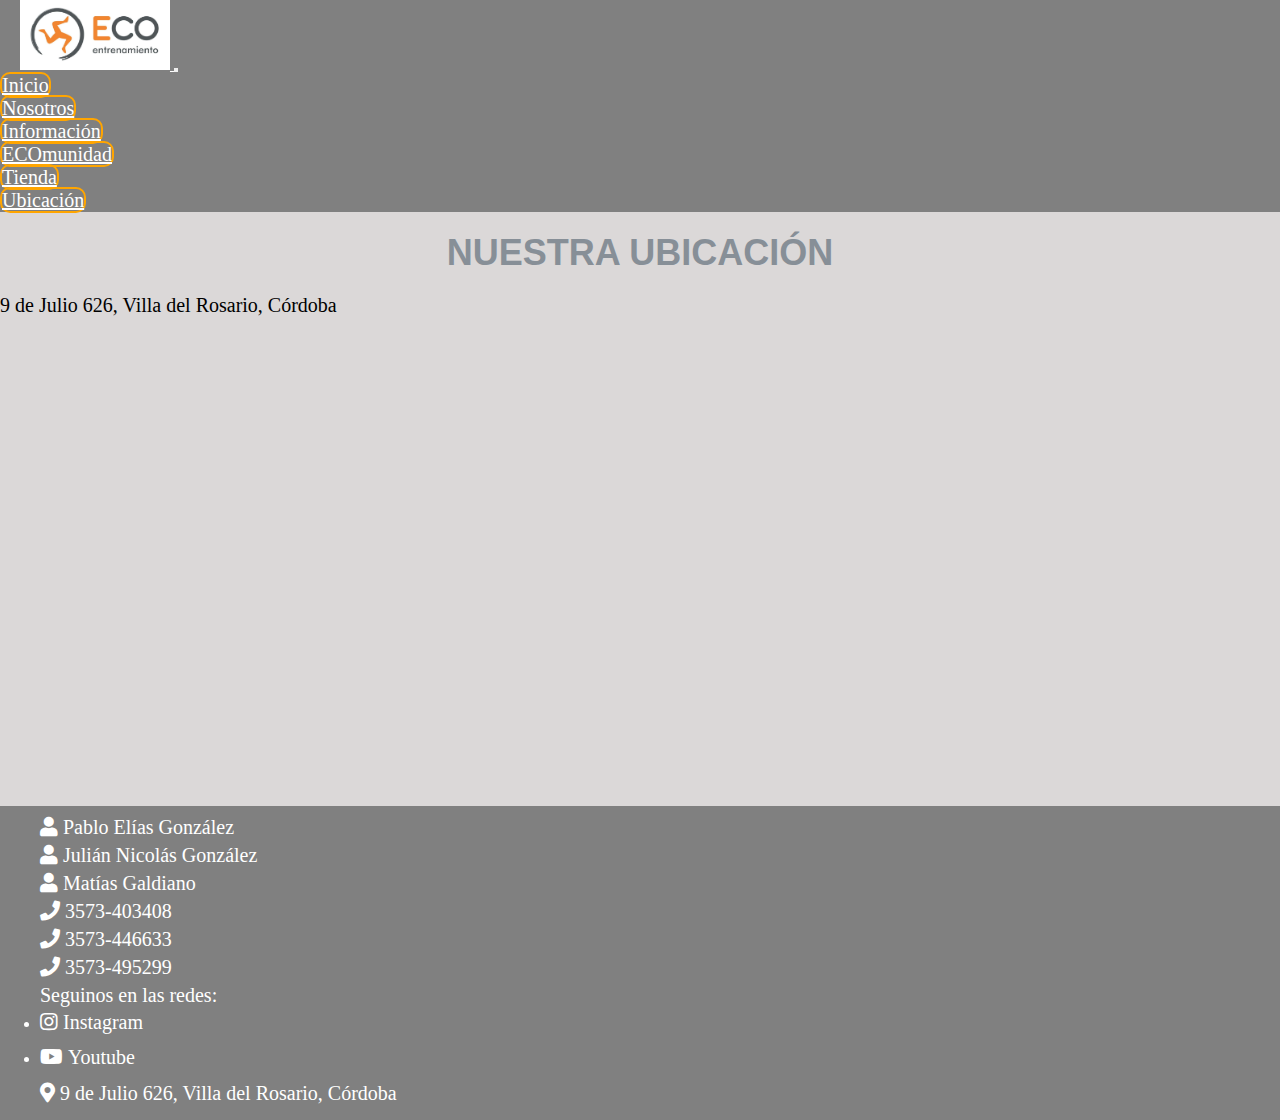
<file: ECO Entrenamiento/pages/ubicacion.html>
<!DOCTYPE html>
<html lang="es">
<head>
  <meta charset="utf-8">
  <meta http-equiv="x-ua-compatible" content="ie=edge">
  <meta name="viewport" content="width=device-width, initial-scale=1, shrink-to-fit=no">
  <link href="https://cdn.jsdelivr.net/npm/bootstrap@5.2.3/dist/css/bootstrap.min.css" rel="stylesheet" integrity="sha384-rbsA2VBKQhggwzxH7pPCaAqO46MgnOM80zW1RWuH61DGLwZJEdK2Kadq2F9CUG65" crossorigin="anonymous">
  <link rel="stylesheet" href="https://cdnjs.cloudflare.com/ajax/libs/font-awesome/5.15.1/css/all.min.css">
  <link rel="stylesheet" href="../css/style.css">
  <link rel="shortcut icon" href="../img/favicon.jpeg">
  <title>ECO Entrenamiento</title>
</head>
<body>
    <!--- Menú de Navegación Header con Bootstrap-->
    <header>
      <div class="container-nav">
        <nav class="navbar navbar-expand-lg">
          <a class="navbar-brand" href="../index.html">
            <img src="../img/logo.jpeg" alt="">
          </a>
          <button class="navbar-toggler" type="button" data-bs-toggle="collapse" data-bs-target="#navbarNav"
            aria-controls="navbarNav" aria-expanded="false" aria-label="Toggle navigation">
            <span class="navbar-toggler-icon"></span>
          </button>
          <div class="collapse navbar-collapse justify-content-end" id="navbarNav">
            <ul class="navbar-nav">
              <li class="nav-item">
                <a class="nav-link" href="../index.html">Inicio</a>
              </li>
              <li class="nav-item">
                <a class="nav-link" href="../pages/nosotros.html">Nosotros</a>
              </li>
              <li class="nav-item">
                <a class="nav-link" href="../pages/informacion.html">Información</a>
              </li>
              <li class="nav-item">
                <a class="nav-link" href="../pages/ecomunidad.html">ECOmunidad</a>
              </li>
              <li class="nav-item">
                <a class="nav-link" href="../pages/tienda.html">Tienda</a>
              </li>
              <li class="nav-item">
                <a class="nav-link" href="../pages/ubicacion.html">Ubicación</a>
              </li>
            </ul>
          </div>
        </nav>
      </div>
    </header>
    <!--- Fin Menú de Navegación Header con Bootstrap-->
    <main>
      <section class="ubicacion">
        <div class="container d-flex flex-column align-items-center justify-content-center">
          <h1>NUESTRA UBICACIÓN</h1>
          <p>9 de Julio 626, Villa del Rosario, Córdoba</p>
          <div class="row">
            <div class="col-md-6">
              <div class="embed-responsive embed-responsive-16by9">
                <iframe class="embed-responsive-item" frameborder="0" style="border:0; width: 500px; height: 450px;" src="https://www.google.com/maps/embed?pb=!1m18!1m12!1m3!1d3830.446272336602!2d-63.53442089999999!3d-31.557214999999995!2m3!1f0!2f0!3f0!3m2!1i1024!2i768!4f13.1!3m3!1m2!1s0x94332b656b3cb445%3A0xff01dd1be009484!2sEco%20entrenamiento%20funcional!5e0!3m2!1sen!2sus!4v1563286755749!5m2!1sen!2sus"></iframe>
              </div>    
            </div>
          </div>  
        </div>
      </section>
    </main>
    <!--- Footer con Bootstrap-->
    <footer>
      <div class="container-footer">
        <div class="row footerBg paddingTB">
          <div class="col-md-3">
            <p><i class="fas fa-user"></i> Pablo Elías González</p>
            <p><i class="fas fa-user"></i> Julián Nicolás González</p>
            <p><i class="fas fa-user"></i> Matías Galdiano</p>
          </div>
          <div class="col-md-3">
            <p><i class="fas fa-phone"></i><a href="tel:3573403408"></a> 3573-403408</p>
            <p><i class="fas fa-phone"></i><a href="tel:3573446633"></a> 3573-446633</p>
            <p><i class="fas fa-phone"></i><a href="tel:3573495299"></a> 3573-495299</p>
          </div>
          <div class="col-md-3">
            <ul class="list-unstyled">
              <p>Seguinos en las redes:</p>
              <li><a href="https://www.instagram.com/ecoentrenamiento/"><i class="fab fa-instagram"> Instagram</i></a></li>
              <li><a href="https://www.youtube.com/@ECOEntrenamientoFuncional"><i class="fab fa-youtube"> Youtube</i></a></li>
            </ul>
          </div>
          <div class="col-md-3">
            <p><i class="fas fa-map-marker-alt"></i> 9 de Julio 626, Villa del Rosario, Córdoba</p>
          </div>
        </div>
      </div>
    </footer> 
    <!--- Fin del footer con Bootstrap-->
  <script src="https://cdn.jsdelivr.net/npm/bootstrap@5.2.3/dist/js/bootstrap.bundle.min.js" integrity="sha384-kenU1KFdBIe4zVF0s0G1M5b4hcpxyD9F7jL+jjXkk+Q2h455rYXK/7HAuoJl+0I4" crossorigin="anonymous"></script>
</body>
</html>
</file>
<file: ECO Entrenamiento/css/style.css>
/* ESTILOS GENERALES */

* {margin: 0;
  padding: 0;}

h1 {color: rgb(135, 143, 151);
  text-align: center;
  font-family: sans-serif;
  font-size: 36px; /* Tamaño del título */
  margin-bottom: 20px; /* Espaciado inferior del título */}

h2 {color: orange;
  text-align: center;
  font-size: 26px;
  font-family: Arial, Helvetica, sans-serif;}

/* ESTILOS PARA FOOTER */

footer {background-color: gray; 
  color: white; /* Texto en blanco */
  padding: 10px 0px; /* Espaciado interior superior e inferior */}

.container-footer {max-width: 1200px; /* Ancho máximo del contenedor */
  margin: 0 auto; /* Centrar horizontalmente */}

/* Estilos para los íconos */
i {margin-right: 5px; /* Espaciado a la derecha de los íconos */
  font-size: 20px; /* Tamaño de fuente para los íconos */}

footer p {display: flex;
  align-items: center; /* Alinea verticalmente el contenido de los párrafos con los íconos */
  margin-right: 20px; /* Espaciado a la derecha de los párrafos */
  font-size: 20px; /* Tamaño de fuente para el texto */
  margin-bottom: 5px;}

/* Estilos para los enlaces */
a {color: white;}
a:hover {color: orange;}

.list-unstyled i, p {
  margin-bottom: 15px;
  font-size: 20px;
}

/* Truco para que las imágenes se adapten dentro de su contenedor */
img {max-width: 100%;
  height: auto;}

/* ESTILOS PARA HEADER */

.container-nav {
  background-color: gray;}

.navbar {align-items: center;}

.navbar-brand img {max-width: 150px;
  margin-left: 20px;}

/* Estilos para los enlaces de la barra de navegación */
.navbar-nav .nav-link {color: white;
  border: 2px solid orange;
  border-radius: 10px;
  font-size: 20px;}

.navbar-nav a:hover {color: black;}

.navbar-nav .nav-item {margin-right: 10px;}

/* ESTILOS PARA MAIN-INDEX */

.movimiento {background-color: rgb(219, 216, 216);
  padding: 20px 0; }
.movimiento p {font-size: 20px;}

.elMundo {background-color: white;
padding:  20px 0;}
.elMundo p {font-size: 20px;}

.elMundo img {max-width: 100%;
  height: auto;
  margin-top: 10px;
  margin-bottom: 20px;}

.orange {background-color: rgb(243, 161, 9);
  color: white;
  padding: 10px;}
.orange p {margin: 5px 0;}

/* ESTILOS PARA MAIN-NOSOTROS */

.hermanos { background-color: white;
  padding: 30px 0; /* Espaciado interior superior e inferior */}

.hermanos p {font-size: 20px;
  margin-bottom: 20px;
}

.hermanos strong {color: orange;
  font-size: 30px;}

.hermanos .zoom img { border: 3px solid orange;
  border-radius: 10px;
  width: 450px;
  height: 650px ;
  margin-top: 20px;
  transition: transform 0.2s;
  cursor: pointer;}
.hermanos .zoom img:hover { transform: scale(1.1);}

/* Estilos para el carrusel de imágenes */
#carouselGim {margin-top: 20px;
border: 3px solid orange;
border-radius: 10px;}

/* Estilos para los iconos de los controles del carrusel */
.carousel-control-prev-icon, .carousel-control-next-icon {background-color: orange; /* Color de fondo de los iconos */}

.profe-nuevo { background-color: rgb(219, 216, 216);
  margin-top: 30px;
  margin-bottom: 30px;}
.profe-nuevo p {text-align: center;
font-size: 20px;
margin-top: 10px;}

.profe-nuevo img {width: 500px;
  height: 550px;
  display: block; /* Asegura que los márgenes automáticos funcionen */
  margin: 0 auto; /* Centra la imagen horizontalmente */
  margin-top: 40px;
  margin-bottom: 40px;
  border: 3px solid orange;
  border-radius: 10px;
  transition: transform 0.2s;
  cursor: pointer;}
.profe-nuevo img:hover {transform: scale(1.1);}

.profesores {background-image: url(../img/background.jpeg);
  background-repeat: repeat;}

.profesores p {background-color: rgb(252, 213, 141);
  text-align: justify;
  font-size: 20px;
margin-top: 10px;}

.profesores img {width: 400px;
  height: 500px;
  display: block; /* Asegura que los márgenes automáticos funcionen */
  margin: 0 auto; /* Centra la imagen horizontalmente */
  margin-bottom: 40px;
  margin-top: 40px;
  transition: transform 0.2s;
  cursor: pointer;
  border: 3px solid orange;
  border-radius: 10px;}
.profesores img:hover { transform: scale(1.1);}


/* ESTILOS PARA MAIN-INFORMACION */

.container-servicios img {max-width: 80%;
  height: auto; /* Mantiene la proporción de aspecto original */
  display: block; /* Elimina el espacio adicional debajo de las imágenes */
  align-items: center;}

.col .destacada {transition: transform 0.2s;
  cursor: pointer;}

/* Efecto de zoom al pasar el cursor sobre las imágenes */
.col .destacada:hover {transform: scale(1.3);}

#horarios {display: flex;
  gap: 10px; /* Espacio entre la imagen y el texto, ajusta según lo desees */
  align-items: center; /* Centra verticalmente los elementos */}

#horarios img {max-width: 50%;
  height: auto;
  display: block;}

#horarios p {font-size: 20px;
  font-family: sans-serif;}

.container-main-informacion p {font-size: 20px;
  font-family: sans-serif;
  text-align: center;}

#datos {margin-top: 30px;
  background-color: rgb(180, 177, 177); /* Color de fondo */
  padding: 10px; /* Espacio interior */
  border-radius: 5px; /* Bordes redondeados */}

#datos form {max-width: 400px; /* Ancho máximo del formulario */
  margin: 0 auto; /* Centra el formulario horizontalmente */}

label {display: block; /* Coloca cada etiqueta en una línea nueva */
  margin-top: 10px; /* Espacio superior entre las etiquetas */
  font-weight: bold; /* Hace que las etiquetas sean negritas */
  font-family: sans-serif;}

input[type="text"],
input[type="number"],
input[type="email"],
textarea {width: 100%; /* Los campos de entrada ocupan todo el ancho del formulario */
  padding: 10px; /* Espacio interior en los campos de entrada */
  margin-bottom: 10px; /* Espacio inferior entre los campos de entrada */
  border: 1px solid #ccc; /* Borde de los campos de entrada */
  border-radius: 5px; /* Bordes redondeados */}

input[type="submit"] {background-color: orange; /* Color de fondo del botón de enviar */
  color: #fff; /* Color de texto del botón de enviar */
  padding: 10px 20px; /* Espacio interior en el botón de enviar */
  border: none; /* Elimina el borde del botón de enviar */
  border-radius: 5px; /* Bordes redondeados en el botón de enviar */
  cursor: pointer; /* Cambia el cursor al pasar sobre el botón de enviar */}

input[type="submit"]:hover {background-color: gray; /* Cambia el color de fondo al pasar sobre el botón */}


/* ESTILOS PARA MAIN-ECOMUNIDAD */

/* Estilo para las imágenes */
.container-comunidad img {transition: transform 0.2s;
  cursor: pointer;
  margin-top: 20px;}

/* Efecto de zoom al pasar el cursor sobre las imágenes */
.container-comunidad img:hover {transform: scale(1.1);}

/* Estilo para la sección del video */
.video-comunidad {gap: 50px;
  padding: 50px;}

/* ESTILOS PARA MAIN-TIENDA */

.suplementos { background-color: rgb(219, 216, 216);
  padding: 20px 0;}

.suplementos video {width: 500px;
  height: 400px;
  margin-top: 20px;
  margin-bottom: 30px;
  border: 2px solid orange; /* Borde sólido de 2px de ancho y color azul */
  border-radius: 10px; /* Borde redondeado */
  padding: 10px; /* Espaciado interno para separar el contenido del borde */
  box-shadow: 0 0 10px rgba(0, 0, 0, 0.2); /* Sombra alrededor del video */
}

.snacks {
  margin-top: 30px;
  margin-bottom: 30px;}
.snacks h2 { margin-bottom: 20px;}

/* ESTILOS PARA MAIN-UBICACIÓN */
.ubicacion { background-color: rgb(219, 216, 216);
  padding: 20px 0; /* Espaciado interno superior e inferior */}

.ubicacion p {
  font-size: 20px;}
</file>
